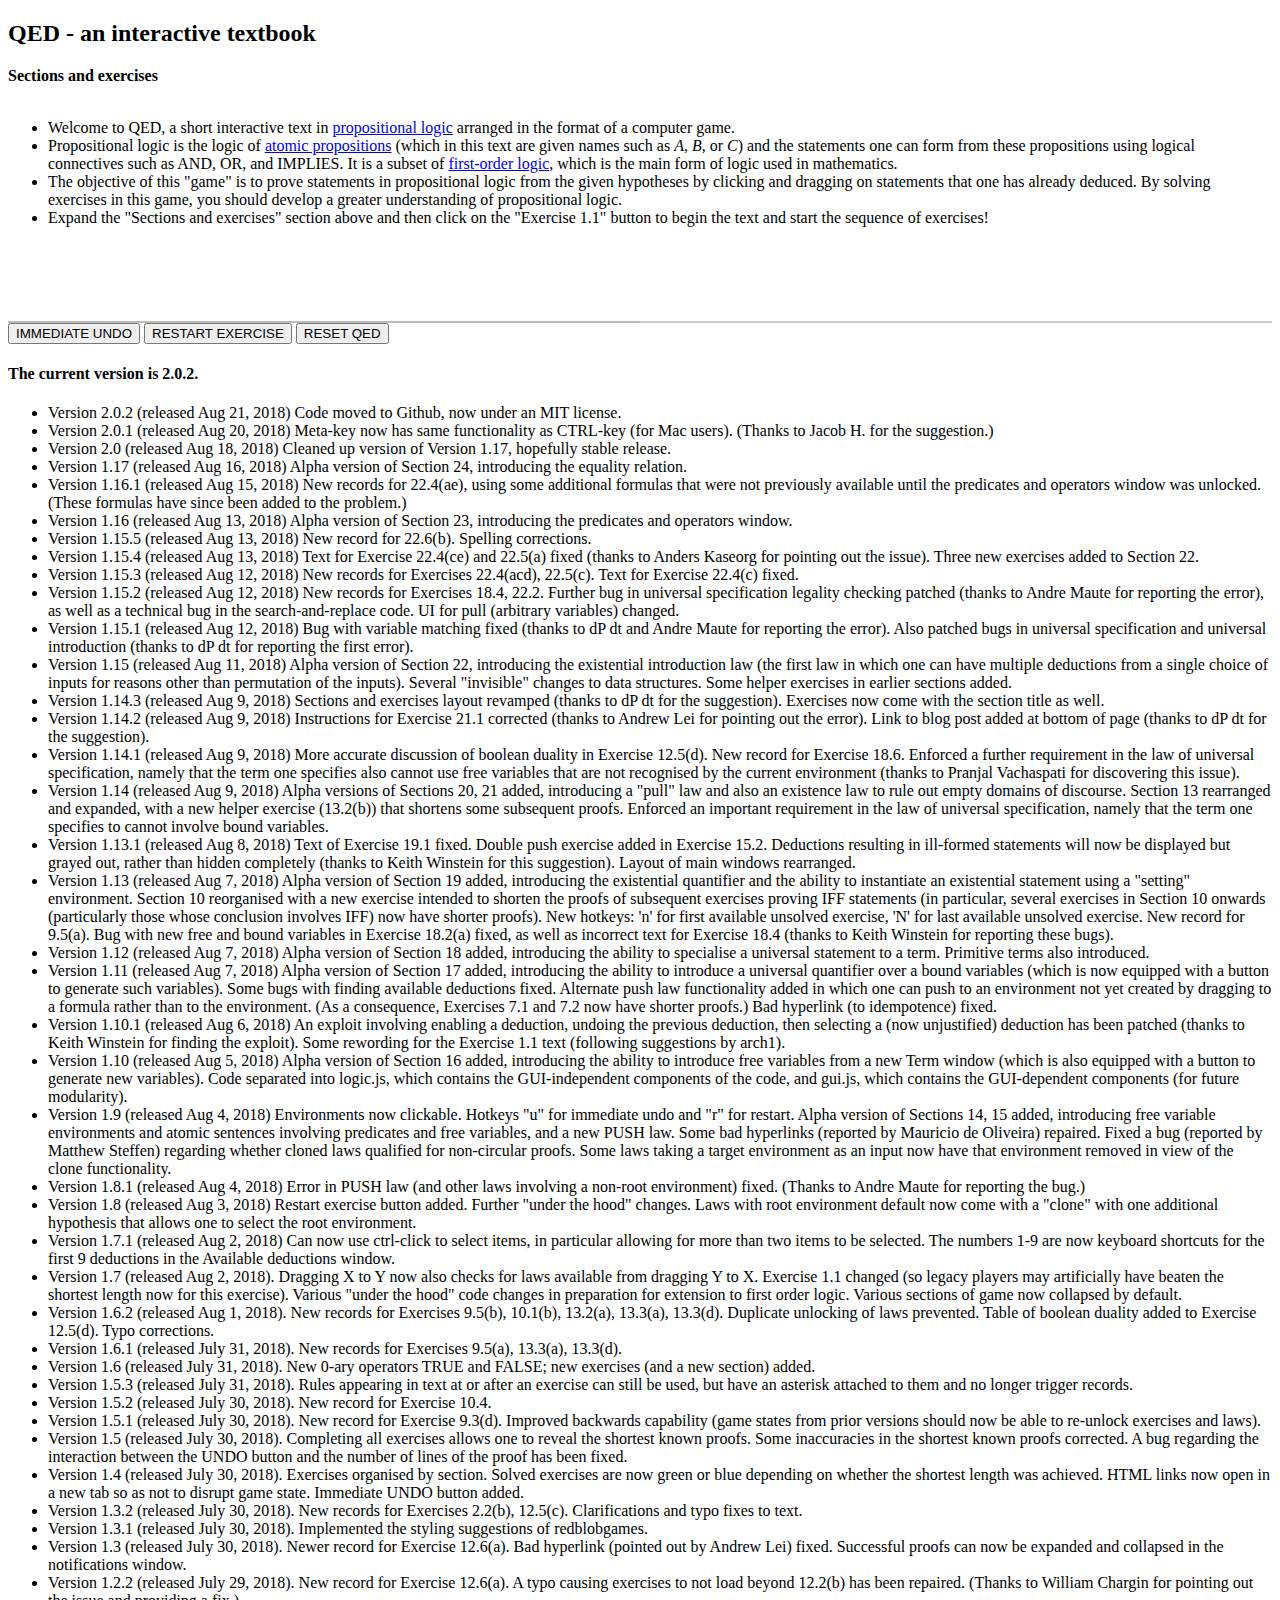
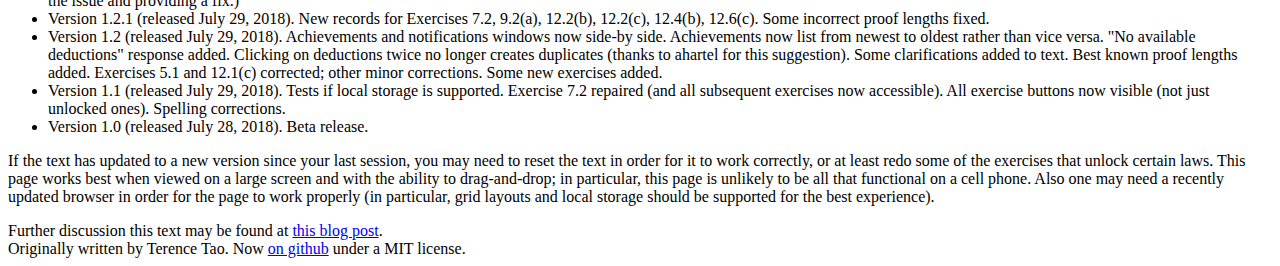
<file: QED.html>
<!DOCTYPE HTML>
<html>
<head>
    <title>QED</title> 
<meta charset="utf-8">
<meta name="viewport" content="width=device-width, initial-scale=1">

<style>
        * {
            box-sizing: border-box;
        }
    
    .wrapper {
    display: grid;
    grid-auto-columns: 32%;
    grid-gap: 10px;
    }

    .box {
        padding: 10px;
    }

    .root {
        grid-column: 1;
        grid-row: 1;
    }
    .term {
        grid-column: 1;
        grid-row: 2;
    }
    .formula {
        grid-column: 2;
        grid-row: 1;
    }
    .deductions {
        grid-column: 3;
        grid-row: 1/4;
    }

    .operators {
        grid-column: 2;
        grid-row: 2;
    }

        .halfbox {
            float: left;
            width: 50%;
            padding: 1px;
        }

        .clearfix::after {
            content: "";
            clear: both;
            display: table;
        }

        .clickable {
            box-shadow: 0 0 2px 1px rgba(0,0,0,0.2);
            border-radius: 2px;
        }
        .clickable:hover {
            box-shadow: 0 1px 2px 1px rgba(0,0,0,0.5);
        }

        table {
    font-family: arial, sans-serif;
    border-collapse: collapse;
    width: 100%;
}

td, th {
    border: 1px solid #dddddd;
    text-align: left;
    padding: 8px;
}

tr:nth-child(even) {
    background-color: #dddddd;
}
</style>
                

<script src="logic.js"></script>
<script src="gui.js"></script>


</head>
<body>

<header>
        <h2>QED - an interactive textbook</h2>
</header>


<div class="clearfix" id="exercise button box"><b>Sections and exercises</b></div>
<br>
<div class="clearfix" id="exercise"><UL>
    <LI> Welcome to QED, a short interactive text in <A HREF="https://en.wikipedia.org/wiki/Propositional_calculus" target="_blank">propositional logic</A> arranged in the format of a computer game.  </LI>
    <LI> Propositional logic is the logic of <A HREF="https://en.wikipedia.org/wiki/Atomic_sentence" target="_blank">atomic propositions</A> (which in this text are given names such as <I>A</I>, <I>B</I>, or <I>C</I>) and the statements one can form from these propositions using logical connectives such as AND, OR, and IMPLIES.  It is a subset of <A HREF="https://en.wikipedia.org/wiki/First-order_logic" target="_blank">first-order logic</A>, which is the main form of logic used in mathematics. </LI> 
    <LI> The objective of this "game" is to prove statements in propositional logic from the given hypotheses by clicking and dragging on statements that one has already deduced.  By solving exercises in this game, you should develop a greater understanding of propositional logic.</LI>
    <LI> Expand the "Sections and exercises" section above and then click on the "Exercise 1.1" button to begin the text and start the sequence of exercises!</LI>
</UL>
</div>
<br>
<div class="wrapper">
    <div class="box root" id="root environment"></div>
    <div class="box term" id="term window"></div>
    <div class="box formula" id="formula window"></div>
    <div class="box deductions" id="deductions box"></div>
    <div class="box operators" id="operators window"></div>
</div>
      
<div class="clearfix" id="proof box" style="background-color:#ddd"></div>
<div class="clearfix">
    <div class="halfbox" id="achievement box" style="background-color:#bbb">
    </div>
    <div class="halfbox" id="notification box" style="background-color:#ccc">
    </div>
  </div>

<button id="undo button">IMMEDIATE UNDO</button>
<button id="restart button">RESTART EXERCISE</button>
<button id="reset button">RESET QED</button>

<p></p> 
    <H4 id="version header"> The current version is 2.0.2.</H4>
    <UL id="version notes">
        <LI> Version 2.0.2 (released Aug 21, 2018)  Code moved to Github, now under an MIT license. </LI>
        <LI> Version 2.0.1 (released Aug 20, 2018)  Meta-key now has same functionality as CTRL-key (for Mac users).  (Thanks to Jacob H. for the suggestion.)</LI> 
        <LI> Version 2.0 (released Aug 18, 2018)  Cleaned up version of Version 1.17, hopefully stable release.</LI>
        <LI> Version 1.17 (released Aug 16, 2018)  Alpha version of Section 24, introducing the equality relation.</LI> 
        <LI> Version 1.16.1 (released Aug 15, 2018)  New records for 22.4(ae), using some additional formulas that were not previously available until the predicates and operators window was unlocked. (These formulas have since been added to the problem.)</LI>
        <LI> Version 1.16 (released Aug 13, 2018)  Alpha version of Section 23, introducing the predicates and operators window.</LI>
        <LI> Version 1.15.5 (released Aug 13, 2018) New record for 22.6(b).  Spelling corrections.</LI> 
        <LI> Version 1.15.4 (released Aug 13, 2018)  Text for Exercise 22.4(ce) and 22.5(a) fixed (thanks to Anders Kaseorg for pointing out the issue).  Three new exercises added to Section 22.</LI>
        <LI> Version 1.15.3 (released Aug 12, 2018)  New records for Exercises 22.4(acd), 22.5(c).  Text for Exercise 22.4(c) fixed.</LI>
	<LI> Version 1.15.2 (released Aug 12, 2018)  New records for Exercises 18.4, 22.2.  Further bug in universal specification legality checking patched (thanks to Andre Maute for reporting the error), as well as a technical bug in the search-and-replace code.  UI for pull (arbitrary variables) changed.
        <LI> Version 1.15.1 (released Aug 12, 2018)  Bug with variable matching fixed (thanks to dP dt and Andre Maute for reporting the error).  Also patched bugs in universal specification and universal introduction (thanks to dP dt for reporting the first error).</LI>
		<LI> Version 1.15 (released Aug 11, 2018)  Alpha version of Section 22, introducing the existential introduction law (the first law in which one can have multiple deductions from a single choice of inputs for reasons other than permutation of the inputs).  Several "invisible" changes to data structures.  Some helper exercises in earlier sections added.
        <LI> Version 1.14.3 (released Aug 9, 2018)  Sections and exercises layout revamped (thanks to dP dt for the suggestion).  Exercises now come with the section title as well.</LI>
        <LI> Version 1.14.2 (released Aug 9, 2018)  Instructions for Exercise 21.1 corrected (thanks to Andrew Lei for pointing out the error).  Link to blog post added at bottom of page (thanks to dP dt for the suggestion).
        <LI> Version 1.14.1 (released Aug 9, 2018)  More accurate discussion of boolean duality in Exercise 12.5(d). New record for Exercise 18.6.  Enforced a further requirement in the law of universal specification, namely that the term one specifies also cannot use free variables that are not recognised by the current environment (thanks to Pranjal Vachaspati for discovering this issue).</I>
        <LI> Version 1.14 (released Aug 9, 2018)  Alpha versions of Sections 20, 21 added, introducing a "pull" law and also an existence law to rule out empty domains of discourse. Section 13 rearranged and expanded, with a new helper exercise (13.2(b)) that shortens some subsequent proofs.  Enforced an important requirement in the law of universal specification, namely that the term one specifies to cannot involve bound variables.</LI>
        <LI> Version 1.13.1 (released Aug 8, 2018) Text of Exercise 19.1 fixed.  Double push exercise added in Exercise 15.2.  Deductions resulting in ill-formed statements will now be displayed but grayed out, rather than hidden completely (thanks to Keith Winstein for this suggestion).  Layout of main windows rearranged.</LI>
        <LI> Version 1.13 (released Aug 7, 2018) Alpha version of Section 19 added, introducing the existential quantifier and the ability to instantiate an existential statement using a "setting" environment.  Section 10 reorganised with a new exercise intended to shorten the proofs of subsequent exercises proving IFF statements (in particular, several exercises in Section 10 onwards (particularly those whose conclusion involves IFF) now have shorter proofs). New hotkeys: 'n' for first available unsolved exercise, 'N' for last available unsolved exercise.  New record for 9.5(a).  Bug with new free and bound variables in Exercise 18.2(a) fixed, as well as incorrect text for Exercise 18.4 (thanks to Keith Winstein for reporting these bugs).</LI>  
        <LI> Version 1.12 (released Aug 7, 2018)  Alpha version of Section 18 added, introducing the ability to specialise a universal statement to a term.  Primitive terms also introduced.</LI> 
        <LI> Version 1.11 (released Aug 7, 2018)  Alpha version of Section 17 added, introducing the ability to introduce a universal quantifier over a bound variables (which is now equipped with a button to generate such variables).  Some bugs with finding available deductions fixed.  Alternate push law functionality added in which one can push to an environment not yet created by dragging to a formula rather than to the environment. (As a consequence, Exercises 7.1 and 7.2 now have shorter proofs.) Bad hyperlink (to idempotence) fixed.</LI>
        <LI> Version 1.10.1 (released Aug 6, 2018) An exploit involving enabling a deduction, undoing the previous deduction, then selecting a (now unjustified) deduction has been patched (thanks to Keith Winstein for finding the exploit).  Some rewording for the Exercise 1.1 text (following suggestions by arch1).</LI>
        <LI> Version 1.10 (released Aug 5, 2018)  Alpha version of Section 16 added, introducing the ability to introduce free variables from a new Term window (which is also equipped with a button to generate new variables).  Code separated into logic.js, which contains the GUI-independent components of the code, and gui.js, which contains the GUI-dependent components (for future modularity).</LI>
        <LI> Version 1.9 (released Aug 4, 2018)  Environments now clickable.  Hotkeys "u" for immediate undo and "r" for restart. Alpha version of Sections 14, 15 added, introducing free variable environments and atomic sentences involving predicates and free variables, and a new PUSH law.  Some bad hyperlinks (reported by Mauricio de Oliveira) repaired. Fixed a bug (reported by Matthew Steffen) regarding whether cloned laws qualified for non-circular proofs.  Some laws taking a target environment as an input now have that environment removed in view of the clone functionality.</LI>
        <LI> Version 1.8.1 (released Aug 4, 2018)  Error in PUSH law (and other laws involving a non-root environment) fixed.  (Thanks to Andre Maute for reporting the bug.) </LI>
        <LI> Version 1.8 (released Aug 3, 2018)  Restart exercise button added.  Further "under the hood" changes.  Laws with root environment default now come with a "clone" with one additional hypothesis that allows one to select the root environment.</LI>
        <LI> Version 1.7.1 (released Aug 2, 2018)  Can now use ctrl-click to select items, in particular allowing for more than two items to be selected.  The numbers 1-9 are now keyboard shortcuts for the first 9 deductions in the Available deductions window.</LI>
        <LI> Version 1.7 (released Aug 2, 2018).  Dragging X to Y now also checks for laws available from dragging Y to X.  Exercise 1.1 changed (so legacy players may artificially have beaten the shortest length now for this exercise).  Various "under the hood" code changes in preparation for extension to first order logic.  Various sections of game now collapsed by default.</LI> 
        <LI> Version 1.6.2 (released Aug 1, 2018).  New records for Exercises 9.5(b), 10.1(b), 13.2(a), 13.3(a), 13.3(d). Duplicate unlocking of laws prevented.  Table of boolean duality added to Exercise 12.5(d). Typo corrections.</LI>    
        <LI> Version 1.6.1 (released July 31, 2018).  New records for Exercises 9.5(a), 13.3(a), 13.3(d).</LI>
        <LI> Version 1.6 (released July 31, 2018).  New 0-ary operators TRUE and FALSE; new exercises (and a new section) added.           </LI>
        <LI> Version 1.5.3 (released July 31, 2018).  Rules appearing in text at or after an exercise can still be used, but have an asterisk attached to them and no longer trigger records.</LI>
        <LI> Version 1.5.2 (released July 30, 2018).  New record for Exercise 10.4.</LI>
        <LI> Version 1.5.1 (released July 30, 2018).  New record for Exercise 9.3(d).  Improved backwards capability (game states from prior versions should now be able to re-unlock exercises and laws).</LI>
        <LI> Version 1.5 (released July 30, 2018).  Completing all exercises allows one to reveal the shortest known proofs.  Some inaccuracies in the shortest known proofs corrected.  A bug regarding the interaction between the UNDO button and the number of lines of the proof has been fixed.</LI>
        <LI> Version 1.4 (released July 30, 2018).  Exercises organised by section.  Solved exercises are now green or blue depending on whether the shortest length was achieved.  HTML links now open in a new tab so as not to disrupt game state.  Immediate UNDO button added.</LI>
        <LI> Version 1.3.2 (released July 30, 2018).  New records for Exercises 2.2(b), 12.5(c). Clarifications and typo fixes to text.</LI>
        <LI> Version 1.3.1 (released July 30, 2018).  Implemented the styling suggestions of redblobgames.</LI>
        <LI> Version 1.3 (released July 30, 2018).  Newer record for Exercise 12.6(a).  Bad hyperlink (pointed out by Andrew Lei) fixed.  Successful proofs can now be expanded and collapsed in the notifications window.</LI>
        <LI> Version 1.2.2 (released July 29, 2018).  New record for Exercise 12.6(a).  A typo causing exercises to not load beyond 12.2(b) has been repaired. (Thanks to William Chargin for pointing out the issue and providing a fix.)</LI>  
        <LI> Version 1.2.1 (released July 29, 2018).  New records for Exercises 7.2, 9.2(a), 12.2(b), 12.2(c), 12.4(b), 12.6(c).  Some incorrect proof lengths fixed.</LI>
        <LI> Version 1.2 (released July 29, 2018).  Achievements and notifications windows now side-by side.  Achievements now list from newest to oldest rather than vice versa.  "No available deductions" response added. Clicking on deductions twice no longer creates duplicates (thanks to ahartel for this suggestion).  Some clarifications added to text.  Best known proof lengths added. Exercises 5.1 and 12.1(c) corrected; other minor corrections.  Some new exercises added.</LI>
        <LI> Version 1.1 (released July 29, 2018).  Tests if local storage is supported. Exercise 7.2 repaired (and all subsequent exercises now accessible).  All exercise buttons now visible (not just unlocked ones).  Spelling corrections.</LI>
        <LI> Version 1.0 (released July 28, 2018).  Beta release.</LI>
</UL>


<script>
    var button = newCollapseButton(getElement("version notes"), false);
    getElement("version header").appendChild(button);
</script>
If the text has updated to a new version since your last session, you may need to reset the text in order for it to work correctly, or at least redo some of the exercises that unlock certain laws.  This page works best when viewed on a large screen and with the ability to drag-and-drop; in particular, this page is unlikely to be all that functional on a cell phone.  Also one may need a recently updated browser in order for the page to work properly (in particular, grid layouts and local storage should be supported for the best experience).
<P>  
</P>
Further discussion this text may be found at <A HREF="https://terrytao.wordpress.com/2018/07/28/gamifying-propositional-logic-qed-an-interactive-textbook/" target="_blank">this blog post</A>.
<footer>
    Originally written by Terence Tao.  Now <A HREF="https://github.com/teorth/QED">on github</A> under a MIT license.
</footer>
    
<script>

 createExerciseButtonBox();
 createExerciseBox();
 createRootEnvironment(); 
 createFormulaWindow();    
 createDeductionsBox();
 createProofBox();
 createTermWindow();    
 createAchievementsBox();
 createNotificationsBox();
 createOperatorsWindow();
 createUndoButton();
 createRestartButton();
 createResetButton();

 checkForUnlocks();
 document.body.setAttribute("onkeydown", "keydown(event)");


 var A = atomicSentence("A");
 var B = atomicSentence("B");
 var C = atomicSentence("C");
 var D = atomicSentence("D");

// polyfill the Array includes method (which is not supported in IE)
if (!Array.prototype.includes) {
  Object.defineProperty(Array.prototype, "includes", {
    enumerable: false,
    value: function(obj) {
        var newArr = this.filter(function(el) {
          return el == obj;
        });
        return newArr.length > 0;
      }
  });
}

 newSection("1", "Conjunction introduction");

 var LawConjunction1 = new Law('<A HREF="https://en.wikipedia.org/wiki/Conjunction_introduction" target="_blank">CONJUNCTION INTRODUCTION</A>', [A, B], AND(A,B));
 var Exercise11 = new Exercise("1.1", "", [A, B], AND(AND(B,A),B),5);
 Exercise11.unlocks(LawConjunction1);
 Exercise11.notes = '<UL> <LI>  The <B>Root environment</B> window below contains all the statements that one already knows to be true for the given exercise (which, in this case, are <I>A</I> and <I>B</I>).  Initially this window will just contain the given hypotheses of the exercise.  <LI> Statements can be <A HREF="https://en.wikipedia.org/wiki/Atomic_formula" target="_blank">atomic formulas</A> such as <I>A</I>, <I>B</I>, and <I>C</I>, or compound formulas formed from the atomic formulas and logical connectives such as AND, OR, and NOT.  For instance, (<I>A</I> AND <I>B</I>) OR <I>C</I> is a compound formula, and thus a potential statement in one\'s argument.<LI>  If one drags one statement to another, the <B>Available deductions</B> window below will show what conclusions one can draw from these statements using the available <A HREF="https://en.wikipedia.org/wiki/Rule_of_inference" target="_blank">deduction rules</A>; if any conclusions can be drawn, one can add them to the <B>Root environment</B> window by clicking on the button containing the conclusion.</LI>  <LI> For instance, to solve this level one drags the <I>B</I> statement onto the <I>A</I> statement (or vice versa), clicks on the button marked "<I>B</I> AND <I>A</I>" to add that statement to the <B>Root environment</B>, drags the nw <I>B</I> AND <I>A</I> statement onto the <I>B</I> statement (or vice versa), and then clicks on the button containing the desired conclusion.  <LI> By opening the first exercise of Section 1 (Exercise 1.1), you unlocked the rule of <A HREF="https://en.wikipedia.org/wiki/Conjunction_introduction" target="_blank">conjunction introduction</A>.  This asserts that if a statement <I>A</I> is known, and the statement <I>B</I> is known, then one can deduce the compound statement <I>A</I> AND <I>B</I>.  This is the only rule one starts with, but more deductive rules will be unlocked whenever one begins a new section of the textbook. <LI> Progress is recorded in the <B>Achievements</B> and <B>Notifications</B> windows below.  This progress will be saved between sessions (assuming your browser supports local storage), unless you reset this interactive text completely using the button at the bottom of the page.<LI> Your deductions will be recorded as a human-readable proof in the <B>Proof</B> window below.  This window is not absolutely necessary in order to play the game, but should help you understand and interpret the moves you are making.<LI> The exercise is completed when you have managed to obtain the desired conclusion (in this case, (<I>B</I> AND <I>A</I>) AND <I>B</I>) in the <B>Root environment</B> window.  This will unlock further exercises and sections of the textbook, turning the exercise buttons from gray to yellow.</UL>';
 Exercise11.completionMsg = 'Congratulations, you solved your first exercise!  Now two more exercises will be unlocked, as well as the next section of the text.  (For subsequent exercises, we will notify you of an exercise being solved by changing the color of the exercise and its proof to either green or blue, depending on whether you found the shortest known proof or not.  We also add a QED symbol (standing for "quod erat demonstrandum", or "what was to be demonstrated") to the end of the proof.)';
 Exercise11.proof = '<li><span><em>A</em>. <i>[given]</i></span></li><li><span><em>B</em>. <i>[given]</i></span></li><li><span>From <em>B</em>, <em>A</em>: deduce <em>B</em> AND <em>A</em>. <i>[<a<li><span><em>A</em>. <i>[given]</i></span></li><li><span><em>B</em>. <i>[given]</i></span></li><li><span>From <em>B</em>, <em>A</em>: deduce <em>B</em> AND <em>A</em>. <i>[<a href="https://en.wikipedia.org/wiki/Conjunction_introduction" target=" _blank">CONJUNCTION INTRODUCTION</a>]</i></span></li><li><span>From <em>B</em> AND <em>A</em>, <em>B</em>: deduce (<em>B</em> AND <em>A</em>) AND <em>B</em>. <i>[<a href="https://en.wikipedia.org/wiki/Conjunction_introduction" target=" _blank">CONJUNCTION INTRODUCTION</a>]</i></span></li><li><span>QED!</span></li>';
 activateExerciseButton(Exercise11);
 
 var Exercise12 = new Exercise("1.2", 'AND IS <A HREF="https://en.wikipedia.org/wiki/Idempotence" target="_blank">IDEMPOTENT</A>', [A], AND(A,A),3);
 Exercise12.unlockedBy(Exercise11);
 Exercise12.notes = '<UL> <LI> It is permissible to drag a statement onto itself.</LI> <LI> <Q>Each problem that I solved became a rule, which served afterwards to solve other problems</Q> - <A HREF="https://en.wikiquote.org/wiki/Ren%C3%A9_Descartes" target="_blank">René Descartes</A>.  Each exercise solved in this text becomes a new deduction rule that you may use in subsequent exercises.  The <B>Achievements</B> window lists all the rules of inference one has available, either through being unlocked by opening the appropriate exercise, or by proving that rule as one of the exercises.</LI><LI> One can also use the numbers \'1\' through \'9\' as hotkeys for the available eductions (or the first 9 of them, at any rate).</LI></UL>';
 Exercise12.proof = '<li><span><em>A</em> AND <em>B</em>. <i>[given]</i></span></li><li><span>From <em>A</em> AND <em>B</em>: deduce <em>A</em>. <i>[<a href="https://en.wikipedia.org/wiki/Conjunction_elimination" target="_blank">CONJUNCTION ELIMINATION</a> (left)]</i></span></li><li><span>From <em>A</em> AND <em>B</em>: deduce <em>B</em>. <i>[<a href="https://en.wikipedia.org/wiki/Conjunction_elimination" target="_blank">CONJUNCTION ELIMINATION</a> (right)]</i></span></li><li><span>From <em>B</em>, <em>A</em>: deduce <em>B</em> AND <em>A</em>. <i>[<a href="https://en.wikipedia.org/wiki/Conjunction_introduction" target=" _blank">CONJUNCTION INTRODUCTION</a>]</i></span></li><li><span>QED!</span></li>';

 newSection("2", "Conjunction elimination");

 var LawConjunction2 = new Law('<A HREF="https://en.wikipedia.org/wiki/Conjunction_elimination" target="_blank">CONJUNCTION ELIMINATION</A> (left)', [AND(A,B)], A);
 var LawConjunction3 = new Law('<A HREF="https://en.wikipedia.org/wiki/Conjunction_elimination" target="_blank">CONJUNCTION ELIMINATION</A> (right)', [AND(A,B)], B);
 var Exercise21 = new Exercise("2.1", 'AND IS <A HREF="https://en.wikipedia.org/wiki/Commutative_property" target="_blank">COMMUTATIVE</A>', [AND(A,B)], AND(B,A),5);
 Exercise21.unlocks(LawConjunction2);
 Exercise21.unlocks(LawConjunction3);
 Exercise21.unlockedBy(Exercise11);
 Exercise21.notes = '<UL><LI>The rules of <A HREF="https://en.wikipedia.org/wiki/Conjunction_elimination">conjunction elimination</A> have been unlocked.  These rules assert that if a conjunction statement such as <I>A</I> AND <I>B</I> is known, then one can deduce either of the two individual statements <I>A</I> or <I>B</I> of that statement separately.<LI> To activate this rule, click on a compound statement of the form <I>A</I> AND <I>B</I>.</UL>';
Exercise21.proof = '<li><span><em>A</em> AND <em>B</em>. <i>[given]</i></span></li><li><span>From <em>A</em> AND <em>B</em>: deduce <em>A</em>. <i>[<a href="https://en.wikipedia.org/wiki/Conjunction_elimination" target="_blank">CONJUNCTION ELIMINATION</a> (left)]</i></span></li><li><span>From <em>A</em> AND <em>B</em>: deduce <em>B</em>. <i>[<a href="https://en.wikipedia.org/wiki/Conjunction_elimination" target="_blank">CONJUNCTION ELIMINATION</a> (right)]</i></span></li><li><span>From <em>B</em>, <em>A</em>: deduce <em>B</em> AND <em>A</em>. <i>[<a href="https://en.wikipedia.org/wiki/Conjunction_introduction" target=" _blank">CONJUNCTION INTRODUCTION</a>]</i></span></li><li><span>QED!</span></li>';

 var Exercise22 = new Exercise("2.2(a)", 'AND IS <A HREF="https://en.wikipedia.org/wiki/Associative_property" target="_blank">ASSOCIATIVE</A> (left)', [AND(AND(A,B),C)], AND(A,AND(B,C)),8);
 Exercise22.unlockedBy(Exercise21);
 Exercise22.notes = '<UL> <LI> One can think of a deduction rule as a template in which the <A HREF="https://en.wikipedia.org/wiki/Atomic_formula" target="_blank">atomic formulas</A> of the deduction rule (such as <I>A</I> or <I>B</I>) can be replaced by compound formulas (e.g. "<I>A</I> AND <I>B</I>").  This can greatly increase the power of such laws. <LI> There are no "wrong" moves in the QED game - every move you make is a valid deduction!  However, you may end up making "useless" moves - moves that are logically valid, but do not bring one closer to the desired conclusion.  If you are finding the deduction environment to be getting too cluttered, you can click on the exercise button (in this case, Exercise 2.2(a)) to start from the beginning; one can also press the "RESTART QUESTION" (or presses "r") at the bottom of the page.<LI> One can also "UNDO" a deduction if one presses the "IMMEDIATE UNDO" button at the bottom of this page (or presses "u") immediately after making a deduction.  This feature is not available if the deduction solves the exercise, or if one has performed any action between the deduction and the undo.</UL>';
Exercise22.proof = '<li><span>(<em>A</em> AND <em>B</em>) AND <em>C</em>. <i>[given]</i></span></li><li><span>From (<em>A</em> AND <em>B</em>) AND <em>C</em>: deduce <em>A</em> AND <em>B</em>. <i>[<a href="https://en.wikipedia.org/wiki/Conjunction_elimination" target="_blank">CONJUNCTION ELIMINATION</a> (left)]</i></span></li><li><span>From (<em>A</em> AND <em>B</em>) AND <em>C</em>: deduce <em>C</em>. <i>[<a href="https://en.wikipedia.org/wiki/Conjunction_elimination" target="_blank">CONJUNCTION ELIMINATION</a> (right)]</i></span></li><li><span>From <em>A</em> AND <em>B</em>: deduce <em>A</em>. <i>[<a href="https://en.wikipedia.org/wiki/Conjunction_elimination" target="_blank">CONJUNCTION ELIMINATION</a> (left)]</i></span></li><li><span>From <em>A</em> AND <em>B</em>: deduce <em>B</em>. <i>[<a href="https://en.wikipedia.org/wiki/Conjunction_elimination" target="_blank">CONJUNCTION ELIMINATION</a> (right)]</i></span></li><li><span>From <em>B</em>, <em>C</em>: deduce <em>B</em> AND <em>C</em>. <i>[<a href="https://en.wikipedia.org/wiki/Conjunction_introduction" target=" _blank">CONJUNCTION INTRODUCTION</a>]</i></span></li><li><span>From <em>A</em>, <em>B</em> AND <em>C</em>: deduce <em>A</em> AND (<em>B</em> AND <em>C</em>). <i>[<a href="https://en.wikipedia.org/wiki/Conjunction_introduction" target=" _blank">CONJUNCTION INTRODUCTION</a>]</i></span></li><li><span>QED!</span></li>';
 

 var Exercise22b = new Exercise("2.2(b)", 'AND IS <A HREF="https://en.wikipedia.org/wiki/Associative_property" target="_blank">ASSOCIATIVE</A> (right)', [AND(A,AND(B,C))], AND(AND(A,B),C),7);
 Exercise22b.unlockedBy(Exercise21);
 Exercise22b.notes = 'Thanks to Stijn Vanhee and Siddhartha Srivastava for supplying a short proof.';
Exercise22b.proof = '<li><span><em>A</em> AND (<em>B</em> AND <em>C</em>). <i>[given]</i></span></li><li><span>From <em>A</em> AND (<em>B</em> AND <em>C</em>): deduce (<em>B</em> AND <em>C</em>) AND <em>A</em>. <i>[AND IS <a href="https://en.wikipedia.org/wiki/Commutative_property" target="_blank">COMMUTATIVE</a>]</i></span></li><li><span>From (<em>B</em> AND <em>C</em>) AND <em>A</em>: deduce <em>B</em> AND (<em>C</em> AND <em>A</em>). <i>[AND IS <a href="https://en.wikipedia.org/wiki/Associative_property" target="_blank">ASSOCIATIVE</a> (left)]</i></span></li><li><span>From <em>B</em> AND (<em>C</em> AND <em>A</em>): deduce (<em>C</em> AND <em>A</em>) AND <em>B</em>. <i>[AND IS <a href="https://en.wikipedia.org/wiki/Commutative_property" target="_blank">COMMUTATIVE</a>]</i></span></li><li><span>From (<em>C</em> AND <em>A</em>) AND <em>B</em>: deduce <em>C</em> AND (<em>A</em> AND <em>B</em>). <i>[AND IS <a href="https://en.wikipedia.org/wiki/Associative_property" target="_blank">ASSOCIATIVE</a> (left)]</i></span></li><li><span>From <em>C</em> AND (<em>A</em> AND <em>B</em>): deduce (<em>A</em> AND <em>B</em>) AND <em>C</em>. <i>[AND IS <a href="https://en.wikipedia.org/wiki/Commutative_property" target="_blank">COMMUTATIVE</a>]</i></span></li><li><span>QED!</span></li>';


newSection("3", "Disjunction introduction");
 
 var LawDisjunction1 = new Law('<A HREF="https://en.wikipedia.org/wiki/Disjunction_introduction" target="_blank">DISJUNCTION INTRODUCTION</A> (left)', [formulaContext(B), A], OR(A,B));
 var LawDisjunction2 = new Law('<A HREF="https://en.wikipedia.org/wiki/Disjunction_introduction" target="_blank">DISJUNCTION INTRODUCTION</A> (right)', [formulaContext(B), A], OR(B,A));  
 var Exercise31 = new Exercise("3.1(a)", "", [A, formulaContext(B), formulaContext(C)], OR(C,OR(A,B)),4);
 Exercise31.unlocks(LawDisjunction1);
 Exercise31.unlocks(LawDisjunction2);
 Exercise31.unlockedBy(Exercise21);
 Exercise31.revealFormulaWindow = true;
 Exercise31.notes = '<UL><LI>Some deductive rules use formulas (also known as <A HREF="https://en.wikipedia.org/wiki/Well-formed_formula" target="_blank">well-formed formulas</A>) as input.<LI>  Formulas look the same as statements, but whereas statements in the root environment are known to be true, a formula could be either true or false.  As such, we place them in a separate <B>Formulas</B> window, which is now unlocked for use.  For instance, in this exercise, the formulas <I>B</I> and <I>C</I> are <i>not</i> known to be true, but are still available for use in some rules of inference.  The formula <I>A</I> is known to be true, so it can belong to both the <B>Root environment</B> and <B>Formulas</B> windows.<LI> In mathematical logic, the logical connective OR (also known as <A HREF="https://en.wikipedia.org/wiki/Logical_disjunction" target="_blank">disjunction</A>) is interpreted as an <I>inclusive</I> or; the statement "<I>A</I> OR <I>B</I>" asserts that <I>at least one</I> of <I>A</I> and <I>B</I> are true, and in particular will remain true if <I>both</I> of <I>A</I> and <I>B</I> are true. This feature of OR is captured in part by the laws of <A HREF="https://en.wikipedia.org/wiki/Disjunction_introduction" target="_blank">disjunction introduction</A> that have just been unlocked.<LI> To use one of these laws, drag a formula from the <B>Formulas</B> window to a sentence in the <B>Root environment</B> window (or drag a sentence in the <B>Root environment</B> window to a formula in the <B>Formulas</B> window).</UL>';
Exercise31.proof = '<li><span><em>A</em>. <i>[given]</i></span></li><li><span>From <em>A</em>: deduce <em>A</em> OR <em>B</em>. <i>[<a href="https://en.wikipedia.org/wiki/Disjunction_introduction" target="_blank">DISJUNCTION INTRODUCTION</a> (left)]</i></span></li><li><span>From <em>A</em> OR <em>B</em>: deduce <em>C</em> OR (<em>A</em> OR <em>B</em>). <i>[<a href="https://en.wikipedia.org/wiki/Disjunction_introduction" target="_blank">DISJUNCTION INTRODUCTION</a> (right)]</i></span></li><li><span>QED!</span></li>';

 var Exercise31b = new Exercise("3.1(b)", 'OR IS <A HREF="https://en.wikipedia.org/wiki/Idempotence" target="_blank">IDEMPOTENT</A> (left)', [A], OR(A,A),3);
 Exercise31b.unlockedBy(Exercise31);
 Exercise31b.notes = 'The reverse implication (deducing <I>A</I> from <I>A</I> OR <I>A</I>) is true, but will be deferred to Exercise 9.1(b), as we first need to introduce the important concept of an assumption and then introduce some further laws of disjunction.';
Exercise31b.proof = '<li><span><em>A</em>. <i>[given]</i></span></li><li><span>From <em>A</em>: deduce <em>A</em> OR <em>A</em>. <i>[<a href="https://en.wikipedia.org/wiki/Disjunction_introduction" target="_blank">DISJUNCTION INTRODUCTION</a> (left)]</i></span></li><li><span>QED!</span></li>';
 
 
 newSection("4", "Assumption");
 
 var LawAssumption = new Law('IMPLICATION INTRODUCTION', [formulaContext(A)], assuming(A,A));
 var Exercise41 = new Exercise("4.1", "", [formulaContext(A)], assuming(AND(A,A),A),3);
 Exercise41.unlocks(LawAssumption);
 Exercise41.unlockedBy(Exercise31);
 Exercise41.notes = '<UL><LI> The <B>Root environment</B> window holds all the statements that are known to be true under the given hypothesis.  But sometimes in an argument, we also need to consider statements that are only <I>conditionally</I> known to be true, under one or more assumptions.  For instance, we might not know that a statement <I>A</I> is true unconditionally, but instead know that <I>A</I> is conditionally true under the assumption of a second statement <I>B</I>.  <LI> In this interactive text, assumptions are depicted as subwindows of the <B>Root environment</B> window.  For instance, to depict the knowledge of <I>A</I> conditionally under the assumption of <I>B</I>, one would form a subwindow of <B>Root environment</B> titled "<B>Assume <I>B</I></B>", and place <I>A</I> inside that window. <LI> The <A HREF="https://en.wikipedia.org/wiki/Conditional_proof" target="_blank">law of assumption</A> (or <I>implication introduction</I>) asserts that if <I>A</I> is a formula, then it will be true if we first make an assumption that <I>A</I> holds.  <LI>  Try dragging the formula <I>A</I> to the <B>Root environment</B> window (or clicking on the formula) to make such an assumption! <LI> Every deductive rule that one can apply in the root environment, one can also apply in a sub-environment.  This is the key to solving the current exercise (and to many subsequent exercises).</UL>';
Exercise41.proof = '<li><span>Deduce <em>A</em> [assuming <em>A</em>]. <i>[IMPLICATION INTRODUCTION]</i></span></li><li><span>From <em>A</em> [assuming <em>A</em>], <em>A</em> [assuming <em>A</em>]: deduce <em>A</em> AND <em>A</em> [assuming <em>A</em>]. <i>[<a href="https://en.wikipedia.org/wiki/Conjunction_introduction" target=" _blank">CONJUNCTION INTRODUCTION</a>]</i></span></li><li><span>QED!</span></li>';


newSection("5", "Logical connectives");
 
 var formAnd = new Law('AND', [formulaContext(A), formulaContext(B)], formulaContext(AND(A,B)));
 var formOr = new Law('OR', [formulaContext(A), formulaContext(B)], formulaContext(OR(A,B)));
 var Exercise51 = new Exercise("5.1", "", [formulaContext(A), formulaContext(B), formulaContext(C)], assuming(OR(AND(A,B),C), OR(AND(A,B),C)),2);
 Exercise51.unlocks(formAnd);
 Exercise51.unlocks(formOr);
 Exercise51.unlockedBy(Exercise41);
 Exercise51.notes = '<UL> <LI> One can combine formulas together to create compound formulas.  <LI> For binary logical connectives such as AND and OR, this is done here by dragging formulas together in the <B>Formulas</B> window.  <LI> See what happens if one drags the formula <I>A</I> onto the formula <I>B</I> or vice versa!<LI> For the purposes of recording proof length, the creation of new formulas is considered to be a "free move" in this text, in that it does not use up any lines of the proof.</LI> </UL>';
Exercise51.proof = '<li><span>Deduce (<em>A</em> AND <em>B</em>) OR <em>C</em> [assuming (<em>A</em> AND <em>B</em>) OR <em>C</em>]. <i>[IMPLICATION INTRODUCTION]</i></span></li><li><span>QED!</span></li>';
 

 var Exercise52 = new Exercise("5.2", "", [formulaContext(A), formulaContext(B)], assuming(assuming(A,A),B),3);
 Exercise52.unlockedBy(Exercise51);
 Exercise52.notes = '<UL><LI>Assumptions can be nested.</LI>  <LI>The statement "<I>A</I>, assuming <I>B</I>, <I>A</I>" asserts that if one assumes <I>B</I>, and then subsequently assumes <I>A</I>, then the statement <I>A</I> will be true under these two assumptions.</LI> <LI>As with Exercise 4.1, the key to solving this exercise is in using the fact that any deductive rule that is applicable in the root environment, can also be applied in any sub-environment.</LI></UL>';
Exercise52.proof = '<li><span>Deduce <em>B</em> [assuming <em>B</em>]. <i>[IMPLICATION INTRODUCTION]</i></span></li><li><span>Deduce <em>A</em> [assuming <em>B</em>, <em>A</em>]. <i>[IMPLICATION INTRODUCTION]</i></span></li><li><span>QED!</span></li>';

newSection("6", "Deduction theorem");
 
 var formImplies = new Law('IMPLIES', [formulaContext(A), formulaContext(B)], formulaContext(IMPLIES(A,B)));
 var LawImplication = new Law('<A HREF="https://en.wikipedia.org/wiki/Deduction_theorem" target="_blank">DEDUCTION THEOREM</A>', [assuming(B,A), rootEnvironmentContext()], IMPLIES(A,B));
 var Exercise61 = new Exercise("6.1(a)", 'IMPLIES IS <A HREF=https://en.wikipedia.org/wiki/Idempotence" target="_blank">IDEMPOTENT</A>', [formulaContext(A)], IMPLIES(A,A),3);
 Exercise61.unlocks(formImplies);
 Exercise61.unlocks(LawImplication);
 Exercise61.unlockedBy(Exercise51);
 Exercise61.notes = '<UL><LI>The logical connective IMPLIES is also known as <A HREF="https://en.wikipedia.org/wiki/Material_conditional" target="_blank">material implication</A> (or the <I>conditional</I>); informally, one can think of the assertion IMPLIES(<I>A</I>, <I>B</I>) as the assertion that <I>B</I> is "at least as true as" <I>A</I>.  (But they do not need to be <I>equally</I> true: in particular, if <I>A</I> is false and <I>B</I> is true, then it turns out that <I>A</I> IMPLIES <I>B</I> is true.<LI> The statement <I>A</I> IMPLIES <I>B</I> can also be written as IF <I>A</I>, THEN <I>B</I>.<LI>  The <A HREF="https://en.wikipedia.org/wiki/Deduction_theorem" target="_blank">deduction theorem</A> asserts that if you can prove a statement <I>B</I> under the assumption of another statement <I>A</I>, then you can deduce the compound statement <I>A</I> IMPLIES <I>B</I>. It is very commonly used in mathematics to prove implication statements.<LI> To use the deduction theorem, take a statement that is known under some hypothesis, and drag it out of the window corresponding to that hypothesis. <LI> In some proof systems for propositional calculus, the deduction theorem is not one of the given laws of inference, but actually has to be proven as a theorem, which explains the name.  However, in this text, we will take the deduction theorem as a primitive inference rule.</UL>';
Exercise61.proof = '<li><span>Deduce <em>A</em> [assuming <em>A</em>]. <i>[IMPLICATION INTRODUCTION]</i></span></li><li><span>From <em>A</em> [assuming <em>A</em>]: deduce <em>A</em> IMPLIES <em>A</em>. <i>[<a href="https://en.wikipedia.org/wiki/Deduction_theorem" target="_blank">DEDUCTION THEOREM</a>]</i></span></li><li><span>QED!</span></li>';


 var Exercise61b = new Exercise("6.1(b)", "", [formulaContext(A), formulaContext(B)], IMPLIES(AND(A,OR(A,B)),A),4);
 Exercise61b.unlockedBy(Exercise61);
 Exercise61b.notes = 'To prove an implication of the form <I>X</I> IMPLIES <I>Y</I>, first create <I>X</I> as a formula in the <B>Formulas</B> window, drag it to the <B>Root environment</B> window to use it as an assumption, and then try to establish <I>Y</I> inside the window corresponding to that assumption.  Then use the deduction theorem.';
Exercise61b.proof = '<li><span>Deduce <em>A</em> AND (<em>A</em> OR <em>B</em>) [assuming <em>A</em> AND (<em>A</em> OR <em>B</em>)]. <i>[IMPLICATION INTRODUCTION]</i></span></li><li><span>From <em>A</em> AND (<em>A</em> OR <em>B</em>) [assuming <em>A</em> AND (<em>A</em> OR <em>B</em>)]: deduce <em>A</em> [assuming <em>A</em> AND (<em>A</em> OR <em>B</em>)]. <i>[<a href="https://en.wikipedia.org/wiki/Conjunction_elimination" target="_blank">CONJUNCTION ELIMINATION</a> (left)]</i></span></li><li><span>From <em>A</em> [assuming <em>A</em> AND (<em>A</em> OR <em>B</em>)]: deduce (<em>A</em> AND (<em>A</em> OR <em>B</em>)) IMPLIES <em>A</em>. <i>[<a href="https://en.wikipedia.org/wiki/Deduction_theorem" target="_blank">DEDUCTION THEOREM</a>]</i></span></li><li><span>QED!</span></li>';

 var Exercise62 = new Exercise("6.2", 'DOUBLE <A HREF="https://en.wikipedia.org/wiki/Deduction_theorem" target="_blank">DEDUCTION THEOREM</A>', [assuming(assuming(C,B),A), rootEnvironmentContext()], IMPLIES(A,IMPLIES(B,C)),4);
 Exercise62.unlockedBy(Exercise61);
 Exercise62.notes = '<UL><LI> This exercise easily follows from two applications of the deduction theorem, but is convenient for use in later exercises.</LI> <LI>The appearance of [root environment] in the list of assumptions is not needed to <i>solve</i> the exercise; but it affects the user interface for <I>applying</I> the exercise.  Namely, to invoke this theorem in the future, one should drag a statement "up" two levels, undoing two levels of assumption.  (Without [root environment], one would instead click on the statement rather than drag it up two levels.)</LI></UL>';
Exercise62.proof = '<li><span><em>C</em> [assuming <em>A</em>, <em>B</em>]. <i>[given]</i></span></li><li><span>From <em>C</em> [assuming <em>A</em>, <em>B</em>]: deduce <em>B</em> IMPLIES <em>C</em> [assuming <em>A</em>]. <i>[<a href="https://en.wikipedia.org/wiki/Deduction_theorem" target="_blank">DEDUCTION THEOREM</a>]</i></span></li><li><span>From <em>B</em> IMPLIES <em>C</em> [assuming <em>A</em>]: deduce <em>A</em> IMPLIES (<em>B</em> IMPLIES <em>C</em>). <i>[<a href="https://en.wikipedia.org/wiki/Deduction_theorem" target="_blank">DEDUCTION THEOREM</a>]</i></span></li><li><span>QED!</span></li>';

newSection("7", "Push");
 

 var Push = new Law('PUSH', [A, environmentContext([B])], assuming(A,B));
 var PushAlt = new Law('PUSH (alternate form)', [A, formulaContext(B)], assuming(A,B));
  var Exercise71 = new Exercise("7.1", "", [formulaContext(A), formulaContext(B)], IMPLIES(A, IMPLIES(B,A)),4);
  Exercise71.unlocks(Push);
  Exercise71.unlocks(PushAlt);
 Exercise71.unlockedBy(Exercise61);
 Exercise71.notes = '<UL><LI> If a statement is known without an assumption, then it can be "pushed" into an enviroment with that assumption.  For instance, if <I>A</I> is known to be true unconditionally, then it is also known to be true assuming <I>B</I>. </LI> <LI> The push law is also known as "weakening" or <A HREF="https://en.wikipedia.org/wiki/Monotonicity_of_entailment" target = "_blank">monotonicity of entailment</A>.<LI> To apply a push, drag a statement into an assumption environment that shares the same parent environment as the original statement.  (Alternatively, if this environment has not yet been created, drag the statement onto a formula containing the assumption, or vice versa.)</UL>';
Exercise71.proof = '<li><span>Deduce <em>A</em> [assuming <em>A</em>]. <i>[IMPLICATION INTRODUCTION]</i></span></li><li><span>From <em>A</em> [assuming <em>A</em>]: deduce <em>A</em> [assuming <em>A</em>, <em>B</em>]. <i>[PUSH (alternate form)]</i></span></li><li><span>From <em>A</em> [assuming <em>A</em>, <em>B</em>]: deduce <em>A</em> IMPLIES (<em>B</em> IMPLIES <em>A</em>). <i>[DOUBLE <a href="https://en.wikipedia.org/wiki/Deduction_theorem" target="_blank">DEDUCTION THEOREM</a>]</i></span></li><li><span>QED! (again)</span></li>';


var Exercise72 = new Exercise("7.2", "DOUBLE PUSH", [A, environmentContext([B,C])], assuming(assuming(A,C),B),4);
Exercise72.unlockedBy(Exercise71);
Exercise72.notes = '<UL><LI> This exercise easily follows from two applications of the push law, but turns out to be convenient in some subsequent exercises. </LI> <LI> The presence of the assumption environment [assuming <I>B</I>, <I>C</I>] is needed for two technical reasons.  Firstly, it populates the formula window with the atomic formulas <I>B</I>, <I>C</I>, which otherwise would not be present.  Secondly, it affects the user interface for applying the double push rule.  Namely, to invoke this law, one should push a statement "down" two levels, into an assumption window that is two levels nested below the one that the statement lies in.</LI><LI>Thanks to Steve Trout for contributing a short proof.</LI></UL>';
Exercise72.proof = '<li><span><em>A</em>. <i>[given]</i></span></li><li><span>From <em>A</em>: deduce <em>A</em> [assuming <em>B</em>]. <i>[PUSH (alternate form)]</i></span></li><li><span>From <em>A</em> [assuming <em>B</em>]: deduce <em>A</em> [assuming <em>B</em>, <em>C</em>]. <i>[PUSH (alternate form)]</i></span></li><li><span>QED!</span></li>';

newSection("8", "Modus ponens");
 
 var ModusPonens = new Law('<A HREF="https://en.wikipedia.org/wiki/Modus_ponens" target="_blank">MODUS PONENS</A>', [A, IMPLIES(A,B)], B);
 var Exercise81 = new Exercise("8.1(a)", '<A HREF="https://en.wikipedia.org/wiki/Modus_ponens" target="_blank">MODUS PONENS</A> (ASSUMPTION FORM)', [A, assuming(B,A)], B,5);
 Exercise81.unlocks(ModusPonens);
 Exercise81.unlockedBy(Exercise71);
 Exercise81.notes = '<UL><LI><A HREF="https://en.wikipedia.org/wiki/Modus_ponens" target="_blank">Modus ponens</A> is one of the most famous deductive rules.  It asserts that if a statement <I>A</I> is known to be true, and it is also known that <I>A</I> IMPLIES <I>B</I>, then one can conclude that <I>B</I> is also true.<LI> To apply this rule, drag the hypothesis <I>A</I> of an implication onto the implication <I>A</I> IMPLIES <I>B</I>.  The two statements must lie in the same assumption window for the law to be applied.<LI> Incidentally, this exercise (the "assumption" form of Modus ponens) is a useful tool for several subsequent exercises in this text, so keep it in mind.  To apply this exercise, drag a hypothesis <I>A</I> to a conclusion <I>B</I> that has already been obtained under the assumption of <I>A</I>.</UL>';
Exercise81.proof = '<li><span><em>A</em>. <i>[given]</i></span></li><li><span><em>B</em> [assuming <em>A</em>]. <i>[given]</i></span></li><li><span>From <em>B</em> [assuming <em>A</em>]: deduce <em>A</em> IMPLIES <em>B</em>. <i>[<a href="https://en.wikipedia.org/wiki/Deduction_theorem" target="_blank">DEDUCTION THEOREM</a>]</i></span></li><li><span>From <em>A</em>, <em>A</em> IMPLIES <em>B</em>: deduce <em>B</em>. <i>[<a href="https://en.wikipedia.org/wiki/Modus_ponens" target="_blank">MODUS PONENS</a>]</i></span></li><li><span>QED!</span></li>';

 var Exercise81b = new Exercise("8.1(b)", 'REVERSE <A HREF="https://en.wikipedia.org/wiki/Deduction_theorem" target="_blank">DEDUCTION THEOREM</A>', [IMPLIES(A,B)], assuming(B,A),5);
 Exercise81b.unlockedBy(Exercise81);
 Exercise81b.notes = 'This exercise will be useful in some later exercises.  To apply it, click on an implication statement such as <I>A</I> IMPLIES <I>B</I>.';
Exercise81b.proof = '<li><span><em>A</em> IMPLIES <em>B</em>. <i>[given]</i></span></li><li><span>Deduce <em>A</em> [assuming <em>A</em>]. <i>[IMPLICATION INTRODUCTION]</i></span></li><li><span>From <em>A</em> IMPLIES <em>B</em>: deduce <em>A</em> IMPLIES <em>B</em> [assuming <em>A</em>]. <i>[PUSH]</i></span></li><li><span>From <em>A</em> [assuming <em>A</em>], <em>A</em> IMPLIES <em>B</em> [assuming <em>A</em>]: deduce <em>B</em> [assuming <em>A</em>]. <i>[<a href="https://en.wikipedia.org/wiki/Modus_ponens" target="_blank">MODUS PONENS</a>]</i></span></li><li><span>QED!</span></li>';

 var Exercise82 = new Exercise("8.2", 'IMPLIES IS <A HREF="https://en.wikipedia.org/wiki/Transitive_relation" target="_blank">TRANSITIVE</A>', [IMPLIES(A,B), IMPLIES(B,C)], IMPLIES(A,C),7);
 Exercise82.unlockedBy(Exercise81);
Exercise82.proof = '<li><span><em>A</em> IMPLIES <em>B</em>. <i>[given]</i></span></li><li><span><em>B</em> IMPLIES <em>C</em>. <i>[given]</i></span></li><li><span>From <em>A</em> IMPLIES <em>B</em>: deduce <em>B</em> [assuming <em>A</em>]. <i>[REVERSE <a href="https://en.wikipedia.org/wiki/Deduction_theorem" target="_blank">DEDUCTION THEOREM</a>]</i></span></li><li><span>From <em>B</em> IMPLIES <em>C</em>: deduce <em>B</em> IMPLIES <em>C</em> [assuming <em>A</em>]. <i>[PUSH]</i></span></li><li><span>From <em>B</em> [assuming <em>A</em>], <em>B</em> IMPLIES <em>C</em> [assuming <em>A</em>]: deduce <em>C</em> [assuming <em>A</em>]. <i>[<a href="https://en.wikipedia.org/wiki/Modus_ponens" target="_blank">MODUS PONENS</a>]</i></span></li><li><span>From <em>C</em> [assuming <em>A</em>]: deduce <em>A</em> IMPLIES <em>C</em>. <i>[<a href="https://en.wikipedia.org/wiki/Deduction_theorem" target="_blank">DEDUCTION THEOREM</a>]</i></span></li><li><span>QED!</span></li>';

 var Exercise83 = new Exercise("8.3", "", [formulaContext(A), formulaContext(B)], IMPLIES(AND(A,B),AND(B,A)),4);
 Exercise83.unlockedBy(Exercise81);
 Exercise83.notes = "The fact that AND is commutative, proven in Exercise 2.1, will be helpful here.";
Exercise83.proof = '<li><span>Deduce <em>A</em> AND <em>B</em> [assuming <em>A</em> AND <em>B</em>]. <i>[IMPLICATION INTRODUCTION]</i></span></li><li><span>From <em>A</em> AND <em>B</em> [assuming <em>A</em> AND <em>B</em>]: deduce <em>B</em> AND <em>A</em> [assuming <em>A</em> AND <em>B</em>]. <i>[AND IS <a href="https://en.wikipedia.org/wiki/Commutative_property" target="_blank">COMMUTATIVE</a>]</i></span></li><li><span>From <em>B</em> AND <em>A</em> [assuming <em>A</em> AND <em>B</em>]: deduce (<em>A</em> AND <em>B</em>) IMPLIES (<em>B</em> AND <em>A</em>). <i>[<a href="https://en.wikipedia.org/wiki/Deduction_theorem" target="_blank">DEDUCTION THEOREM</a>]</i></span></li><li><span>QED!</span></li>';

 var Exercise84 = new Exercise("8.4(a)", "", [IMPLIES(A,IMPLIES(B,C))], IMPLIES(AND(A,B),C),9);
 Exercise84.unlockedBy(Exercise81);
 Exercise84.notes = 'General tip: one can press "n" to advance to the next available unsolved exercise, or "N" to advance to the last available unsolved exercise (which will usually be the first exercise of the section after the last solved exercise).';
Exercise84.proof = '<li><span><em>A</em> IMPLIES (<em>B</em> IMPLIES <em>C</em>). <i>[given]</i></span></li><li><span>Deduce <em>A</em> AND <em>B</em> [assuming <em>A</em> AND <em>B</em>]. <i>[IMPLICATION INTRODUCTION]</i></span></li><li><span>From <em>A</em> AND <em>B</em> [assuming <em>A</em> AND <em>B</em>]: deduce <em>A</em> [assuming <em>A</em> AND <em>B</em>]. <i>[<a href="https://en.wikipedia.org/wiki/Conjunction_elimination" target="_blank">CONJUNCTION ELIMINATION</a> (left)]</i></span></li><li><span>From <em>A</em> IMPLIES (<em>B</em> IMPLIES <em>C</em>): deduce <em>A</em> IMPLIES (<em>B</em> IMPLIES <em>C</em>) [assuming <em>A</em> AND <em>B</em>]. <i>[PUSH]</i></span></li><li><span>From <em>A</em> [assuming <em>A</em> AND <em>B</em>], <em>A</em> IMPLIES (<em>B</em> IMPLIES <em>C</em>) [assuming <em>A</em> AND <em>B</em>]: deduce <em>B</em> IMPLIES <em>C</em> [assuming <em>A</em> AND <em>B</em>]. <i>[<a href="https://en.wikipedia.org/wiki/Modus_ponens" target="_blank">MODUS PONENS</a>]</i></span></li><li><span>From <em>A</em> AND <em>B</em> [assuming <em>A</em> AND <em>B</em>]: deduce <em>B</em> [assuming <em>A</em> AND <em>B</em>]. <i>[<a href="https://en.wikipedia.org/wiki/Conjunction_elimination" target="_blank">CONJUNCTION ELIMINATION</a> (right)]</i></span></li><li><span>From <em>B</em> [assuming <em>A</em> AND <em>B</em>], <em>B</em> IMPLIES <em>C</em> [assuming <em>A</em> AND <em>B</em>]: deduce <em>C</em> [assuming <em>A</em> AND <em>B</em>]. <i>[<a href="https://en.wikipedia.org/wiki/Modus_ponens" target="_blank">MODUS PONENS</a>]</i></span></li><li><span>From <em>C</em> [assuming <em>A</em> AND <em>B</em>]: deduce (<em>A</em> AND <em>B</em>) IMPLIES <em>C</em>. <i>[<a href="https://en.wikipedia.org/wiki/Deduction_theorem" target="_blank">DEDUCTION THEOREM</a>]</i></span></li><li><span>QED!</span></li>';


 var Exercise84b = new Exercise("8.4(b)", "", [IMPLIES(AND(A,B),C)], IMPLIES(A,IMPLIES(B,C)),9);
 Exercise84b.unlockedBy(Exercise81);
Exercise84b.proof = '<li><span>(<em>A</em> AND <em>B</em>) IMPLIES <em>C</em>. <i>[given]</i></span></li><li><span>Deduce <em>A</em> [assuming <em>A</em>]. <i>[IMPLICATION INTRODUCTION]</i></span></li><li><span>Deduce <em>B</em> [assuming <em>A</em>, <em>B</em>]. <i>[IMPLICATION INTRODUCTION]</i></span></li><li><span>From <em>A</em> [assuming <em>A</em>]: deduce <em>A</em> [assuming <em>A</em>, <em>B</em>]. <i>[PUSH]</i></span></li><li><span>From <em>A</em> [assuming <em>A</em>, <em>B</em>], <em>B</em> [assuming <em>A</em>, <em>B</em>]: deduce <em>A</em> AND <em>B</em> [assuming <em>A</em>, <em>B</em>]. <i>[<a href="https://en.wikipedia.org/wiki/Conjunction_introduction" target=" _blank">CONJUNCTION INTRODUCTION</a>]</i></span></li><li><span>From (<em>A</em> AND <em>B</em>) IMPLIES <em>C</em>: deduce (<em>A</em> AND <em>B</em>) IMPLIES <em>C</em> [assuming <em>A</em>, <em>B</em>]. <i>[DOUBLE PUSH]</i></span></li><li><span>From <em>A</em> AND <em>B</em> [assuming <em>A</em>, <em>B</em>], (<em>A</em> AND <em>B</em>) IMPLIES <em>C</em> [assuming <em>A</em>, <em>B</em>]: deduce <em>C</em> [assuming <em>A</em>, <em>B</em>]. <i>[<a href="https://en.wikipedia.org/wiki/Modus_ponens" target="_blank">MODUS PONENS</a>]</i></span></li><li><span>From <em>C</em> [assuming <em>A</em>, <em>B</em>]: deduce <em>A</em> IMPLIES (<em>B</em> IMPLIES <em>C</em>). <i>[DOUBLE <a href="https://en.wikipedia.org/wiki/Deduction_theorem" target="_blank">DEDUCTION THEOREM</a>]</i></span></li><li><span>QED!</span></li>';

 var Exercise84c = new Exercise("8.4(c)", "", [IMPLIES(A,IMPLIES(B,C))], IMPLIES(B,IMPLIES(A,C)),6);
 Exercise84c.unlockedBy(Exercise81);
 Exercise84c.notes = "Thanks to William Chargin and Junghyeon Park for a short proof.";
 Exercise84c.proof = '<li><span><em>A</em> IMPLIES (<em>B</em> IMPLIES <em>C</em>). <i>[given]</i></span></li><li><span>From <em>A</em> IMPLIES (<em>B</em> IMPLIES <em>C</em>): deduce (<em>A</em> AND <em>B</em>) IMPLIES <em>C</em>. <i>[EXERCISE 8.4(a)]</i></span></li><li><span>Deduce (<em>B</em> AND <em>A</em>) IMPLIES (<em>A</em> AND <em>B</em>). <i>[EXERCISE 8.3]</i></span></li><li><span>From (<em>B</em> AND <em>A</em>) IMPLIES (<em>A</em> AND <em>B</em>), (<em>A</em> AND <em>B</em>) IMPLIES <em>C</em>: deduce (<em>B</em> AND <em>A</em>) IMPLIES <em>C</em>. <i>[IMPLIES IS <a href="https://en.wikipedia.org/wiki/Transitive_relation" target="_blank">TRANSITIVE</a>]</i></span></li><li><span>From (<em>B</em> AND <em>A</em>) IMPLIES <em>C</em>: deduce <em>B</em> IMPLIES (<em>A</em> IMPLIES <em>C</em>). <i>[EXERCISE 8.4(b)]</i></span></li><li><span>QED!</span></li>';

 var Exercise85 = new Exercise("8.5", '<A HREF="https://en.wikipedia.org/wiki/Absorption_(logic)" target="_blank">ABSORPTION</A>', [IMPLIES(A,B)], IMPLIES(A, AND(A,B)),6);
 Exercise85.unlockedBy(Exercise81);
Exercise84.proof = '<li><span><em>A</em> IMPLIES <em>B</em>. <i>[given]</i></span></li><li><span>From <em>A</em> IMPLIES <em>B</em>: deduce <em>B</em> [assuming <em>A</em>]. <i>[REVERSE <a href="https://en.wikipedia.org/wiki/Deduction_theorem" target="_blank">DEDUCTION THEOREM</a>]</i></span></li><li><span>Deduce <em>A</em> [assuming <em>A</em>]. <i>[IMPLICATION INTRODUCTION]</i></span></li><li><span>From <em>A</em> [assuming <em>A</em>], <em>B</em> [assuming <em>A</em>]: deduce <em>A</em> AND <em>B</em> [assuming <em>A</em>]. <i>[<a href="https://en.wikipedia.org/wiki/Conjunction_introduction" target=" _blank">CONJUNCTION INTRODUCTION</a>]</i></span></li><li><span>From <em>A</em> AND <em>B</em> [assuming <em>A</em>]: deduce <em>A</em> IMPLIES (<em>A</em> AND <em>B</em>). <i>[<a href="https://en.wikipedia.org/wiki/Deduction_theorem" target="_blank">DEDUCTION THEOREM</a>]</i></span></li><li><span>QED!</span></li>';

newSection("9", "Case analysis");
 
 var caseAnalysis = new Law('<A HREF="https://en.wikipedia.org/wiki/Proof_by_exhaustion" target="_blank">CASE ANALYSIS</A>', [assuming(C,A), assuming(C,B)], assuming(C,OR(A,B)),8);
 var Exercise91 = new Exercise("9.1(a)", "OR IS COMMUTATIVE", [OR(A,B)], OR(B,A),8);
 Exercise91.unlocks(caseAnalysis);
 Exercise91.unlockedBy(Exercise81);
 Exercise91.notes = '<UL><LI> We now return to the laws of disjunction (i.e., the laws of the "OR" connective).  <LI> To complement the laws of <A HREF="https://en.wikipedia.org/wiki/Disjunction_introduction" target="_blank">disjunction introduction</A> from Section 3, one has the law of <A HREF="https://en.wikipedia.org/wiki/Proof_by_exhaustion" target="_blank">case analysis</A>: if a statement <I>C</I> is known to be true under the assumption <I>A</I>, and also known to be true under the assumption <I>B</I>, then it is true under the assumption <I>A</I> OR <I>B</I>.  <LI> For instance, to solve the current exercise, first establish <I>B</I> OR <I>A</I> under the assumption of <I>A</I>, and then separately establish <I>B</I> OR <I>A</I> under the assumption of <I>B</I>.  Then drag the two conclusions together! <LI> Splitting into cases is a common technique in mathematics.  For instance, to prove a statement <I>A</I> involving a natural number <i>n</i>, one might first prove the statement <I>A</I> assuming <i>n</I> is odd, and then prove it assuming <I>n</I> is even.  Since <i>n</I> has to be odd or even, the law of case analysis then establishes the statement <I>A</I> unconditionally.';
Exercise91.proof = '<li><span><em>A</em> OR <em>B</em>. <i>[given]</i></span></li><li><span>Deduce <em>A</em> [assuming <em>A</em>]. <i>[IMPLICATION INTRODUCTION]</i></span></li><li><span>From <em>A</em> [assuming <em>A</em>]: deduce <em>B</em> OR <em>A</em> [assuming <em>A</em>]. <i>[<a href="https://en.wikipedia.org/wiki/Disjunction_introduction" target="_blank">DISJUNCTION INTRODUCTION</a> (right)]</i></span></li><li><span>Deduce <em>B</em> [assuming <em>B</em>]. <i>[IMPLICATION INTRODUCTION]</i></span></li><li><span>From <em>B</em> [assuming <em>B</em>]: deduce <em>B</em> OR <em>A</em> [assuming <em>B</em>]. <i>[<a href="https://en.wikipedia.org/wiki/Disjunction_introduction" target="_blank">DISJUNCTION INTRODUCTION</a> (left)]</i></span></li><li><span>From <em>B</em> OR <em>A</em> [assuming <em>A</em>], <em>B</em> OR <em>A</em> [assuming <em>B</em>]: deduce <em>B</em> OR <em>A</em> [assuming <em>A</em> OR <em>B</em>]. <i>[<a href="https://en.wikipedia.org/wiki/Proof_by_exhaustion" target="_blank">CASE ANALYSIS</a>]</i></span></li><li><span>From <em>A</em> OR <em>B</em>, <em>B</em> OR <em>A</em> [assuming <em>A</em> OR <em>B</em>]: deduce <em>B</em> OR <em>A</em>. <i>[<a href="https://en.wikipedia.org/wiki/Modus_ponens" target="_blank">MODUS PONENS</a> (ASSUMPTION FORM)]</i></span></li><li><span>QED!</span></li>';

var Exercise91b = new Exercise("9.1(b)", 'OR IS <A HREF="https://en.wikipedia.org/wiki/Idempotence" target="_blank">IDEMPOTENT</A> (right)', [OR(A,A)], A,5);
 Exercise91b.unlockedBy(Exercise91);
 Exercise91b.notes = "This is the reverse of Exercise 3.1(b).";
Exercise91b.proof = '<li><span><em>A</em> OR <em>A</em>. <i>[given]</i></span></li><li><span>Deduce <em>A</em> [assuming <em>A</em>]. <i>[IMPLICATION INTRODUCTION]</i></span></li><li><span>From <em>A</em> [assuming <em>A</em>], <em>A</em> [assuming <em>A</em>]: deduce <em>A</em> [assuming <em>A</em> OR <em>A</em>]. <i>[<a href="https://en.wikipedia.org/wiki/Proof_by_exhaustion" target="_blank">CASE ANALYSIS</a>]</i></span></li><li><span>From <em>A</em> OR <em>A</em>, <em>A</em> [assuming <em>A</em> OR <em>A</em>]: deduce <em>A</em>. <i>[<a href="https://en.wikipedia.org/wiki/Modus_ponens" target="_blank">MODUS PONENS</a> (ASSUMPTION FORM)]</i></span></li><li><span>QED!</span></li>';

 var Exercise92 = new Exercise("9.2(a)", 'OR IS <A HREF="https://en.wikipedia.org/wiki/Associative_property" target="_blank">ASSOCIATIVE</A> (left)', [OR(OR(A,B),C)], OR(A,OR(B,C)),13);
 Exercise92.unlockedBy(Exercise91);
 Exercise92.notes = "<UL><LI> From this point onwards, the solutions will begin to be somewhat lengthy.</LI> <LI> Thanks to Steve Trout, William Chargin, Daniel Spivak, and Keith Winstein for contributing a (relatively) short proof.</LI></UL>";
Exercise92.proof = '<li><span>(<em>A</em> OR <em>B</em>) OR <em>C</em>. <i>[given]</i></span></li><li><span>Deduce <em>A</em> [assuming <em>A</em>]. <i>[IMPLICATION INTRODUCTION]</i></span></li><li><span>Deduce <em>B</em> [assuming <em>B</em>]. <i>[IMPLICATION INTRODUCTION]</i></span></li><li><span>Deduce <em>C</em> [assuming <em>C</em>]. <i>[IMPLICATION INTRODUCTION]</i></span></li><li><span>From <em>A</em> [assuming <em>A</em>]: deduce <em>A</em> OR (<em>B</em> OR <em>C</em>) [assuming <em>A</em>]. <i>[<a href="https://en.wikipedia.org/wiki/Disjunction_introduction" target="_blank">DISJUNCTION INTRODUCTION</a> (left)]</i></span></li><li><span>From <em>B</em> [assuming <em>B</em>]: deduce <em>B</em> OR <em>C</em> [assuming <em>B</em>]. <i>[<a href="https://en.wikipedia.org/wiki/Disjunction_introduction" target="_blank">DISJUNCTION INTRODUCTION</a> (left)]</i></span></li><li><span>From <em>B</em> OR <em>C</em> [assuming <em>B</em>]: deduce <em>A</em> OR (<em>B</em> OR <em>C</em>) [assuming <em>B</em>]. <i>[<a href="https://en.wikipedia.org/wiki/Disjunction_introduction" target="_blank">DISJUNCTION INTRODUCTION</a> (right)]</i></span></li><li><span>From <em>C</em> [assuming <em>C</em>]: deduce <em>B</em> OR <em>C</em> [assuming <em>C</em>]. <i>[<a href="https://en.wikipedia.org/wiki/Disjunction_introduction" target="_blank">DISJUNCTION INTRODUCTION</a> (right)]</i></span></li><li><span>From <em>B</em> OR <em>C</em> [assuming <em>C</em>]: deduce <em>A</em> OR (<em>B</em> OR <em>C</em>) [assuming <em>C</em>]. <i>[<a href="https://en.wikipedia.org/wiki/Disjunction_introduction" target="_blank">DISJUNCTION INTRODUCTION</a> (right)]</i></span></li><li><span>From <em>A</em> OR (<em>B</em> OR <em>C</em>) [assuming <em>A</em>], <em>A</em> OR (<em>B</em> OR <em>C</em>) [assuming <em>B</em>]: deduce <em>A</em> OR (<em>B</em> OR <em>C</em>) [assuming <em>A</em> OR <em>B</em>]. <i>[<a href="https://en.wikipedia.org/wiki/Proof_by_exhaustion" target="_blank">CASE ANALYSIS</a>]</i></span></li><li><span>From <em>A</em> OR (<em>B</em> OR <em>C</em>) [assuming <em>A</em> OR <em>B</em>], <em>A</em> OR (<em>B</em> OR <em>C</em>) [assuming <em>C</em>]: deduce <em>A</em> OR (<em>B</em> OR <em>C</em>) [assuming (<em>A</em> OR <em>B</em>) OR <em>C</em>]. <i>[<a href="https://en.wikipedia.org/wiki/Proof_by_exhaustion" target="_blank">CASE ANALYSIS</a>]</i></span></li><li><span>From (<em>A</em> OR <em>B</em>) OR <em>C</em>, <em>A</em> OR (<em>B</em> OR <em>C</em>) [assuming (<em>A</em> OR <em>B</em>) OR <em>C</em>]: deduce <em>A</em> OR (<em>B</em> OR <em>C</em>). <i>[<a href="https://en.wikipedia.org/wiki/Modus_ponens" target="_blank">MODUS PONENS</a> (ASSUMPTION FORM)]</i></span></li><li><span>QED!</span></li>';
 
 var Exercise92b = new Exercise("9.2(b)", 'OR IS <A HREF="https://en.wikipedia.org/wiki/Associative_property" target="_blank">ASSOCIATIVE</A> (right)', [OR(A,OR(B,C))], OR(OR(A,B),C),7);
 Exercise92b.unlockedBy(Exercise91);
 Exercise92b.notes = "Thanks to William Chargin for a short proof.";
Exercise92b.proof = '<li><span><em>A</em> OR (<em>B</em> OR <em>C</em>). <i>[given]</i></span></li><li><span>From <em>A</em> OR (<em>B</em> OR <em>C</em>): deduce (<em>B</em> OR <em>C</em>) OR <em>A</em>. <i>[OR IS COMMUTATIVE]</i></span></li><li><span>From (<em>B</em> OR <em>C</em>) OR <em>A</em>: deduce <em>B</em> OR (<em>C</em> OR <em>A</em>). <i>[OR IS <a href="https://en.wikipedia.org/wiki/Associative_property" target="_blank">ASSOCIATIVE</a> (left)]</i></span></li><li><span>From <em>B</em> OR (<em>C</em> OR <em>A</em>): deduce (<em>C</em> OR <em>A</em>) OR <em>B</em>. <i>[OR IS COMMUTATIVE]</i></span></li><li><span>From (<em>C</em> OR <em>A</em>) OR <em>B</em>: deduce <em>C</em> OR (<em>A</em> OR <em>B</em>). <i>[OR IS <a href="https://en.wikipedia.org/wiki/Associative_property" target="_blank">ASSOCIATIVE</a> (left)]</i></span></li><li><span>From <em>C</em> OR (<em>A</em> OR <em>B</em>): deduce (<em>A</em> OR <em>B</em>) OR <em>C</em>. <i>[OR IS COMMUTATIVE]</i></span></li><li><span>QED!</span></li>';
 
 var Exercise93 = new Exercise("9.3(a)", 'OR <A HREF="https://en.wikipedia.org/wiki/Distributive_property" target="_blank">DISTRIBUTES</A> OVER AND (left)', [OR(A, AND(B,C))], AND(OR(A,B), OR(A,C)),14);
 Exercise93.unlockedBy(Exercise91);
Exercise93.proof = '<li><span><em>A</em> OR (<em>B</em> AND <em>C</em>). <i>[given]</i></span></li><li><span>Deduce <em>A</em> [assuming <em>A</em>]. <i>[IMPLICATION INTRODUCTION]</i></span></li><li><span>From <em>A</em> [assuming <em>A</em>]: deduce <em>A</em> OR <em>B</em> [assuming <em>A</em>]. <i>[<a href="https://en.wikipedia.org/wiki/Disjunction_introduction" target="_blank">DISJUNCTION INTRODUCTION</a> (left)]</i></span></li><li><span>From <em>A</em> [assuming <em>A</em>]: deduce <em>A</em> OR <em>C</em> [assuming <em>A</em>]. <i>[<a href="https://en.wikipedia.org/wiki/Disjunction_introduction" target="_blank">DISJUNCTION INTRODUCTION</a> (left)]</i></span></li><li><span>From <em>A</em> OR <em>B</em> [assuming <em>A</em>], <em>A</em> OR <em>C</em> [assuming <em>A</em>]: deduce (<em>A</em> OR <em>B</em>) AND (<em>A</em> OR <em>C</em>) [assuming <em>A</em>]. <i>[<a href="https://en.wikipedia.org/wiki/Conjunction_introduction" target=" _blank">CONJUNCTION INTRODUCTION</a>]</i></span></li><li><span>Deduce <em>B</em> AND <em>C</em> [assuming <em>B</em> AND <em>C</em>]. <i>[IMPLICATION INTRODUCTION]</i></span></li><li><span>From <em>B</em> AND <em>C</em> [assuming <em>B</em> AND <em>C</em>]: deduce <em>B</em> [assuming <em>B</em> AND <em>C</em>]. <i>[<a href="https://en.wikipedia.org/wiki/Conjunction_elimination" target="_blank">CONJUNCTION ELIMINATION</a> (left)]</i></span></li><li><span>From <em>B</em> AND <em>C</em> [assuming <em>B</em> AND <em>C</em>]: deduce <em>C</em> [assuming <em>B</em> AND <em>C</em>]. <i>[<a href="https://en.wikipedia.org/wiki/Conjunction_elimination" target="_blank">CONJUNCTION ELIMINATION</a> (right)]</i></span></li><li><span>From <em>B</em> [assuming <em>B</em> AND <em>C</em>]: deduce <em>A</em> OR <em>B</em> [assuming <em>B</em> AND <em>C</em>]. <i>[<a href="https://en.wikipedia.org/wiki/Disjunction_introduction" target="_blank">DISJUNCTION INTRODUCTION</a> (right)]</i></span></li><li><span>From <em>C</em> [assuming <em>B</em> AND <em>C</em>]: deduce <em>A</em> OR <em>C</em> [assuming <em>B</em> AND <em>C</em>]. <i>[<a href="https://en.wikipedia.org/wiki/Disjunction_introduction" target="_blank">DISJUNCTION INTRODUCTION</a> (right)]</i></span></li><li><span>From <em>A</em> OR <em>B</em> [assuming <em>B</em> AND <em>C</em>], <em>A</em> OR <em>C</em> [assuming <em>B</em> AND <em>C</em>]: deduce (<em>A</em> OR <em>B</em>) AND (<em>A</em> OR <em>C</em>) [assuming <em>B</em> AND <em>C</em>]. <i>[<a href="https://en.wikipedia.org/wiki/Conjunction_introduction" target=" _blank">CONJUNCTION INTRODUCTION</a>]</i></span></li><li><span>From (<em>A</em> OR <em>B</em>) AND (<em>A</em> OR <em>C</em>) [assuming <em>A</em>], (<em>A</em> OR <em>B</em>) AND (<em>A</em> OR <em>C</em>) [assuming <em>B</em> AND <em>C</em>]: deduce (<em>A</em> OR <em>B</em>) AND (<em>A</em> OR <em>C</em>) [assuming <em>A</em> OR (<em>B</em> AND <em>C</em>)]. <i>[<a href="https://en.wikipedia.org/wiki/Proof_by_exhaustion" target="_blank">CASE ANALYSIS</a>]</i></span></li><li><span>From <em>A</em> OR (<em>B</em> AND <em>C</em>), (<em>A</em> OR <em>B</em>) AND (<em>A</em> OR <em>C</em>) [assuming <em>A</em> OR (<em>B</em> AND <em>C</em>)]: deduce (<em>A</em> OR <em>B</em>) AND (<em>A</em> OR <em>C</em>). <i>[<a href="https://en.wikipedia.org/wiki/Modus_ponens" target="_blank">MODUS PONENS</a> (ASSUMPTION FORM)]</i></span></li><li><span>QED!</span></li>';

 var Exercise93b = new Exercise("9.3(b)", 'AND <A HREF="https://en.wikipedia.org/wiki/Distributive_property" target="_blank">DISTRIBUTES</A> OVER OR (left)', [AND(A, OR(B,C))], OR(AND(A,B), AND(A,C)),14);
Exercise93b.unlockedBy(Exercise91);
Exercise93b.proof = '<li><span><em>A</em> AND (<em>B</em> OR <em>C</em>). <i>[given]</i></span></li><li><span>From <em>A</em> AND (<em>B</em> OR <em>C</em>): deduce <em>A</em>. <i>[<a href="https://en.wikipedia.org/wiki/Conjunction_elimination" target="_blank">CONJUNCTION ELIMINATION</a> (left)]</i></span></li><li><span>From <em>A</em> AND (<em>B</em> OR <em>C</em>): deduce <em>B</em> OR <em>C</em>. <i>[<a href="https://en.wikipedia.org/wiki/Conjunction_elimination" target="_blank">CONJUNCTION ELIMINATION</a> (right)]</i></span></li><li><span>Deduce <em>B</em> [assuming <em>B</em>]. <i>[IMPLICATION INTRODUCTION]</i></span></li><li><span>From <em>A</em>: deduce <em>A</em> [assuming <em>B</em>]. <i>[PUSH]</i></span></li><li><span>From <em>A</em> [assuming <em>B</em>], <em>B</em> [assuming <em>B</em>]: deduce <em>A</em> AND <em>B</em> [assuming <em>B</em>]. <i>[<a href="https://en.wikipedia.org/wiki/Conjunction_introduction" target=" _blank">CONJUNCTION INTRODUCTION</a>]</i></span></li><li><span>From <em>A</em> AND <em>B</em> [assuming <em>B</em>]: deduce (<em>A</em> AND <em>B</em>) OR (<em>A</em> AND <em>C</em>) [assuming <em>B</em>]. <i>[<a href="https://en.wikipedia.org/wiki/Disjunction_introduction" target="_blank">DISJUNCTION INTRODUCTION</a> (left)]</i></span></li><li><span>Deduce <em>C</em> [assuming <em>C</em>]. <i>[IMPLICATION INTRODUCTION]</i></span></li><li><span>From <em>A</em>: deduce <em>A</em> [assuming <em>C</em>]. <i>[PUSH]</i></span></li><li><span>From <em>A</em> [assuming <em>C</em>], <em>C</em> [assuming <em>C</em>]: deduce <em>A</em> AND <em>C</em> [assuming <em>C</em>]. <i>[<a href="https://en.wikipedia.org/wiki/Conjunction_introduction" target=" _blank">CONJUNCTION INTRODUCTION</a>]</i></span></li><li><span>From <em>A</em> AND <em>C</em> [assuming <em>C</em>]: deduce (<em>A</em> AND <em>B</em>) OR (<em>A</em> AND <em>C</em>) [assuming <em>C</em>]. <i>[<a href="https://en.wikipedia.org/wiki/Disjunction_introduction" target="_blank">DISJUNCTION INTRODUCTION</a> (right)]</i></span></li><li><span>From (<em>A</em> AND <em>B</em>) OR (<em>A</em> AND <em>C</em>) [assuming <em>B</em>], (<em>A</em> AND <em>B</em>) OR (<em>A</em> AND <em>C</em>) [assuming <em>C</em>]: deduce (<em>A</em> AND <em>B</em>) OR (<em>A</em> AND <em>C</em>) [assuming <em>B</em> OR <em>C</em>]. <i>[<a href="https://en.wikipedia.org/wiki/Proof_by_exhaustion" target="_blank">CASE ANALYSIS</a>]</i></span></li><li><span>From <em>B</em> OR <em>C</em>, (<em>A</em> AND <em>B</em>) OR (<em>A</em> AND <em>C</em>) [assuming <em>B</em> OR <em>C</em>]: deduce (<em>A</em> AND <em>B</em>) OR (<em>A</em> AND <em>C</em>). <i>[<a href="https://en.wikipedia.org/wiki/Modus_ponens" target="_blank">MODUS PONENS</a> (ASSUMPTION FORM)]</i></span></li><li><span>QED!</span></li>';

 var Exercise93c = new Exercise("9.3(c)", 'AND <A HREF="https://en.wikipedia.org/wiki/Distributive_property" target="_blank">DISTRIBUTES</A> OVER OR (right)', [OR(AND(A,B), AND(A,C))], AND(A, OR(B,C)) ,14);
Exercise93c.unlockedBy(Exercise91);
Exercise93c.proof = '<li><span>(<em>A</em> AND <em>B</em>) OR (<em>A</em> AND <em>C</em>). <i>[given]</i></span></li><li><span>Deduce <em>A</em> AND <em>B</em> [assuming <em>A</em> AND <em>B</em>]. <i>[IMPLICATION INTRODUCTION]</i></span></li><li><span>From <em>A</em> AND <em>B</em> [assuming <em>A</em> AND <em>B</em>]: deduce <em>A</em> [assuming <em>A</em> AND <em>B</em>]. <i>[<a href="https://en.wikipedia.org/wiki/Conjunction_elimination" target="_blank">CONJUNCTION ELIMINATION</a> (left)]</i></span></li><li><span>From <em>A</em> AND <em>B</em> [assuming <em>A</em> AND <em>B</em>]: deduce <em>B</em> [assuming <em>A</em> AND <em>B</em>]. <i>[<a href="https://en.wikipedia.org/wiki/Conjunction_elimination" target="_blank">CONJUNCTION ELIMINATION</a> (right)]</i></span></li><li><span>From <em>B</em> [assuming <em>A</em> AND <em>B</em>]: deduce <em>B</em> OR <em>C</em> [assuming <em>A</em> AND <em>B</em>]. <i>[<a href="https://en.wikipedia.org/wiki/Disjunction_introduction" target="_blank">DISJUNCTION INTRODUCTION</a> (left)]</i></span></li><li><span>From <em>A</em> [assuming <em>A</em> AND <em>B</em>], <em>B</em> OR <em>C</em> [assuming <em>A</em> AND <em>B</em>]: deduce <em>A</em> AND (<em>B</em> OR <em>C</em>) [assuming <em>A</em> AND <em>B</em>]. <i>[<a href="https://en.wikipedia.org/wiki/Conjunction_introduction" target=" _blank">CONJUNCTION INTRODUCTION</a>]</i></span></li><li><span>Deduce <em>A</em> AND <em>C</em> [assuming <em>A</em> AND <em>C</em>]. <i>[IMPLICATION INTRODUCTION]</i></span></li><li><span>From <em>A</em> AND <em>C</em> [assuming <em>A</em> AND <em>C</em>]: deduce <em>A</em> [assuming <em>A</em> AND <em>C</em>]. <i>[<a href="https://en.wikipedia.org/wiki/Conjunction_elimination" target="_blank">CONJUNCTION ELIMINATION</a> (left)]</i></span></li><li><span>From <em>A</em> AND <em>C</em> [assuming <em>A</em> AND <em>C</em>]: deduce <em>C</em> [assuming <em>A</em> AND <em>C</em>]. <i>[<a href="https://en.wikipedia.org/wiki/Conjunction_elimination" target="_blank">CONJUNCTION ELIMINATION</a> (right)]</i></span></li><li><span>From <em>C</em> [assuming <em>A</em> AND <em>C</em>]: deduce <em>B</em> OR <em>C</em> [assuming <em>A</em> AND <em>C</em>]. <i>[<a href="https://en.wikipedia.org/wiki/Disjunction_introduction" target="_blank">DISJUNCTION INTRODUCTION</a> (right)]</i></span></li><li><span>From <em>A</em> [assuming <em>A</em> AND <em>C</em>], <em>B</em> OR <em>C</em> [assuming <em>A</em> AND <em>C</em>]: deduce <em>A</em> AND (<em>B</em> OR <em>C</em>) [assuming <em>A</em> AND <em>C</em>]. <i>[<a href="https://en.wikipedia.org/wiki/Conjunction_introduction" target=" _blank">CONJUNCTION INTRODUCTION</a>]</i></span></li><li><span>From <em>A</em> AND (<em>B</em> OR <em>C</em>) [assuming <em>A</em> AND <em>B</em>], <em>A</em> AND (<em>B</em> OR <em>C</em>) [assuming <em>A</em> AND <em>C</em>]: deduce <em>A</em> AND (<em>B</em> OR <em>C</em>) [assuming (<em>A</em> AND <em>B</em>) OR (<em>A</em> AND <em>C</em>)]. <i>[<a href="https://en.wikipedia.org/wiki/Proof_by_exhaustion" target="_blank">CASE ANALYSIS</a>]</i></span></li><li><span>From (<em>A</em> AND <em>B</em>) OR (<em>A</em> AND <em>C</em>), <em>A</em> AND (<em>B</em> OR <em>C</em>) [assuming (<em>A</em> AND <em>B</em>) OR (<em>A</em> AND <em>C</em>)]: deduce <em>A</em> AND (<em>B</em> OR <em>C</em>). <i>[<a href="https://en.wikipedia.org/wiki/Modus_ponens" target="_blank">MODUS PONENS</a> (ASSUMPTION FORM)]</i></span></li><li><span>QED!</span></li>';

 var Exercise93d = new Exercise("9.3(d)", 'OR <A HREF="https://en.wikipedia.org/wiki/Distributive_property" target="_blank">DISTRIBUTES</A> OVER AND (right)', [AND(OR(A,B), OR(A,C))], OR(A, AND(B,C)) ,16);
 Exercise93d.unlockedBy(Exercise91);
 Exercise93d.notes = "Thanks to Jan Wieners for the short proof.";
 Exercise93d.proof = '<li><span>(<em>A</em> OR <em>B</em>) AND (<em>A</em> OR <em>C</em>). <i>[given]</i></span></li><li><span>Deduce <em>B</em> [assuming <em>B</em>]. <i>[IMPLICATION INTRODUCTION]</i></span></li><li><span>From (<em>A</em> OR <em>B</em>) AND (<em>A</em> OR <em>C</em>): deduce <em>A</em> OR <em>C</em>. <i>[<a href="https://en.wikipedia.org/wiki/Conjunction_elimination" target="_blank">CONJUNCTION ELIMINATION</a> (right)]</i></span></li><li><span>From <em>A</em> OR <em>C</em>: deduce <em>A</em> OR <em>C</em> [assuming <em>B</em>]. <i>[PUSH]</i></span></li><li><span>From <em>B</em> [assuming <em>B</em>], <em>A</em> OR <em>C</em> [assuming <em>B</em>]: deduce <em>B</em> AND (<em>A</em> OR <em>C</em>) [assuming <em>B</em>]. <i>[<a href="https://en.wikipedia.org/wiki/Conjunction_introduction" target=" _blank">CONJUNCTION INTRODUCTION</a>]</i></span></li><li><span>From <em>B</em> AND (<em>A</em> OR <em>C</em>) [assuming <em>B</em>]: deduce (<em>B</em> AND <em>A</em>) OR (<em>B</em> AND <em>C</em>) [assuming <em>B</em>]. <i>[AND <a href="https://en.wikipedia.org/wiki/Distributive_property" target="_blank">DISTRIBUTES</a> OVER OR (left)]</i></span></li><li><span>Deduce <em>A</em> [assuming <em>A</em>]. <i>[IMPLICATION INTRODUCTION]</i></span></li><li><span>From <em>A</em> [assuming <em>A</em>]: deduce <em>A</em> OR (<em>B</em> AND <em>C</em>) [assuming <em>A</em>]. <i>[<a href="https://en.wikipedia.org/wiki/Disjunction_introduction" target="_blank">DISJUNCTION INTRODUCTION</a> (left)]</i></span></li><li><span>From (<em>B</em> AND <em>A</em>) OR (<em>B</em> AND <em>C</em>) [assuming <em>B</em>]: deduce (<em>B</em> AND <em>C</em>) OR (<em>B</em> AND <em>A</em>) [assuming <em>B</em>]. <i>[OR IS COMMUTATIVE]</i></span></li><li><span>From (<em>B</em> AND <em>C</em>) OR (<em>B</em> AND <em>A</em>) [assuming <em>B</em>]: deduce ((<em>B</em> AND <em>C</em>) OR <em>B</em>) AND ((<em>B</em> AND <em>C</em>) OR <em>A</em>) [assuming <em>B</em>]. <i>[OR <a href="https://en.wikipedia.org/wiki/Distributive_property" target="_blank">DISTRIBUTES</a> OVER AND (left)]</i></span></li><li><span>From ((<em>B</em> AND <em>C</em>) OR <em>B</em>) AND ((<em>B</em> AND <em>C</em>) OR <em>A</em>) [assuming <em>B</em>]: deduce (<em>B</em> AND <em>C</em>) OR <em>A</em> [assuming <em>B</em>]. <i>[<a href="https://en.wikipedia.org/wiki/Conjunction_elimination" target="_blank">CONJUNCTION ELIMINATION</a> (right)]</i></span></li><li><span>From (<em>B</em> AND <em>C</em>) OR <em>A</em> [assuming <em>B</em>]: deduce <em>A</em> OR (<em>B</em> AND <em>C</em>) [assuming <em>B</em>]. <i>[OR IS COMMUTATIVE]</i></span></li><li><span>From <em>A</em> OR (<em>B</em> AND <em>C</em>) [assuming <em>A</em>], <em>A</em> OR (<em>B</em> AND <em>C</em>) [assuming <em>B</em>]: deduce <em>A</em> OR (<em>B</em> AND <em>C</em>) [assuming <em>A</em> OR <em>B</em>]. <i>[<a href="https://en.wikipedia.org/wiki/Proof_by_exhaustion" target="_blank">CASE ANALYSIS</a>]</i></span></li><li><span>From (<em>A</em> OR <em>B</em>) AND (<em>A</em> OR <em>C</em>): deduce <em>A</em> OR <em>B</em>. <i>[<a href="https://en.wikipedia.org/wiki/Conjunction_elimination" target="_blank">CONJUNCTION ELIMINATION</a> (left)]</i></span></li><li><span>From <em>A</em> OR <em>B</em>, <em>A</em> OR (<em>B</em> AND <em>C</em>) [assuming <em>A</em> OR <em>B</em>]: deduce <em>A</em> OR (<em>B</em> AND <em>C</em>). <i>[<a href="https://en.wikipedia.org/wiki/Modus_ponens" target="_blank">MODUS PONENS</a> (ASSUMPTION FORM)]</i></span></li><li><span>QED!</span></li>';

 var Exercise94 = new Exercise("9.4(a)", '<A HREF="https://en.wikipedia.org/wiki/Constructive_dilemma" target="_blank">CONSTRUCTIVE DILEMMA</A> (left)', [OR(A,B), IMPLIES(A,C)], OR(C,B),9);
 Exercise94.unlockedBy(Exercise91);
Exercise94.proof = '<li><span><em>A</em> OR <em>B</em>. <i>[given]</i></span></li><li><span><em>A</em> IMPLIES <em>C</em>. <i>[given]</i></span></li><li><span>From <em>A</em> IMPLIES <em>C</em>: deduce <em>C</em> [assuming <em>A</em>]. <i>[REVERSE <a href="https://en.wikipedia.org/wiki/Deduction_theorem" target="_blank">DEDUCTION THEOREM</a>]</i></span></li><li><span>From <em>C</em> [assuming <em>A</em>]: deduce <em>C</em> OR <em>B</em> [assuming <em>A</em>]. <i>[<a href="https://en.wikipedia.org/wiki/Disjunction_introduction" target="_blank">DISJUNCTION INTRODUCTION</a> (left)]</i></span></li><li><span>Deduce <em>B</em> [assuming <em>B</em>]. <i>[IMPLICATION INTRODUCTION]</i></span></li><li><span>From <em>B</em> [assuming <em>B</em>]: deduce <em>C</em> OR <em>B</em> [assuming <em>B</em>]. <i>[<a href="https://en.wikipedia.org/wiki/Disjunction_introduction" target="_blank">DISJUNCTION INTRODUCTION</a> (right)]</i></span></li><li><span>From <em>C</em> OR <em>B</em> [assuming <em>A</em>], <em>C</em> OR <em>B</em> [assuming <em>B</em>]: deduce <em>C</em> OR <em>B</em> [assuming <em>A</em> OR <em>B</em>]. <i>[<a href="https://en.wikipedia.org/wiki/Proof_by_exhaustion" target="_blank">CASE ANALYSIS</a>]</i></span></li><li><span>From <em>A</em> OR <em>B</em>, <em>C</em> OR <em>B</em> [assuming <em>A</em> OR <em>B</em>]: deduce <em>C</em> OR <em>B</em>. <i>[<a href="https://en.wikipedia.org/wiki/Modus_ponens" target="_blank">MODUS PONENS</a> (ASSUMPTION FORM)]</i></span></li><li><span>QED!</span></li>';

 var Exercise94b = new Exercise("9.4(b)", '<A HREF="https://en.wikipedia.org/wiki/Constructive_dilemma" target="_blank">CONSTRUCTIVE DILEMMA</A> (right)', [OR(A,B), IMPLIES(B,C)], OR(A,C),6);
 Exercise94b.unlockedBy(Exercise91);
 Exercise94b.notes = "Thanks to William Chargin for a short proof.";
Exercise94b.proof = '<li><span><em>A</em> OR <em>B</em>. <i>[given]</i></span></li><li><span><em>B</em> IMPLIES <em>C</em>. <i>[given]</i></span></li><li><span>From <em>A</em> OR <em>B</em>: deduce <em>B</em> OR <em>A</em>. <i>[OR IS COMMUTATIVE]</i></span></li><li><span>From <em>B</em> OR <em>A</em>, <em>B</em> IMPLIES <em>C</em>: deduce <em>C</em> OR <em>A</em>. <i>[<a href="https://en.wikipedia.org/wiki/Constructive_dilemma" target="_blank">CONSTRUCTIVE DILEMMA</a> (left)]</i></span></li><li><span>From <em>C</em> OR <em>A</em>: deduce <em>A</em> OR <em>C</em>. <i>[OR IS COMMUTATIVE]</i></span></li><li><span>QED!</span></li>';

 var Exercise94c = new Exercise("9.4(c)", '<A HREF="https://en.wikipedia.org/wiki/Constructive_dilemma" target="_blank">CONSTRUCTIVE DILEMMA</A> (both)', [OR(A,B), IMPLIES(A,C), IMPLIES(B,D)], OR(C,D),6);
 Exercise94c.unlockedBy(Exercise91);
 Exercise94c.notes = "<UL> <LI> This exercise involves three hypotheses, so it cannot be directly invoked by clicking or dragging on these hypotheses.  However, if one drags the first hypothesis to the second and then CTRL-clicks the third, or if one clicks the first and then CTRL-clicks the next two, one will be able to apply this exercise (once it is proven), of course.  Alternatively, one can use the two halves of this dilemma in Exercise 19(a) and Exercise 19(b) as a substitute. <LI> This exercise can be solved quickly if one uses Exercises 9.4(a) and 9.4(b).  (Of course, you must then solve these exercises first!)</UL>";
Exercise94c.proof = '<li><span><em>A</em> OR <em>B</em>. <i>[given]</i></span></li><li><span><em>A</em> IMPLIES <em>C</em>. <i>[given]</i></span></li><li><span><em>B</em> IMPLIES <em>D</em>. <i>[given]</i></span></li><li><span>From <em>A</em> OR <em>B</em>, <em>A</em> IMPLIES <em>C</em>: deduce <em>C</em> OR <em>B</em>. <i>[<a href="https://en.wikipedia.org/wiki/Constructive_dilemma" target="_blank">CONSTRUCTIVE DILEMMA</a> (left)]</i></span></li><li><span>From <em>C</em> OR <em>B</em>, <em>B</em> IMPLIES <em>D</em>: deduce <em>C</em> OR <em>D</em>. <i>[<a href="https://en.wikipedia.org/wiki/Constructive_dilemma" target="_blank">CONSTRUCTIVE DILEMMA</a> (right)]</i></span></li><li><span>QED!</span></li>';

var Exercise95 = new Exercise("9.5(a)", '<A HREF="https://en.wikipedia.org/wiki/Monotonic_function" target="_blank">MONOTONICITY</A> OF AND', [formulaContext(C), IMPLIES(A,B)], IMPLIES(AND(A,C), AND(B,C)),6);
Exercise95.unlockedBy(Exercise91);
Exercise95.notes = 'Thanks to dP dt for the short proof, and Anders Kaseorg for a shorter proof (located using computer search!).';
Exercise95.proof = '<li><span><em>A</em> IMPLIES <em>B</em>. <i>[given]</i></span></li><li><span>Deduce (<em>B</em> AND <em>C</em>) IMPLIES (<em>B</em> AND <em>C</em>). <i>[IMPLIES IS <a href="https://en.wikipedia.org/wiki/Idempotence&quot;" target="_blank">IDEMPOTENT</a>]</i></span></li><li><span>From (<em>B</em> AND <em>C</em>) IMPLIES (<em>B</em> AND <em>C</em>): deduce <em>B</em> IMPLIES (<em>C</em> IMPLIES (<em>B</em> AND <em>C</em>)). <i>[EXERCISE 8.4(b)]</i></span></li><li><span>From <em>A</em> IMPLIES <em>B</em>, <em>B</em> IMPLIES (<em>C</em> IMPLIES (<em>B</em> AND <em>C</em>)): deduce <em>A</em> IMPLIES (<em>C</em> IMPLIES (<em>B</em> AND <em>C</em>)). <i>[IMPLIES IS <a href="https://en.wikipedia.org/wiki/Transitive_relation" target="_blank">TRANSITIVE</a>]</i></span></li><li><span>From <em>A</em> IMPLIES (<em>C</em> IMPLIES (<em>B</em> AND <em>C</em>)): deduce (<em>A</em> AND <em>C</em>) IMPLIES (<em>B</em> AND <em>C</em>). <i>[EXERCISE 8.4(a)]</i></span></li><li><span>QED!</span></li>';

var Exercise95b = new Exercise("9.5(b)", '<A HREF="https://en.wikipedia.org/wiki/Monotonic_function" target="_blank">MONOTONICITY</A> OF OR', [formulaContext(C), IMPLIES(A,B)], IMPLIES(OR(A,C), OR(B,C)),6);
Exercise95b.unlockedBy(Exercise91);
Exercise95b.notes = 'Thanks to Pace Nielsen, Andrew Liftin, Alan Lu, and Ephim Kolmogorov for the short proof.';
Exercise95b.proof = '<li><span><em>A</em> IMPLIES <em>B</em>. <i>[given]</i></span></li><li><span>Deduce <em>A</em> OR <em>C</em> [assuming <em>A</em> OR <em>C</em>]. <i>[IMPLICATION INTRODUCTION]</i></span></li><li><span>From <em>A</em> IMPLIES <em>B</em>: deduce <em>A</em> IMPLIES <em>B</em> [assuming <em>A</em> OR <em>C</em>]. <i>[PUSH]</i></span></li><li><span>From <em>A</em> OR <em>C</em> [assuming <em>A</em> OR <em>C</em>], <em>A</em> IMPLIES <em>B</em> [assuming <em>A</em> OR <em>C</em>]: deduce <em>B</em> OR <em>C</em> [assuming <em>A</em> OR <em>C</em>]. <i>[<a href="https://en.wikipedia.org/wiki/Constructive_dilemma" target="_blank">CONSTRUCTIVE DILEMMA</a> (left)]</i></span></li><li><span>From <em>B</em> OR <em>C</em> [assuming <em>A</em> OR <em>C</em>]: deduce (<em>A</em> OR <em>C</em>) IMPLIES (<em>B</em> OR <em>C</em>). <i>[<a href="https://en.wikipedia.org/wiki/Deduction_theorem" target="_blank">DEDUCTION THEOREM</a>]</i></span></li><li><span>QED!</span></li>';

newSection("10", "The biconditional");
 
 var formIFF = new Law('IFF', [formulaContext(A), formulaContext(B)], formulaContext(IFF(A,B)));
 var BiconditionalIntroduction = new Law('BICONDITIONAL INTRODUCTION', [IMPLIES(A,B), IMPLIES(B,A)], IFF(A,B));
 var BiconditionalElimination1 = new Law('BICONDITIONAL ELIMINATION (left)', [IFF(A,B)], IMPLIES(A,B));
 var BiconditionalElimination2 = new Law('BICONDITIONAL ELIMINATION (right)', [IFF(A,B)], IMPLIES(B,A));
 var Exercise101 = new Exercise("10.1(a)", "SUBSTITUTION", [A, IFF(A,B)], B,5);
 Exercise101.unlocks(formIFF);
 Exercise101.unlocks(BiconditionalIntroduction);
 Exercise101.unlocks(BiconditionalElimination1);
 Exercise101.unlocks(BiconditionalElimination2);
 Exercise101.unlockedBy(Exercise91);
 Exercise101.notes = '<UL><LI> The logical connective IFF (short for "IF AND ONLY IF") is also known as the <A HREF="https://en.wikipedia.org/wiki/Logical_biconditional" target="_blank">biconditional</A>. </LI> <LI> As the laws of biconditional assert, the statement <I>A</I> IFF <I>B</I> is equivalent to the statements <I>A</I> IMPLIES <I>B</I> and <I>B</I> IMPLIES <I>A</I> both being true.</LI> <LI> Another way of thinking about it is that the statement <I>A</I> IFF <I>B</I> asserts that <I>A</I> and <I>B</I> are <I>equally</I> true.</LI> <LI> To use the laws, either click on a statement of the form <I>A</I> IFF <I>B</I> to be able to apply biconditional elimination to deduce <I>A</I> IMPLIES <I>B</I> or <I>B</I> IMPLIES <I>A</I>, or drag <I>A</I> IMPLIES <I>B</I> and <I>B</I> IMPLIES <I>A</I> together to form <I>A</I> IFF <I>B</I> (or <I>B</I> IFF <I>A</I>) via the law of biconditional introduction.</LI> </UL>';
Exercise101.proof = '<li><span><em>A</em>. <i>[given]</i></span></li><li><span><em>A</em> IFF <em>B</em>. <i>[given]</i></span></li><li><span>From <em>A</em> IFF <em>B</em>: deduce <em>A</em> IMPLIES <em>B</em>. <i>[BICONDITIONAL ELIMINATION (left)]</i></span></li><li><span>From <em>A</em>, <em>A</em> IMPLIES <em>B</em>: deduce <em>B</em>. <i>[<a href="https://en.wikipedia.org/wiki/Modus_ponens" target="_blank">MODUS PONENS</a>]</i></span></li><li><span>QED!</span></li>';

 var Exercise101b = new Exercise("10.1(b)", "SUBSTITUTION FOR AND (left)", [AND(A,B), IFF(A,C)], AND(C,B),6);
 Exercise101b.unlockedBy(Exercise101);
 Exercise101b.notes = 'Thanks to Wilson Cheang and Alan Lu for the short proof.';
Exercise101b.proof = '<li><span><em>A</em> AND <em>B</em>. <i>[given]</i></span></li><li><span><em>A</em> IFF <em>C</em>. <i>[given]</i></span></li><li><span>From <em>A</em> IFF <em>C</em>: deduce <em>A</em> IMPLIES <em>C</em>. <i>[BICONDITIONAL ELIMINATION (left)]</i></span></li><li><span>From <em>A</em> IMPLIES <em>C</em>: deduce (<em>A</em> AND <em>B</em>) IMPLIES (<em>C</em> AND <em>B</em>). <i>[<a href="https://en.wikipedia.org/wiki/Monotonic_function" target="_blank">MONOTONICITY</a> OF AND]</i></span></li><li><span>From <em>A</em> AND <em>B</em>, (<em>A</em> AND <em>B</em>) IMPLIES (<em>C</em> AND <em>B</em>): deduce <em>C</em> AND <em>B</em>. <i>[<a href="https://en.wikipedia.org/wiki/Modus_ponens" target="_blank">MODUS PONENS</a>]</i></span></li><li><span>QED!</span></li>';

 var Exercise101c = new Exercise("10.1(c)", "SUBSTITUTION FOR AND (right)", [AND(A,B), IFF(B,C)], AND(A,C),6);
 Exercise101c.unlockedBy(Exercise101);
 Exercise101c.notes;
 Exercise101c.proof = '<li><span><em>A</em> AND <em>B</em>. <i>[given]</i></span></li><li><span><em>B</em> IFF <em>C</em>. <i>[given]</i></span></li><li><span>From <em>A</em> AND <em>B</em>: deduce <em>B</em> AND <em>A</em>. <i>[AND IS <a href="https://en.wikipedia.org/wiki/Commutative_property" target="_blank">COMMUTATIVE</a>]</i></span></li><li><span>From <em>B</em> AND <em>A</em>, <em>B</em> IFF <em>C</em>: deduce <em>C</em> AND <em>A</em>. <i>[SUBSTITUTION FOR AND (left)]</i></span></li><li><span>From <em>C</em> AND <em>A</em>: deduce <em>A</em> AND <em>C</em>. <i>[AND IS <a href="https://en.wikipedia.org/wiki/Commutative_property" target="_blank">COMMUTATIVE</a>]</i></span></li><li><span>QED!</span></li>';

 var Exercise101d = new Exercise("10.1(d)", "SUBSTITUTION FOR OR (left)", [OR(A,B), IFF(A,C)], OR(C,B),5);
 Exercise101d.unlockedBy(Exercise101);
Exercise101d.proof = '<li><span><em>A</em> OR <em>B</em>. <i>[given]</i></span></li><li><span><em>A</em> IFF <em>C</em>. <i>[given]</i></span></li><li><span>From <em>A</em> IFF <em>C</em>: deduce <em>A</em> IMPLIES <em>C</em>. <i>[BICONDITIONAL ELIMINATION (left)]</i></span></li><li><span>From <em>A</em> OR <em>B</em>, <em>A</em> IMPLIES <em>C</em>: deduce <em>C</em> OR <em>B</em>. <i>[<a href="https://en.wikipedia.org/wiki/Constructive_dilemma" target="_blank">CONSTRUCTIVE DILEMMA</a> (left)]</i></span></li><li><span>QED!</span></li>';

 var Exercise101e = new Exercise("10.1(e)", "SUBSTITUTION FOR OR (right)", [OR(A,B), IFF(B,C)], OR(A,C),5);
 Exercise101e.unlockedBy(Exercise101);
Exercise101e.proof = '<li><span><em>A</em> OR <em>B</em>. <i>[given]</i></span></li><li><span><em>B</em> IFF <em>C</em>. <i>[given]</i></span></li><li><span>From <em>B</em> IFF <em>C</em>: deduce <em>B</em> IMPLIES <em>C</em>. <i>[BICONDITIONAL ELIMINATION (left)]</i></span></li><li><span>From <em>A</em> OR <em>B</em>, <em>B</em> IMPLIES <em>C</em>: deduce <em>A</em> OR <em>C</em>. <i>[<a href="https://en.wikipedia.org/wiki/Constructive_dilemma" target="_blank">CONSTRUCTIVE DILEMMA</a> (right)]</i></span></li><li><span>QED!</span></li>';

 var Exercise101f = new Exercise("10.1(f)", "SUBSTITUTION FOR IMPLIES (left)", [IMPLIES(A,B), IFF(A,C)], IMPLIES(C,B),5);
 Exercise101f.unlockedBy(Exercise101);
Exercise101f.proof = '<li><span><em>A</em> IMPLIES <em>B</em>. <i>[given]</i></span></li><li><span><em>A</em> IFF <em>C</em>. <i>[given]</i></span></li><li><span>From <em>A</em> IFF <em>C</em>: deduce <em>C</em> IMPLIES <em>A</em>. <i>[BICONDITIONAL ELIMINATION (right)]</i></span></li><li><span>From <em>C</em> IMPLIES <em>A</em>, <em>A</em> IMPLIES <em>B</em>: deduce <em>C</em> IMPLIES <em>B</em>. <i>[IMPLIES IS <a href="https://en.wikipedia.org/wiki/Transitive_relation" target="_blank">TRANSITIVE</a>]</i></span></li><li><span>QED!</span></li>';

 var Exercise101g = new Exercise("10.1(g)", "SUBSTITUTION FOR IMPLIES (right)", [IMPLIES(A,B), IFF(B,C)], IMPLIES(A,C),5);
 Exercise101g.unlockedBy(Exercise101);
Exercise101g.proof = '<li><span><em>A</em> IMPLIES <em>B</em>. <i>[given]</i></span></li><li><span><em>B</em> IFF <em>C</em>. <i>[given]</i></span></li><li><span>From <em>B</em> IFF <em>C</em>: deduce <em>B</em> IMPLIES <em>C</em>. <i>[BICONDITIONAL ELIMINATION (left)]</i></span></li><li><span>From <em>A</em> IMPLIES <em>B</em>, <em>B</em> IMPLIES <em>C</em>: deduce <em>A</em> IMPLIES <em>C</em>. <i>[IMPLIES IS <a href="https://en.wikipedia.org/wiki/Transitive_relation" target="_blank">TRANSITIVE</a>]</i></span></li><li><span>QED!</span></li>';


 var Exercise102 = new Exercise("10.2(a)", 'IFF IS <A HREF="https://en.wikipedia.org/wiki/Symmetric_relation" target="_blank">SYMMETRIC</A>', [IFF(A,B)], IFF(B,A),5);
 Exercise102.unlockedBy(Exercise101);
Exercise102.proof = '<li><span><em>A</em> IFF <em>B</em>. <i>[given]</i></span></li><li><span>From <em>A</em> IFF <em>B</em>: deduce <em>A</em> IMPLIES <em>B</em>. <i>[BICONDITIONAL ELIMINATION (left)]</i></span></li><li><span>From <em>A</em> IFF <em>B</em>: deduce <em>B</em> IMPLIES <em>A</em>. <i>[BICONDITIONAL ELIMINATION (right)]</i></span></li><li><span>From <em>B</em> IMPLIES <em>A</em>, <em>A</em> IMPLIES <em>B</em>: deduce <em>B</em> IFF <em>A</em>. <i>[BICONDITIONAL INTRODUCTION]</i></span></li><li><span>QED!</span></li>';
 
 var Exercise102b = new Exercise("10.2(b)", 'IFF IS <A HREF="https://en.wikipedia.org/wiki/Transitive_relation" target="_blank">TRANSITIVE</A>', [IFF(A,B), IFF(B,C)], IFF(A,C),8);
 Exercise102b.unlockedBy(Exercise101);
Exercise102b.proof = '<li><span><em>A</em> IFF <em>B</em>. <i>[given]</i></span></li><li><span><em>B</em> IFF <em>C</em>. <i>[given]</i></span></li><li><span>From <em>A</em> IFF <em>B</em>: deduce <em>A</em> IMPLIES <em>B</em>. <i>[BICONDITIONAL ELIMINATION (left)]</i></span></li><li><span>From <em>A</em> IMPLIES <em>B</em>, <em>B</em> IFF <em>C</em>: deduce <em>A</em> IMPLIES <em>C</em>. <i>[SUBSTITUTION FOR IMPLIES (right)]</i></span></li><li><span>From <em>A</em> IFF <em>B</em>: deduce <em>B</em> IMPLIES <em>A</em>. <i>[BICONDITIONAL ELIMINATION (right)]</i></span></li><li><span>From <em>B</em> IMPLIES <em>A</em>, <em>B</em> IFF <em>C</em>: deduce <em>C</em> IMPLIES <em>A</em>. <i>[SUBSTITUTION FOR IMPLIES (left)]</i></span></li><li><span>From <em>A</em> IMPLIES <em>C</em>, <em>C</em> IMPLIES <em>A</em>: deduce <em>A</em> IFF <em>C</em>. <i>[BICONDITIONAL INTRODUCTION]</i></span></li><li><span>QED!</span></li>';

var Exercise103 = new Exercise("10.3", "BICONDITIONAL INTRODUCTION (ASSUMPTION FORM)", [assuming(A,B), assuming(B,A)], IFF(A,B), 6);
Exercise103.unlockedBy(Exercise101);
Exercise103.notes = 'This form of biconditional introduction is convenient in some later exercises, as it can shorten proofs slightly.';

 var Exercise104 = new Exercise("10.4", 'OR IS <A HREF="<A HREF="https://en.wikipedia.org/wiki/Idempotence" target="_blank">IDEMPOTENT</A> (biconditional form)', [formulaContext(A)], IFF(A, OR(A,A)),5);
 Exercise104.unlockedBy(Exercise101);
 Exercise104.notes = '<UL><LI>The left and right idempotence of OR, proven in Exercise 3.1(b) and Exercise 9.1(b) respectively, will be useful here.</LI> <LI> Thanks to Chen Xu and JP Sugarbroad for the short proof.</LI></UL>';
Exercise104.proof = '<li><span>Deduce <em>A</em> [assuming <em>A</em>]. <i>[IMPLICATION INTRODUCTION]</i></span></li><li><span>From <em>A</em> [assuming <em>A</em>], <em>A</em> [assuming <em>A</em>]: deduce <em>A</em> [assuming <em>A</em> OR <em>A</em>]. <i>[<a href="https://en.wikipedia.org/wiki/Proof_by_exhaustion" target="_blank">CASE ANALYSIS</a>]</i></span></li><li><span>From <em>A</em> [assuming <em>A</em>]: deduce <em>A</em> OR <em>A</em> [assuming <em>A</em>]. <i>[<a href="https://en.wikipedia.org/wiki/Disjunction_introduction" target="_blank">DISJUNCTION INTRODUCTION</a> (left)]</i></span></li><li><span>From <em>A</em> [assuming <em>A</em> OR <em>A</em>], <em>A</em> OR <em>A</em> [assuming <em>A</em>]: deduce <em>A</em> IFF (<em>A</em> OR <em>A</em>). <i>[BICONDITIONAL INTRODUCTION (ASSUMPTION FORM)]</i></span></li><li><span>QED!</span></li>';

 var Exercise105 = new Exercise("10.5", "", [formulaContext(A), formulaContext(B), formulaContext(C)], IFF(AND(AND(A,B),C),AND(A,AND(B,C))),6);
 Exercise105.unlockedBy(Exercise101);
 Exercise105.notes = 'The fact that AND is associative, proven in Exercise 2.2(a) and Exercise 2.2(b) will be useful here.'
Exercise105.proof = '<li><span>Deduce (<em>A</em> AND <em>B</em>) AND <em>C</em> [assuming (<em>A</em> AND <em>B</em>) AND <em>C</em>]. <i>[IMPLICATION INTRODUCTION]</i></span></li><li><span>From (<em>A</em> AND <em>B</em>) AND <em>C</em> [assuming (<em>A</em> AND <em>B</em>) AND <em>C</em>]: deduce <em>A</em> AND (<em>B</em> AND <em>C</em>) [assuming (<em>A</em> AND <em>B</em>) AND <em>C</em>]. <i>[AND IS <a href="https://en.wikipedia.org/wiki/Associative_property" target="_blank">ASSOCIATIVE</a> (left)]</i></span></li><li><span>Deduce <em>A</em> AND (<em>B</em> AND <em>C</em>) [assuming <em>A</em> AND (<em>B</em> AND <em>C</em>)]. <i>[IMPLICATION INTRODUCTION]</i></span></li><li><span>From <em>A</em> AND (<em>B</em> AND <em>C</em>) [assuming <em>A</em> AND (<em>B</em> AND <em>C</em>)]: deduce (<em>A</em> AND <em>B</em>) AND <em>C</em> [assuming <em>A</em> AND (<em>B</em> AND <em>C</em>)]. <i>[AND IS <a href="https://en.wikipedia.org/wiki/Associative_property" target="_blank">ASSOCIATIVE</a> (right)]</i></span></li><li><span>From (<em>A</em> AND <em>B</em>) AND <em>C</em> [assuming <em>A</em> AND (<em>B</em> AND <em>C</em>)], <em>A</em> AND (<em>B</em> AND <em>C</em>) [assuming (<em>A</em> AND <em>B</em>) AND <em>C</em>]: deduce ((<em>A</em> AND <em>B</em>) AND <em>C</em>) IFF (<em>A</em> AND (<em>B</em> AND <em>C</em>)). <i>[BICONDITIONAL INTRODUCTION (ASSUMPTION FORM)]</i></span></li><li><span>QED!</span></li>';

newSection("11", "Disjunctive elimination");
 
 var formNot = new Law('NOT', [formulaContext(A)], formulaContext(NOT(A)));
 var caseElimination1 = new Law('<A HREF="https://en.wikipedia.org/wiki/Disjunctive_syllogism" target="_blank">DISJUNCTIVE ELIMINATION</A> (left)', [OR(A,B), NOT(A)], B);
 var caseElimination2 = new Law('<A HREF="https://en.wikipedia.org/wiki/Disjunctive_syllogism" target="_blank">DISJUNCTIVE ELIMINATION</A> (right)', [OR(A,B), NOT(B)], A);
 var Exercise111 = new Exercise("11.1", '<A HREF="https://en.wikipedia.org/wiki/Principle_of_explosion" target="_blank">EX FALSO QUODLIBET</A>', [AND(A,NOT(A)), formulaContext(B)], B,6);
 Exercise111.unlocks(formNot);
 Exercise111.unlocks(caseElimination1);
 Exercise111.unlocks(caseElimination2);
 Exercise111.unlockedBy(Exercise101);
 Exercise111.notes = '<UL><LI> The logical connective NOT (also known as <A HREF="https://en.wikipedia.org/wiki/Negation" target="_blank">negation</A>) is a unary connective; click on a formula to find the option to build the negated formula.  A statement NOT <I>A</I> is true when <I>A</I> is false, and false when <I>A</I> is true. <LI> We have unlocked the <A HREF="https://en.wikipedia.org/wiki/Disjunctive_syllogism" target="_blank">laws of disjunctive elimination</A>.  These laws assert that if a disjunction <I>A</I> OR <I>B</I> is true, and (say) NOT <I>A</I> is known to be true (so <I>A</I> is known to be false), then <I>B</I> must be true.  <LI> To use this law, drag a disjunction such as <I>A</I> OR <I>B</I> to the negation of either <I>A</I> or <I>B</I>; one can also drag in the reversed direction.<LI> This exercise, <A HREF="https://en.wikipedia.org/wiki/Principle_of_explosion" target="_blank"><I>ex falso quodlibet</I></A>, is also known as the "principle of explosion".  Informally, it asserts that once one has arrived at a contradiction, one can obtain any conclusion one wishes.  <LI> To apply <I>ex falso quodlibet</I> in subsequent exercises, drag a sentence of the form <I>A</I> AND (NOT <I>A</I>) to a formula in the <B>Formulas</B> window (or vice versa).  </UL>';
Exercise111.proof = '<li><span><em>A</em> AND (NOT <em>A</em>). <i>[given]</i></span></li><li><span>From <em>A</em> AND (NOT <em>A</em>): deduce <em>A</em>. <i>[<a href="https://en.wikipedia.org/wiki/Conjunction_elimination" target="_blank">CONJUNCTION ELIMINATION</a> (left)]</i></span></li><li><span>From <em>A</em> AND (NOT <em>A</em>): deduce NOT <em>A</em>. <i>[<a href="https://en.wikipedia.org/wiki/Conjunction_elimination" target="_blank">CONJUNCTION ELIMINATION</a> (right)]</i></span></li><li><span>From <em>A</em>: deduce <em>A</em> OR <em>B</em>. <i>[<a href="https://en.wikipedia.org/wiki/Disjunction_introduction" target="_blank">DISJUNCTION INTRODUCTION</a> (left)]</i></span></li><li><span>From <em>A</em> OR <em>B</em>, NOT <em>A</em>: deduce <em>B</em>. <i>[<a href="https://en.wikipedia.org/wiki/Disjunctive_syllogism" target="_blank">DISJUNCTIVE ELIMINATION</a> (left)]</i></span></li><li><span>QED!</span></li>';
    
    newSection("12", "Law of excluded middle");
 
 var excludedMiddle = new Law('<A HREF="https://en.wikipedia.org/wiki/Law_of_excluded_middle" target="_blank">EXCLUDED MIDDLE</A>', [formulaContext(A)], OR(A,NOT(A)));
 var Exercise121 = new Exercise("12.1(a)", '<A HREF="https://en.wikipedia.org/wiki/Reductio_ad_absurdum" target="_blank">REDUCTIO AD ABSURDUM</A>', [assuming(AND(B,NOT(B)),A)], NOT(A),7);
 Exercise121.unlocks(excludedMiddle);
 Exercise121.unlockedBy(Exercise111);
 Exercise121.notes = '<UL><LI> The <A HREF="https://en.wikipedia.org/wiki/Law_of_excluded_middle" target="_blank">law of the excluded middle</A> is one of the most powerful rules in classical propositional logic, playing a role somewhat analogous to that of the parallel postulate in Euclidean geometry; it completes the basic set of rules of inference for propositional logic. <LI> The law asserts that for any statement <I>A</I>, one of the statements <I>A</I> and NOT <I>A</I> is true.  To apply this law, drag the formula <I>A</I> from the <B>Formulas</B> window to an assumption environment (such as the <B>Root environment</B>), or just click on <I>A</I> if one wants to use the law in the root environment. <LI>  If one removes the law of the excluded middle from classical logic (replacing it with the <I>reductio ad absurdum</I> rule of this exercise), one obtains the system of <A HREF="https://en.wikipedia.org/wiki/Intuitionistic_logic" target="_blank">constructivist logic</A> (also known as intuitionistic logic), which is deductively weaker, but (by the same token) makes a stronger assertion about the statements that it can still prove. <LI> <Q><I>Reductio ad absurdum</I> is a far finer gambit than any chess gambit: a chess player may offer the sacrifice of a pawn or even a piece, but a mathematician offers the game.</Q> - G. H. Hardy</UL>';
Exercise121.proof = '<li><span><em>B</em> AND (NOT <em>B</em>) [assuming <em>A</em>]. <i>[given]</i></span></li><li><span>From <em>B</em> AND (NOT <em>B</em>) [assuming <em>A</em>]: deduce NOT <em>A</em> [assuming <em>A</em>]. <i>[<a href="https://en.wikipedia.org/wiki/Principle_of_explosion" target="_blank">EX FALSO QUODLIBET</a>]</i></span></li><li><span>Deduce NOT <em>A</em> [assuming NOT <em>A</em>]. <i>[IMPLICATION INTRODUCTION]</i></span></li><li><span>From NOT <em>A</em> [assuming <em>A</em>], NOT <em>A</em> [assuming NOT <em>A</em>]: deduce NOT <em>A</em> [assuming <em>A</em> OR (NOT <em>A</em>)]. <i>[<a href="https://en.wikipedia.org/wiki/Proof_by_exhaustion" target="_blank">CASE ANALYSIS</a>]</i></span></li><li><span>Deduce <em>A</em> OR (NOT <em>A</em>). <i>[<a href="https://en.wikipedia.org/wiki/Law_of_excluded_middle" target="_blank">EXCLUDED MIDDLE</a>]</i></span></li><li><span>From <em>A</em> OR (NOT <em>A</em>), NOT <em>A</em> [assuming <em>A</em> OR (NOT <em>A</em>)]: deduce NOT <em>A</em>. <i>[<a href="https://en.wikipedia.org/wiki/Modus_ponens" target="_blank">MODUS PONENS</a> (ASSUMPTION FORM)]</i></span></li><li><span>QED!</span></li>';


 var Exercise121b = new Exercise("12.1(b)", '<A HREF="https://en.wikipedia.org/wiki/Reductio_ad_absurdum" target="_blank">REDUCTIO AD ABSURDUM</A> (separated form)', [assuming(B,A), assuming(NOT(B),A)], NOT(A),5);
 Exercise121b.unlockedBy(Exercise121);
 Exercise121b.notes = '<UL> <LI> This form of reductio ad absurdum is slightly more convenient to use in subsequent exercises.  To apply it, combine <I>B</I> and NOT <I>B</I> together inside an assumption environment.</LI>  </UL>';
Exercise121b.proof = '<li><span><em>B</em> [assuming <em>A</em>]. <i>[given]</i></span></li><li><span>NOT <em>B</em> [assuming <em>A</em>]. <i>[given]</i></span></li><li><span>From <em>B</em> [assuming <em>A</em>], NOT <em>B</em> [assuming <em>A</em>]: deduce <em>B</em> AND (NOT <em>B</em>) [assuming <em>A</em>]. <i>[<a href="https://en.wikipedia.org/wiki/Conjunction_introduction" target=" _blank">CONJUNCTION INTRODUCTION</a>]</i></span></li><li><span>From <em>B</em> AND (NOT <em>B</em>) [assuming <em>A</em>]: deduce NOT <em>A</em>. <i>[<a href="https://en.wikipedia.org/wiki/Reductio_ad_absurdum" target="_blank">REDUCTIO AD ABSURDUM</a>]</i></span></li><li><span>QED!</span></li>';

var Exercise121c = new Exercise("12.1(c)", '<A HREF="https://en.wikipedia.org/wiki/Law_of_excluded_middle" target="_blank">EXCLUDED MIDDLE</A> (case analysis form)', [assuming(B,A), assuming(B,NOT(A))], B,6);
Exercise121c.unlockedBy(Exercise121);
 Exercise121c.notes = 'This form of the excluded middle is slightly more convenient to use in subsequent exercises.  To apply it, combine a statement <I>B</I> (in a window assuming some formula <I>A</I>) with the same statement <I>B</I> (in a separate window assuming NOT <I>A</I>).';
Exercise121c.proof = '<li><span><em>B</em> [assuming <em>A</em>]. <i>[given]</i></span></li><li><span><em>B</em> [assuming NOT <em>A</em>]. <i>[given]</i></span></li><li><span>From <em>B</em> [assuming <em>A</em>], <em>B</em> [assuming NOT <em>A</em>]: deduce <em>B</em> [assuming <em>A</em> OR (NOT <em>A</em>)]. <i>[<a href="https://en.wikipedia.org/wiki/Proof_by_exhaustion" target="_blank">CASE ANALYSIS</a>]</i></span></li><li><span>Deduce <em>A</em> OR (NOT <em>A</em>). <i>[<a href="https://en.wikipedia.org/wiki/Law_of_excluded_middle" target="_blank">EXCLUDED MIDDLE</a>]</i></span></li><li><span>From <em>A</em> OR (NOT <em>A</em>), <em>B</em> [assuming <em>A</em> OR (NOT <em>A</em>)]: deduce <em>B</em>. <i>[<a href="https://en.wikipedia.org/wiki/Modus_ponens" target="_blank">MODUS PONENS</a> (ASSUMPTION FORM)]</i></span></li><li><span>QED!</span></li>';


 var Exercise122 = new Exercise("12.2(a)", 'DOUBLE NEGATION (right)', [NOT(NOT(A))], A,4);
 Exercise122.unlockedBy(Exercise121);
Exercise122.proof = '<li><span>NOT (NOT <em>A</em>). <i>[given]</i></span></li><li><span>Deduce <em>A</em> OR (NOT <em>A</em>). <i>[<a href="https://en.wikipedia.org/wiki/Law_of_excluded_middle" target="_blank">EXCLUDED MIDDLE</a>]</i></span></li><li><span>From <em>A</em> OR (NOT <em>A</em>), NOT (NOT <em>A</em>): deduce <em>A</em>. <i>[<a href="https://en.wikipedia.org/wiki/Disjunctive_syllogism" target="_blank">DISJUNCTIVE ELIMINATION</a> (right)]</i></span></li><li><span>QED!</span></li>';

 var Exercise122b = new Exercise("12.2(b)", 'DOUBLE NEGATION (left)', [A], NOT(NOT(A)),5);
 Exercise122b.unlockedBy(Exercise121);
 Exercise122b.notes = "Thanks to Steve Trout, Hugo Musso Gualandi, Jon Easterday, William Chargin, Haggai Nuchi, Andrew Lei, Jim Apple, Jorge Cañizales Díaz, and Matthew Steffen for discovering the short proof.";
Exercise122b.proof = '<li><span><em>A</em>. <i>[given]</i></span></li><li><span>Deduce NOT <em>A</em> [assuming NOT <em>A</em>]. <i>[IMPLICATION INTRODUCTION]</i></span></li><li><span>From <em>A</em>: deduce <em>A</em> [assuming NOT <em>A</em>]. <i>[PUSH]</i></span></li><li><span>From <em>A</em> [assuming NOT <em>A</em>], NOT <em>A</em> [assuming NOT <em>A</em>]: deduce NOT (NOT <em>A</em>). <i>[<a href="https://en.wikipedia.org/wiki/Reductio_ad_absurdum" target="_blank">REDUCTIO AD ABSURDUM</a> (separated form)]</i></span></li><li><span>QED!</span></li>';


 var Exercise122c = new Exercise("12.2(c)", 'DOUBLE NEGATION (both)', [formulaContext(A)], IFF(A,NOT(NOT(A))),6);
 Exercise122c.unlockedBy(Exercise121);
Exercise122c.proof = '<li><span>Deduce <em>A</em> [assuming <em>A</em>]. <i>[IMPLICATION INTRODUCTION]</i></span></li><li><span>From <em>A</em> [assuming <em>A</em>]: deduce NOT (NOT <em>A</em>) [assuming <em>A</em>]. <i>[DOUBLE NEGATION (left)]</i></span></li><li><span>Deduce NOT (NOT <em>A</em>) [assuming NOT (NOT <em>A</em>)]. <i>[IMPLICATION INTRODUCTION]</i></span></li><li><span>From NOT (NOT <em>A</em>) [assuming NOT (NOT <em>A</em>)]: deduce <em>A</em> [assuming NOT (NOT <em>A</em>)]. <i>[DOUBLE NEGATION (right)]</i></span></li><li><span>From <em>A</em> [assuming NOT (NOT <em>A</em>)], NOT (NOT <em>A</em>) [assuming <em>A</em>]: deduce <em>A</em> IFF (NOT (NOT <em>A</em>)). <i>[BICONDITIONAL INTRODUCTION (ASSUMPTION FORM)]</i></span></li><li><span>QED!</span></li>';

 var Exercise123 = new Exercise("12.3", 'PROOF BY CONTRADICTION', [assuming(AND(B,NOT(B)),NOT(A))], A,4);
 Exercise123.unlockedBy(Exercise121);
 Exercise123.notes = "Thanks to Tyler Freeman and Chandler Watson for a short proof, and Hugo Musso Gualandi, Jon Easterday, Haggai Nuchi, and Jorge Cañizales Díaz for an even shorter proof.";
Exercise123.proof = '<li><span><em>B</em> AND (NOT <em>B</em>) [assuming NOT <em>A</em>]. <i>[given]</i></span></li><li><span>From <em>B</em> AND (NOT <em>B</em>) [assuming NOT <em>A</em>]: deduce NOT (NOT <em>A</em>). <i>[<a href="https://en.wikipedia.org/wiki/Reductio_ad_absurdum" target="_blank">REDUCTIO AD ABSURDUM</a>]</i></span></li><li><span>From NOT (NOT <em>A</em>): deduce <em>A</em>. <i>[DOUBLE NEGATION (right)]</i></span></li><li><span>QED!</span></li>';

 var Exercise124 = new Exercise("12.4(a)", "", [IMPLIES(A,B)], OR( NOT(A), B),5);
 Exercise124.unlockedBy(Exercise121);
Exercise124.proof = '<li><span><em>A</em> IMPLIES <em>B</em>. <i>[given]</i></span></li><li><span>Deduce <em>A</em> OR (NOT <em>A</em>). <i>[<a href="https://en.wikipedia.org/wiki/Law_of_excluded_middle" target="_blank">EXCLUDED MIDDLE</a>]</i></span></li><li><span>From <em>A</em> OR (NOT <em>A</em>), <em>A</em> IMPLIES <em>B</em>: deduce <em>B</em> OR (NOT <em>A</em>). <i>[<a href="https://en.wikipedia.org/wiki/Constructive_dilemma" target="_blank">CONSTRUCTIVE DILEMMA</a> (left)]</i></span></li><li><span>From <em>B</em> OR (NOT <em>A</em>): deduce (NOT <em>A</em>) OR <em>B</em>. <i>[OR IS COMMUTATIVE]</i></span></li><li><span>QED!</span></li>';

 var Exercise124b = new Exercise("12.4(b)", "", [OR( NOT(A), B)], IMPLIES(A,B),7);
 Exercise124b.unlockedBy(Exercise121);
 Exercise124b.notes = "Thanks to Yuval Wigderson, cory, Tyler Freeman, Haggai Nuchi, and Chandler Watson for supplying the short proof for this exercise.";
Exercise124b.proof = '<li><span>(NOT <em>A</em>) OR <em>B</em>. <i>[given]</i></span></li><li><span>Deduce <em>A</em> [assuming <em>A</em>]. <i>[IMPLICATION INTRODUCTION]</i></span></li><li><span>From (NOT <em>A</em>) OR <em>B</em>: deduce (NOT <em>A</em>) OR <em>B</em> [assuming <em>A</em>]. <i>[PUSH]</i></span></li><li><span>From <em>A</em> [assuming <em>A</em>]: deduce NOT (NOT <em>A</em>) [assuming <em>A</em>]. <i>[DOUBLE NEGATION (left)]</i></span></li><li><span>From (NOT <em>A</em>) OR <em>B</em> [assuming <em>A</em>], NOT (NOT <em>A</em>) [assuming <em>A</em>]: deduce <em>B</em> [assuming <em>A</em>]. <i>[<a href="https://en.wikipedia.org/wiki/Disjunctive_syllogism" target="_blank">DISJUNCTIVE ELIMINATION</a> (left)]</i></span></li><li><span>From <em>B</em> [assuming <em>A</em>]: deduce <em>A</em> IMPLIES <em>B</em>. <i>[<a href="https://en.wikipedia.org/wiki/Deduction_theorem" target="_blank">DEDUCTION THEOREM</a>]</i></span></li><li><span>QED!</span></li>';

 var Exercise124c = new Exercise("12.4(c)", "", [formulaContext(A), formulaContext(B)], IFF(IMPLIES(A,B), OR( NOT(A), B)),6);
 Exercise124c.unlockedBy(Exercise121);
Exercise124c.proof = '<li><span>Deduce <em>A</em> IMPLIES <em>B</em> [assuming <em>A</em> IMPLIES <em>B</em>]. <i>[IMPLICATION INTRODUCTION]</i></span></li><li><span>From <em>A</em> IMPLIES <em>B</em> [assuming <em>A</em> IMPLIES <em>B</em>]: deduce (NOT <em>A</em>) OR <em>B</em> [assuming <em>A</em> IMPLIES <em>B</em>]. <i>[EXERCISE 12.4(a)]</i></span></li><li><span>Deduce (NOT <em>A</em>) OR <em>B</em> [assuming (NOT <em>A</em>) OR <em>B</em>]. <i>[IMPLICATION INTRODUCTION]</i></span></li><li><span>From (NOT <em>A</em>) OR <em>B</em> [assuming (NOT <em>A</em>) OR <em>B</em>]: deduce <em>A</em> IMPLIES <em>B</em> [assuming (NOT <em>A</em>) OR <em>B</em>]. <i>[EXERCISE 12.4(b)]</i></span></li><li><span>From <em>A</em> IMPLIES <em>B</em> [assuming (NOT <em>A</em>) OR <em>B</em>], (NOT <em>A</em>) OR <em>B</em> [assuming <em>A</em> IMPLIES <em>B</em>]: deduce (<em>A</em> IMPLIES <em>B</em>) IFF ((NOT <em>A</em>) OR <em>B</em>). <i>[BICONDITIONAL INTRODUCTION (ASSUMPTION FORM)]</i></span></li><li><span>QED!</span></li>';

  var Exercise125 = new Exercise("12.5(a)", '<A HREF="https://en.wikipedia.org/wiki/De_Morgan%27s_laws" target="_blank">DE MORGAN\'S LAW</A> I', [NOT(OR(A,B))], AND(NOT(A), NOT(B)),11);
 Exercise125.unlockedBy(Exercise121);
 Exercise125.notes = "Thanks to Daniel Spivak for a short proof.";
Exercise125.proof = '<li><span>NOT (<em>A</em> OR <em>B</em>). <i>[given]</i></span></li><li><span>Deduce <em>A</em> [assuming <em>A</em>]. <i>[IMPLICATION INTRODUCTION]</i></span></li><li><span>From <em>A</em> [assuming <em>A</em>]: deduce <em>A</em> OR <em>B</em> [assuming <em>A</em>]. <i>[<a href="https://en.wikipedia.org/wiki/Disjunction_introduction" target="_blank">DISJUNCTION INTRODUCTION</a> (left)]</i></span></li><li><span>From NOT (<em>A</em> OR <em>B</em>): deduce NOT (<em>A</em> OR <em>B</em>) [assuming <em>A</em>]. <i>[PUSH]</i></span></li><li><span>From <em>A</em> OR <em>B</em> [assuming <em>A</em>], NOT (<em>A</em> OR <em>B</em>) [assuming <em>A</em>]: deduce NOT <em>A</em>. <i>[<a href="https://en.wikipedia.org/wiki/Reductio_ad_absurdum" target="_blank">REDUCTIO AD ABSURDUM</a> (separated form)]</i></span></li><li><span>Deduce <em>B</em> [assuming <em>B</em>]. <i>[IMPLICATION INTRODUCTION]</i></span></li><li><span>From <em>B</em> [assuming <em>B</em>]: deduce <em>A</em> OR <em>B</em> [assuming <em>B</em>]. <i>[<a href="https://en.wikipedia.org/wiki/Disjunction_introduction" target="_blank">DISJUNCTION INTRODUCTION</a> (right)]</i></span></li><li><span>From NOT (<em>A</em> OR <em>B</em>): deduce NOT (<em>A</em> OR <em>B</em>) [assuming <em>B</em>]. <i>[PUSH]</i></span></li><li><span>From <em>A</em> OR <em>B</em> [assuming <em>B</em>], NOT (<em>A</em> OR <em>B</em>) [assuming <em>B</em>]: deduce NOT <em>B</em>. <i>[<a href="https://en.wikipedia.org/wiki/Reductio_ad_absurdum" target="_blank">REDUCTIO AD ABSURDUM</a> (separated form)]</i></span></li><li><span>From NOT <em>A</em>, NOT <em>B</em>: deduce (NOT <em>A</em>) AND (NOT <em>B</em>). <i>[<a href="https://en.wikipedia.org/wiki/Conjunction_introduction" target=" _blank">CONJUNCTION INTRODUCTION</a>]</i></span></li><li><span>QED!</span></li>';

 var Exercise125b = new Exercise("12.5(b)", '<A HREF="https://en.wikipedia.org/wiki/De_Morgan%27s_laws" target="_blank">DE MORGAN\'S LAW</A> II', [OR(NOT(A), NOT(B))], NOT(AND(A,B)),7);
 Exercise125b.unlockedBy(Exercise121);
 Exercise125b.notes = 'Thanks to Anders Kaseorg for a short proof (found by computer search!).';
Exercise125b.proof = '<li><span>(NOT <em>A</em>) OR (NOT <em>B</em>). <i>[given]</i></span></li><li><span>From (NOT <em>A</em>) OR (NOT <em>B</em>): deduce <em>A</em> IMPLIES (NOT <em>B</em>). <i>[EXERCISE 12.4(b)]</i></span></li><li><span>From <em>A</em> IMPLIES (NOT <em>B</em>): deduce (<em>A</em> AND <em>B</em>) IMPLIES ((NOT <em>B</em>) AND <em>B</em>). <i>[<a href="https://en.wikipedia.org/wiki/Monotonic_function" target="_blank">MONOTONICITY</a> OF AND]</i></span></li><li><span>From (<em>A</em> AND <em>B</em>) IMPLIES ((NOT <em>B</em>) AND <em>B</em>): deduce (NOT <em>B</em>) AND <em>B</em> [assuming <em>A</em> AND <em>B</em>]. <i>[REVERSE <a href="https://en.wikipedia.org/wiki/Deduction_theorem" target="_blank">DEDUCTION THEOREM</a>]</i></span></li><li><span>From (NOT <em>B</em>) AND <em>B</em> [assuming <em>A</em> AND <em>B</em>]: deduce <em>B</em> AND (NOT <em>B</em>) [assuming <em>A</em> AND <em>B</em>]. <i>[AND IS <a href="https://en.wikipedia.org/wiki/Commutative_property" target="_blank">COMMUTATIVE</a>]</i></span></li><li><span>From <em>B</em> AND (NOT <em>B</em>) [assuming <em>A</em> AND <em>B</em>]: deduce NOT (<em>A</em> AND <em>B</em>). <i>[<a href="https://en.wikipedia.org/wiki/Reductio_ad_absurdum" target="_blank">REDUCTIO AD ABSURDUM</a>]</i></span></li><li><span>QED!</span></li>';

 var Exercise125c = new Exercise("12.5(c)", '<A HREF="https://en.wikipedia.org/wiki/De_Morgan%27s_laws" target="_blank">DE MORGAN\'S LAW</A> III', [NOT(AND(A,B))], OR(NOT(A), NOT(B)),10);
 Exercise125c.unlockedBy(Exercise121);
 Exercise125c.notes = "Thanks to Daniel Spivak, Anders Kaseorg, Vincent Hwang, and Olle Wiklund for supplying the short proof for this exercise.";
Exercise125c.proof = '<li><span>NOT (<em>A</em> AND <em>B</em>). <i>[given]</i></span></li><li><span>Deduce <em>A</em> [assuming <em>A</em>]. <i>[IMPLICATION INTRODUCTION]</i></span></li><li><span>Deduce <em>B</em> [assuming <em>A</em>, <em>B</em>]. <i>[IMPLICATION INTRODUCTION]</i></span></li><li><span>From <em>A</em> [assuming <em>A</em>]: deduce <em>A</em> [assuming <em>A</em>, <em>B</em>]. <i>[PUSH]</i></span></li><li><span>From <em>A</em> [assuming <em>A</em>, <em>B</em>], <em>B</em> [assuming <em>A</em>, <em>B</em>]: deduce <em>A</em> AND <em>B</em> [assuming <em>A</em>, <em>B</em>]. <i>[<a href="https://en.wikipedia.org/wiki/Conjunction_introduction" target=" _blank">CONJUNCTION INTRODUCTION</a>]</i></span></li><li><span>From NOT (<em>A</em> AND <em>B</em>): deduce NOT (<em>A</em> AND <em>B</em>) [assuming <em>A</em>, <em>B</em>]. <i>[DOUBLE PUSH]</i></span></li><li><span>From <em>A</em> AND <em>B</em> [assuming <em>A</em>, <em>B</em>], NOT (<em>A</em> AND <em>B</em>) [assuming <em>A</em>, <em>B</em>]: deduce NOT <em>B</em> [assuming <em>A</em>]. <i>[<a href="https://en.wikipedia.org/wiki/Reductio_ad_absurdum" target="_blank">REDUCTIO AD ABSURDUM</a> (separated form)]</i></span></li><li><span>From NOT <em>B</em> [assuming <em>A</em>]: deduce <em>A</em> IMPLIES (NOT <em>B</em>). <i>[<a href="https://en.wikipedia.org/wiki/Deduction_theorem" target="_blank">DEDUCTION THEOREM</a>]</i></span></li><li><span>From <em>A</em> IMPLIES (NOT <em>B</em>): deduce (NOT <em>A</em>) OR (NOT <em>B</em>). <i>[EXERCISE 12.4(a)]</i></span></li><li><span>QED!</span></li>';

 var Exercise125d = new Exercise("12.5(d)", '<A HREF="https://en.wikipedia.org/wiki/De_Morgan%27s_laws" target="_blank">DE MORGAN\'S LAW</A> IV', [AND(NOT(A), NOT(B))], NOT(OR(A,B)),8);
 Exercise125d.unlockedBy(Exercise121);
 Exercise125d.notes = '<table> <tr> <th>Object</th> <th>Dual</th> </tr>     <tr> <td>TRUE</td> <td>FALSE</td> </tr> <tr> <td>AND</td> <td>OR</td> </tr> <tr> <td>NOT</td> <td>NOT</td> </tr> <tr> <td>FOR ALL</td> <td>THERE EXISTS</td> </tr> <tr>  <td>Hypothesis</td> <td>Conclusion</td> </tr> </td> </tr> <UL><LI> At this point, the reader may have noticed a certain symmetry to propositional logic.  This symmetry is formalised by the <A HREF="https://en.wikipedia.org/wiki/Boolean_algebra#Duality_principle" target="_blank">duality principle</A> in <A HREF="https://en.wikipedia.org/wiki/Boolean_algebra" target="_blank">boolean algebra</A>, and may be summarised by the displayed table of "dual" pairs. </LI> <LI>  Every deductive law involving the connectives TRUE, FALSE, AND, OR, and NOT with a single hypothesis and conclusion then has a dual law in which the hypothesis and conclusion are interchanged, and the logical connectives are replaced with their duals as indicated by the table. </LI> <LI> For instance, Exercise 12.5(a) and Exercise 12.5(b) are dual, as are Exercise 12.5(c) and Exercise 12.5(d).</LI><LI>Thanks to Yuval Wigderson and cory for supplying the short proof for this exercise.</LI></UL>';
Exercise125d.proof = '<li><span>(NOT <em>A</em>) AND (NOT <em>B</em>). <i>[given]</i></span></li><li><span>Deduce <em>A</em> OR <em>B</em> [assuming <em>A</em> OR <em>B</em>]. <i>[IMPLICATION INTRODUCTION]</i></span></li><li><span>From (NOT <em>A</em>) AND (NOT <em>B</em>): deduce (NOT <em>A</em>) AND (NOT <em>B</em>) [assuming <em>A</em> OR <em>B</em>]. <i>[PUSH]</i></span></li><li><span>From (NOT <em>A</em>) AND (NOT <em>B</em>) [assuming <em>A</em> OR <em>B</em>]: deduce NOT <em>A</em> [assuming <em>A</em> OR <em>B</em>]. <i>[<a href="https://en.wikipedia.org/wiki/Conjunction_elimination" target="_blank">CONJUNCTION ELIMINATION</a> (left)]</i></span></li><li><span>From (NOT <em>A</em>) AND (NOT <em>B</em>) [assuming <em>A</em> OR <em>B</em>]: deduce NOT <em>B</em> [assuming <em>A</em> OR <em>B</em>]. <i>[<a href="https://en.wikipedia.org/wiki/Conjunction_elimination" target="_blank">CONJUNCTION ELIMINATION</a> (right)]</i></span></li><li><span>From <em>A</em> OR <em>B</em> [assuming <em>A</em> OR <em>B</em>], NOT <em>A</em> [assuming <em>A</em> OR <em>B</em>]: deduce <em>B</em> [assuming <em>A</em> OR <em>B</em>]. <i>[<a href="https://en.wikipedia.org/wiki/Disjunctive_syllogism" target="_blank">DISJUNCTIVE ELIMINATION</a> (left)]</i></span></li><li><span>From <em>B</em> [assuming <em>A</em> OR <em>B</em>], NOT <em>B</em> [assuming <em>A</em> OR <em>B</em>]: deduce NOT (<em>A</em> OR <em>B</em>). <i>[<a href="https://en.wikipedia.org/wiki/Reductio_ad_absurdum" target="_blank">REDUCTIO AD ABSURDUM</a> (separated form)]</i></span></li><li><span>QED!</span></li>';

 var Exercise126 = new Exercise("12.6(a)", '<A HREF="https://en.wikipedia.org/wiki/Contraposition" target="_blank">CONTRAPOSITION</A>', [IMPLIES(A,B)], IMPLIES(NOT(B),NOT(A)),7);
 Exercise126.unlockedBy(Exercise121);
 Exercise126.notes = '<UL><LI>Contraposition is also known as <A HREF="" target="_blank">transposition</A>, and the statement (NOT <I>B</I>) IMPLIES (NOT <I>A</I>) is known as the <I>contrapositive</I> of <I>A</I> IMPLIES <I>B</I>.</LI><LI>Thanks to Steve Trout for a short proof, and Andrew Litfin and Andrew Lei for a shorter proof.</LI></UL>';
Exercise126.proof = '<li><span><em>A</em> IMPLIES <em>B</em>. <i>[given]</i></span></li><li><span>Deduce NOT <em>B</em> [assuming NOT <em>B</em>]. <i>[IMPLICATION INTRODUCTION]</i></span></li><li><span>From <em>A</em> IMPLIES <em>B</em>: deduce <em>A</em> IMPLIES <em>B</em> [assuming NOT <em>B</em>]. <i>[PUSH]</i></span></li><li><span>From <em>A</em> IMPLIES <em>B</em> [assuming NOT <em>B</em>]: deduce (NOT <em>A</em>) OR <em>B</em> [assuming NOT <em>B</em>]. <i>[EXERCISE 12.4(a)]</i></span></li><li><span>From (NOT <em>A</em>) OR <em>B</em> [assuming NOT <em>B</em>], NOT <em>B</em> [assuming NOT <em>B</em>]: deduce NOT <em>A</em> [assuming NOT <em>B</em>]. <i>[<a href="https://en.wikipedia.org/wiki/Disjunctive_syllogism" target="_blank">DISJUNCTIVE ELIMINATION</a> (right)]</i></span></li><li><span>From NOT <em>A</em> [assuming NOT <em>B</em>]: deduce (NOT <em>B</em>) IMPLIES (NOT <em>A</em>). <i>[<a href="https://en.wikipedia.org/wiki/Deduction_theorem" target="_blank">DEDUCTION THEOREM</a>]</i></span></li><li><span>QED!</span></li>';
 
 var Exercise126b = new Exercise("12.6(b)", '<A HREF="https://en.wikipedia.org/wiki/Modus_tollens" target="_blank">MODUS TOLLENS</A>', [IMPLIES(A,B), NOT(B)], NOT(A),5);
 Exercise126b.unlockedBy(Exercise121);
Exercise126b.proof = '<li><span><em>A</em> IMPLIES <em>B</em>. <i>[given]</i></span></li><li><span>NOT <em>B</em>. <i>[given]</i></span></li><li><span>From <em>A</em> IMPLIES <em>B</em>: deduce (NOT <em>B</em>) IMPLIES (NOT <em>A</em>). <i>[<a href="https://en.wikipedia.org/wiki/Contraposition" target="_blank">CONTRAPOSITION</a>]</i></span></li><li><span>From NOT <em>B</em>, (NOT <em>B</em>) IMPLIES (NOT <em>A</em>): deduce NOT <em>A</em>. <i>[<a href="https://en.wikipedia.org/wiki/Modus_ponens" target="_blank">MODUS PONENS</a>]</i></span></li><li><span>QED!</span></li>';

 var Exercise126c = new Exercise("12.6(c)", "SUBSTITUTION FOR NOT", [NOT(A), IFF(A,B)], NOT(B),5);
 Exercise126c.unlockedBy(Exercise121);
 Exercise126c.notes ="Thanks to Haggai Nuchi for a short proof, and Tyler Freeman, Jim Apple, and Jorge Cañizales Díaz for an even shorter proof.";
Exercise126c.proof = '<li><span>NOT <em>A</em>. <i>[given]</i></span></li><li><span><em>A</em> IFF <em>B</em>. <i>[given]</i></span></li><li><span>From <em>A</em> IFF <em>B</em>: deduce <em>B</em> IMPLIES <em>A</em>. <i>[BICONDITIONAL ELIMINATION (right)]</i></span></li><li><span>From <em>B</em> IMPLIES <em>A</em>, NOT <em>A</em>: deduce NOT <em>B</em>. <i>[<a href="https://en.wikipedia.org/wiki/Modus_tollens" target="_blank">MODUS TOLLENS</a>]</i></span></li><li><span>QED!</span></li>';

 var Exercise127 = new Exercise("12.7", '<A HREF="https://en.wikipedia.org/wiki/Peirce%27s_law" target="_blank">PEIRCE\'S LAW</A>', [IMPLIES(IMPLIES(A,B),A)], A,9);
 Exercise127.unlockedBy(Exercise121);
Exercise127.proof = '<li><span>(<em>A</em> IMPLIES <em>B</em>) IMPLIES <em>A</em>. <i>[given]</i></span></li><li><span>Deduce NOT <em>A</em> [assuming NOT <em>A</em>]. <i>[IMPLICATION INTRODUCTION]</i></span></li><li><span>From NOT <em>A</em> [assuming NOT <em>A</em>]: deduce (NOT <em>A</em>) OR <em>B</em> [assuming NOT <em>A</em>]. <i>[<a href="https://en.wikipedia.org/wiki/Disjunction_introduction" target="_blank">DISJUNCTION INTRODUCTION</a> (left)]</i></span></li><li><span>From (NOT <em>A</em>) OR <em>B</em> [assuming NOT <em>A</em>]: deduce <em>A</em> IMPLIES <em>B</em> [assuming NOT <em>A</em>]. <i>[EXERCISE 12.4(b)]</i></span></li><li><span>From (<em>A</em> IMPLIES <em>B</em>) IMPLIES <em>A</em>: deduce (<em>A</em> IMPLIES <em>B</em>) IMPLIES <em>A</em> [assuming NOT <em>A</em>]. <i>[PUSH]</i></span></li><li><span>From <em>A</em> IMPLIES <em>B</em> [assuming NOT <em>A</em>], (<em>A</em> IMPLIES <em>B</em>) IMPLIES <em>A</em> [assuming NOT <em>A</em>]: deduce <em>A</em> [assuming NOT <em>A</em>]. <i>[<a href="https://en.wikipedia.org/wiki/Modus_ponens" target="_blank">MODUS PONENS</a>]</i></span></li><li><span>From <em>A</em> [assuming NOT <em>A</em>], NOT <em>A</em> [assuming NOT <em>A</em>]: deduce NOT (NOT <em>A</em>). <i>[<a href="https://en.wikipedia.org/wiki/Reductio_ad_absurdum" target="_blank">REDUCTIO AD ABSURDUM</a> (separated form)]</i></span></li><li><span>From NOT (NOT <em>A</em>): deduce <em>A</em>. <i>[DOUBLE NEGATION (right)]</i></span></li><li><span>QED!</span></li>';

 var Exercise128 = new Exercise("12.8", '<A HREF="https://en.wikipedia.org/wiki/Resolution_(logic)" target="_blank">RESOLUTION</A>', [OR(A,B), OR(NOT(A),C)], OR(C,B), 5);
 Exercise128.unlockedBy(Exercise121);
 Exercise128.proof = '<li><span><em>A</em> OR <em>B</em>. <i>[given]</i></span></li><li><span>(NOT <em>A</em>) OR <em>C</em>. <i>[given]</i></span></li><li><span>From (NOT <em>A</em>) OR <em>C</em>: deduce <em>A</em> IMPLIES <em>C</em>. <i>[EXERCISE 12.4(b)]</i></span></li><li><span>From <em>A</em> OR <em>B</em>, <em>A</em> IMPLIES <em>C</em>: deduce <em>C</em> OR <em>B</em>. <i>[<a href="https://en.wikipedia.org/wiki/Constructive_dilemma" target="_blank">CONSTRUCTIVE DILEMMA</a> (left)]</i></span></li><li><span>QED!</span></li>';

newSection("13", "True and false");

var trueLaw = new Law("TRUE", [formulaContext(TRUE())], TRUE());
var falseLaw = new Law("NOT FALSE", [formulaContext(NOT(FALSE()))], NOT(FALSE()));
var Exercise131 = new Exercise("13.1(a)", "TRUE IS IDENTITY FOR AND", [formulaContext(A)], IFF(A,AND(TRUE(),A)),7);
Exercise131.unlocks(trueLaw);
Exercise131.unlocks(falseLaw);
Exercise131.unlockedBy(Exercise121);
Exercise131.notes = "<UL><LI> In propositional logic, there are two formulas with a constant truth value: TRUE, which is always true, and FALSE, which is never true.  These have now been permanently added to the <B>Formulas</B> window for use.</LI> <LI> There is just one law for TRUE: TRUE is always true!  To use it, drag TRUE from the <B>Formulas</B> window to any environment (or just click on TRUE, if one wants to create it in the root environment).</LI> <LI> Similarly, there is one law for FALSE, namely that NOT(FALSE) is always true.  To use it, create the formula NOT(FALSE) in the <B>Formulas</B> window and drag it to any environment (or click on NOT(FALSE)).</LI> <LI> Another feature that can be of some minor convenience: if a formula already exists in an enviroment, you can create a copy in the <B>Formulas</B> window by dragging to that window.</UL>";
Exercise131.revealTrueFalse = true;
Exercise131.proof = '<li><span>Deduce <em>A</em> [assuming <em>A</em>]. <i>[IMPLICATION INTRODUCTION]</i></span></li><li><span>Deduce TRUE [assuming <em>A</em>]. <i>[TRUE]</i></span></li><li><span>From TRUE [assuming <em>A</em>], <em>A</em> [assuming <em>A</em>]: deduce TRUE AND <em>A</em> [assuming <em>A</em>]. <i>[<a href="https://en.wikipedia.org/wiki/Conjunction_introduction" target="_blank">CONJUNCTION INTRODUCTION</a>]</i></span></li><li><span>Deduce TRUE AND <em>A</em> [assuming TRUE AND <em>A</em>]. <i>[IMPLICATION INTRODUCTION]</i></span></li><li><span>From TRUE AND <em>A</em> [assuming TRUE AND <em>A</em>]: deduce <em>A</em> [assuming TRUE AND <em>A</em>]. <i>[<a href="https://en.wikipedia.org/wiki/Conjunction_elimination" target="_blank">CONJUNCTION ELIMINATION</a> (right)]</i></span></li><li><span>From <em>A</em> [assuming TRUE AND <em>A</em>], TRUE AND <em>A</em> [assuming <em>A</em>]: deduce <em>A</em> IFF (TRUE AND <em>A</em>). <i>[BICONDITIONAL INTRODUCTION (ASSUMPTION FORM)]</i></span></li><li><span>QED! (again)</span></li>';

var Exercise131b = new Exercise("13.1(b)", "FALSE IS IDENTITY FOR OR", [formulaContext(A)], IFF(A,OR(FALSE(),A)),7);
Exercise131b.unlockedBy(Exercise131);
Exercise131b.proof = '<li><span>Deduce <em>A</em> [assuming <em>A</em>]. <i>[IMPLICATION INTRODUCTION]</i></span></li><li><span>From <em>A</em> [assuming <em>A</em>]: deduce FALSE OR <em>A</em> [assuming <em>A</em>]. <i>[<a href="https://en.wikipedia.org/wiki/Disjunction_introduction" target="_blank">DISJUNCTION INTRODUCTION</a> (right)]</i></span></li><li><span>Deduce FALSE OR <em>A</em> [assuming FALSE OR <em>A</em>]. <i>[IMPLICATION INTRODUCTION]</i></span></li><li><span>Deduce NOT FALSE [assuming FALSE OR <em>A</em>]. <i>[NOT FALSE]</i></span></li><li><span>From FALSE OR <em>A</em> [assuming FALSE OR <em>A</em>], NOT FALSE [assuming FALSE OR <em>A</em>]: deduce <em>A</em> [assuming FALSE OR <em>A</em>]. <i>[<a href="https://en.wikipedia.org/wiki/Disjunctive_syllogism" target="_blank">DISJUNCTIVE ELIMINATION</a> (left)]</i></span></li><li><span>From <em>A</em> [assuming FALSE OR <em>A</em>], FALSE OR <em>A</em> [assuming <em>A</em>]: deduce <em>A</em> IFF (FALSE OR <em>A</em>). <i>[BICONDITIONAL INTRODUCTION (ASSUMPTION FORM)]</i></span></li><li><span>QED!</span></li>';

var Exercise132 = new Exercise("13.2(a)", "FALSE ANNULS AND", [formulaContext(A)], NOT(AND(FALSE(),A)),4);
Exercise132.unlockedBy(Exercise131);
 Exercise132.notes ="Thanks to Pace Nielsen, Elliot Parlin, Adam Glasgall, Ephim Kolmogorov, and Loren Spice for a short proof.";
Exercise132.proof = '<li><span>Deduce NOT FALSE. <i>[NOT FALSE]</i></span></li><li><span>From NOT FALSE: deduce (NOT FALSE) OR (NOT <em>A</em>). <i>[<a href="https://en.wikipedia.org/wiki/Disjunction_introduction" target="_blank">DISJUNCTION INTRODUCTION</a> (left)]</i></span></li><li><span>From (NOT FALSE) OR (NOT <em>A</em>): deduce NOT (FALSE AND <em>A</em>). <i>[<a href="https://en.wikipedia.org/wiki/De_Morgan%27s_laws" target="_blank">DE MORGAN\'S LAW</a> II]</i></span></li><li><span>QED!</span></li>';

var Exercise132b = new Exercise("13.2(b)", "TRUE ANNULS OR", [formulaContext(A)], OR(TRUE(),A),3);
Exercise132b.unlockedBy(Exercise131);
Exercise132b.proof = '<li><span>Deduce TRUE. <i>[TRUE]</i></span></li><li><span>From TRUE: deduce TRUE OR <em>A</em>. <i>[<a href="https://en.wikipedia.org/wiki/Disjunction_introduction" target="_blank">DISJUNCTION INTRODUCTION</a> (left)]</i></span></li><li><span>QED!</span></li>';

var Exercise133 = new Exercise("13.3(a)", "EX FALSO QUODLIBET (boolean version)", [formulaContext(A)], IMPLIES(FALSE(),A),4);
Exercise133.unlockedBy(Exercise131);
Exercise133.notes = 'Thanks to Anders Kaseorg, Jacob Hobbs, and Pace Nielsen for the short proof.';
Exercise133.proof = '<li><span>Deduce NOT FALSE. <i>[NOT FALSE]</i></span></li><li><span>From NOT FALSE: deduce (NOT FALSE) OR <em>A</em>. <i>[<a href="https://en.wikipedia.org/wiki/Disjunction_introduction" target="_blank">DISJUNCTION INTRODUCTION</a> (left)]</i></span></li><li><span>From (NOT FALSE) OR <em>A</em>: deduce FALSE IMPLIES <em>A</em>. <i>[EXERCISE 12.4(b)]</i></span></li><li><span>QED!</span></li>';

var Exercise133b = new Exercise("13.3(b)", "", [formulaContext(A)], IMPLIES(A,TRUE()),4);
Exercise133b.unlockedBy(Exercise131);
Exercise133b.proof = '<li><span>Deduce <em>A</em> [assuming <em>A</em>]. <i>[IMPLICATION INTRODUCTION]</i></span></li><li><span>Deduce TRUE [assuming <em>A</em>]. <i>[TRUE]</i></span></li><li><span>From TRUE [assuming <em>A</em>]: deduce <em>A</em> IMPLIES TRUE. <i>[<a href="https://en.wikipedia.org/wiki/Deduction_theorem" target="_blank">DEDUCTION THEOREM</a>]</i></span></li><li><span>QED!</span></li>';

var Exercise133c = new Exercise("13.3(c)", "", [formulaContext(A)], IFF(A, IMPLIES(TRUE(),A)),7);
Exercise133c.unlockedBy(Exercise131);
Exercise133c.proof = '<li><span>Deduce <em>A</em> IMPLIES (TRUE IMPLIES <em>A</em>). <i>[EXERCISE 7.1]</i></span></li><li><span>Deduce TRUE IMPLIES <em>A</em> [assuming TRUE IMPLIES <em>A</em>]. <i>[IMPLICATION INTRODUCTION]</i></span></li><li><span>Deduce TRUE [assuming TRUE IMPLIES <em>A</em>]. <i>[TRUE]</i></span></li><li><span>From TRUE [assuming TRUE IMPLIES <em>A</em>], TRUE IMPLIES <em>A</em> [assuming TRUE IMPLIES <em>A</em>]: deduce <em>A</em> [assuming TRUE IMPLIES <em>A</em>]. <i>[<a href="https://en.wikipedia.org/wiki/Modus_ponens" target="_blank">MODUS PONENS</a>]</i></span></li><li><span>From <em>A</em> [assuming TRUE IMPLIES <em>A</em>]: deduce (TRUE IMPLIES <em>A</em>) IMPLIES <em>A</em>. <i>[<a href="https://en.wikipedia.org/wiki/Deduction_theorem" target="_blank">DEDUCTION THEOREM</a>]</i></span></li><li><span>From <em>A</em> IMPLIES (TRUE IMPLIES <em>A</em>), (TRUE IMPLIES <em>A</em>) IMPLIES <em>A</em>: deduce <em>A</em> IFF (TRUE IMPLIES <em>A</em>). <i>[BICONDITIONAL INTRODUCTION]</i></span></li><li><span>QED!</span></li>';

var Exercise133d = new Exercise("13.3(d)", "", [formulaContext(A)], IFF(NOT(A), IMPLIES(A,FALSE())),8);
Exercise133d.unlockedBy(Exercise131);
Exercise133d.notes = 'Thanks to Anders Kaseorg for the short proof, to Jacob Hobbs for a shorter proof, and to Pace Nielsen for an even shorter proof.';
Exercise133d.proof = '<li><span>Deduce <em>A</em> IMPLIES FALSE [assuming <em>A</em> IMPLIES FALSE]. <i>[IMPLICATION INTRODUCTION]</i></span></li><li><span>Deduce NOT FALSE [assuming <em>A</em> IMPLIES FALSE]. <i>[NOT FALSE]</i></span></li><li><span>From <em>A</em> IMPLIES FALSE [assuming <em>A</em> IMPLIES FALSE], NOT FALSE [assuming <em>A</em> IMPLIES FALSE]: deduce NOT <em>A</em> [assuming <em>A</em> IMPLIES FALSE]. <i>[<a href="https://en.wikipedia.org/wiki/Modus_tollens" target="_blank">MODUS TOLLENS</a>]</i></span></li><li><span>Deduce NOT <em>A</em> [assuming NOT <em>A</em>]. <i>[IMPLICATION INTRODUCTION]</i></span></li><li><span>From NOT <em>A</em> [assuming NOT <em>A</em>]: deduce (NOT <em>A</em>) OR FALSE [assuming NOT <em>A</em>]. <i>[<a href="https://en.wikipedia.org/wiki/Disjunction_introduction" target="_blank">DISJUNCTION INTRODUCTION</a> (left)]</i></span></li><li><span>From (NOT <em>A</em>) OR FALSE [assuming NOT <em>A</em>]: deduce <em>A</em> IMPLIES FALSE [assuming NOT <em>A</em>]. <i>[EXERCISE 12.4(b)]</i></span></li><li><span>From NOT <em>A</em> [assuming <em>A</em> IMPLIES FALSE], <em>A</em> IMPLIES FALSE [assuming NOT <em>A</em>]: deduce (NOT <em>A</em>) IFF (<em>A</em> IMPLIES FALSE). <i>[BICONDITIONAL INTRODUCTION (ASSUMPTION FORM)]</i></span></li><li><span>QED!</span></li>';

newSection("14", "Free variables");

 var x = new FreeVariable("x");
 var y = new FreeVariable("y");
 var z = new FreeVariable("z");

 var P = new Predicate("P", 1, false);
 var Q = new Predicate("Q", 1, false);
 var R = new Predicate("R", 1, false);
 var P2 = new Predicate("P", 2, false);
 var Q2 = new Predicate("Q", 2, false);
 var R2 = new Predicate("R", 2, false);
 var P3 = new Predicate("P", 3, false);
 var Q3 = new Predicate("Q", 3, false);
 var R3 = new Predicate("R", 3, false);
 var gt = new Predicate(">", 2, true);
 var lt = new Predicate("<", 2, true);


 var f = new Operator("f", 1, false);
 var plus = new Operator("+", 2, true);
 var times = new Operator("*", 2, true);

 var X = new BoundVariable("X");
 var Y = new BoundVariable("Y");
 var Z = new BoundVariable("Z");

var alpha = primitiveTerm("&alpha;");
var beta = primitiveTerm("&beta;");
var gamma = primitiveTerm("&gamma;");

var Px = predicateSentence(P,[x]);
var Qx = predicateSentence(Q,[x]);
var Rx = predicateSentence(R,[x]);
var Qy = predicateSentence(Q,[y]);
var PX = predicateSentence(P,[X]);
var PY = predicateSentence(P,[Y]);
var QX = predicateSentence(Q,[X]);
var QY = predicateSentence(Q,[Y]);
var RX = predicateSentence(R,[X]);
var Pa = predicateSentence(P,[alpha]);
var Pb = predicateSentence(P,[alpha]);
var Qa = predicateSentence(Q,[alpha]);
var Qxy = predicateSentence(Q2,[x,y]);
var QXY = predicateSentence(Q2,[X,Y]);
var Qaa = predicateSentence(Q2,[alpha,alpha]);
var QXa = predicateSentence(Q2,[X,alpha]);
var QaX = predicateSentence(Q2,[alpha,X]);
var gtXY = predicateSentence(gt, [X,Y]);
var PXplusY = predicateSentence(P, [operatorTerm(plus, [X,Y])]);

var fa = operatorTerm(f, [alpha]);
var fb = operatorTerm(f, [beta]);


var Exercise141 = new Exercise("14.1", "", [assuming(Px,x)], assuming(IMPLIES(Qx,AND(Px,Qx)),x), 6);
Exercise141.unlockedBy(Exercise131);
Exercise141.notes = '<B>Note:</B> this section, and subsequent ones, are in alpha release, and may be subject to change as the version updates.  Please report any bugs found here to tao@math.ucla.edu.<UL><LI> In previous sections we were working in the simple setting of <A HREF="https://en.wikipedia.org/wiki/Propositional_calculus" target="_blank">propositional logic</A>, in which the atomic propositions were given short names such as <I>A</I>, <I>B</I>, or <I>C</I>, and had no further internal structure.  We now begin the exploration of a powerful extension of this logic known as <A HREF="https://en.wikipedia.org/wiki/First-order_logic" target="_blank">first-order logic</A> (or <I>predicate logic</I>), in which the atomic propositions may now depend on one or more <I>variables</I> such as <I>x</I>, <I>y</I>, <I>z</I>.  First-order logic is the standard logical framework for most of modern mathematics.</LI>  <LI> For now, we focus on the type of variable known as <A HREF="https://en.wikipedia.org/wiki/Free_variables_and_bound_variables" target="_blank">free variables</A>.</LI> <LI> A free variable can take any value within a given <A HREF="https://en.wikipedia.org/wiki/Domain_of_discourse" target="_blank">domain of discourse</A>.  The precise domain of discourse used is important when applying first-order logic to mathematical situations; for instance, if one is doing number theory, the domain of discourse might be the real numbers, while if one is doing group theory, domain of discourse might be the collection of elements of the group.  For more complicated mathematics, the domain of discourse may be the <A HREF="https://en.wikipedia.org/wiki/Universe_(mathematics)" target="_blank">universe of sets</A>.  However the rules of first-order logic do not care exactly what this domain is, so we will usually leave the domain unspecified.</LI>  <LI> In previous sections, we created sub-environments of the <B>Root environment</B> in which certain sentences were assumed to be true.  In first-order logic, one can also create sub-environments in which new free variables are introduced and allowed to range freely in the domain of discourse.  Any statement in such a sub-environment is known to be true for all values of this variable. </LI> <LI>All the usual laws of propositional logic apply within such sub-environments, with one new wrinkle: if one wants to use a sentence such as <I>P(x)</I> that depends on a variable <I>x</I>, one can only do so inside an environment in which that variable has been introduced.  For instance, <I>P(x)</I> cannot be directly used in the <B>Root environment</B>, but can be used in a sub-environment where <I>x</I> is arbitrary.  (Try dragging <I>P(x)</I> or <I>Q(x)</I> to various environments to see what happens!)</LI><LI> <B>Technical note</B>: matching has not been automatically implemented on exercises containing terms such as <I>P(x)</I> that involve variables.  As such, once one completes exercises in this section and later ones, it may not necessarily be possible to apply these exercises the same way as for preceding exercises.  I hope to implement this functionality in the future.</LI></UL>';
Exercise141.proof = '<li><span><i>P</i>(<i>x</i>) [letting <i>x</i> be arbitrary]. <i>[given]</i></span></li><li><span>Deduce <i>Q</i>(<i>x</i>) [letting <i>x</i> be arbitrary, assuming <i>Q</i>(<i>x</i>)]. <i>[IMPLICATION INTRODUCTION]</i></span></li><li><span>From <i>P</i>(<i>x</i>) [letting <i>x</i> be arbitrary]: deduce <i>P</i>(<i>x</i>) [letting <i>x</i> be arbitrary, assuming <i>Q</i>(<i>x</i>)]. <i>[PUSH]</i></span></li><li><span>From <i>P</i>(<i>x</i>) [letting <i>x</i> be arbitrary, assuming <i>Q</i>(<i>x</i>)], <i>Q</i>(<i>x</i>) [letting <i>x</i> be arbitrary, assuming <i>Q</i>(<i>x</i>)]: deduce <i>P</i>(<i>x</i>) AND <i>Q</i>(<i>x</i>) [letting <i>x</i> be arbitrary, assuming <i>Q</i>(<i>x</i>)]. <i>[<a href="https://en.wikipedia.org/wiki/Conjunction_introduction" target="_blank">CONJUNCTION INTRODUCTION</a>]</i></span></li><li><span>From <i>P</i>(<i>x</i>) AND <i>Q</i>(<i>x</i>) [letting <i>x</i> be arbitrary, assuming <i>Q</i>(<i>x</i>)]: deduce <i>Q</i>(<i>x</i>) IMPLIES (<i>P</i>(<i>x</i>) AND <i>Q</i>(<i>x</i>)) [letting <i>x</i> be arbitrary]. <i>[<a href="https://en.wikipedia.org/wiki/Deduction_theorem" target="_blank">DEDUCTION THEOREM</a>]</i></span></li><li><span>QED!</span></li>';

newSection("15", "Push (for free variables)");

var PushVar = new Law("PUSH (for free variables)", [A, x], assuming(A, x));
var Exercise151 = new Exercise("15.1", "", [assuming(Px,x), assuming(assuming(Qxy,y),x)], assuming(assuming(AND(Px,Qxy),y),x), 5);
Exercise151.unlocks(PushVar);
Exercise151.unlockedBy(Exercise141);
Exercise151.notes = '<UL><LI> We already know that a sentence (such as <I>A</I>) can be pushed into a sub-environment in which an additional statement (such as <I>B</I>) is assumed.</LI><LI>  Similarly, we may push a sentence into a sub-environment in which an additional free variable (such as <I>x</I>) is introduced.</LI><LI> By invoking the push law in this fashion, we may end up with statements that do not depend on all of the ambient free variables, but this is perfectly acceptable in first-order logic. (However, as mentioned previously, in any given environment, it is not permitted to work with sentences that depend on free variables that have not been introduced into that environment.)</LI></UL>'
Exercise151.proof = '<li><span><i>P</i>(<i>x</i>) [letting <i>x</i> be arbitrary]. <i>[given]</i></span></li><li><span><i>Q</i>(<i>x</i>, <i>y</i>) [letting <i>x</i>, <i>y</i> be arbitrary]. <i>[given]</i></span></li><li><span>From <i>P</i>(<i>x</i>) [letting <i>x</i> be arbitrary]: deduce <i>P</i>(<i>x</i>) [letting <i>x</i>, <i>y</i> be arbitrary]. <i>[PUSH (for free variables)]</i></span></li><li><span>From <i>P</i>(<i>x</i>) [letting <i>x</i>, <i>y</i> be arbitrary], <i>Q</i>(<i>x</i>, <i>y</i>) [letting <i>x</i>, <i>y</i> be arbitrary]: deduce <i>P</i>(<i>x</i>) AND <i>Q</i>(<i>x</i>, <i>y</i>) [letting <i>x</i>, <i>y</i> be arbitrary]. <i>[<a href="https://en.wikipedia.org/wiki/Conjunction_introduction" target="_blank">CONJUNCTION INTRODUCTION</a>]</i></span></li><li><span>QED!</span></li>';

var Exercise152 = new Exercise("15.2(a)", "DOUBLE PUSH (for free variables)", [A, environmentContext([x,y])], assuming(assuming(A,y),x),5);
Exercise152.unlockedBy(Exercise151);
Exercise152.notes = 'This is the analogue of the DOUBLE PUSH law for assumptions introduced in Exercise 7.2, and can similarly be used to shorten some of the proofs in subsequent exercises.';
Exercise152.proof = '<li><span><em>A</em>. <i>[given]</i></span></li><li><span>Form environment [letting <i>x</i>, <i>y</i> be arbitrary]. <i>[given]</i></span></li><li><span>From <em>A</em>: deduce <em>A</em> [letting <i>x</i> be arbitrary]. <i>[PUSH (for free variables)]</i></span></li><li><span>From <em>A</em> [letting <i>x</i> be arbitrary]: deduce <em>A</em> [letting <i>x</i>, <i>y</i> be arbitrary]. <i>[PUSH (for free variables)]</i></span></li><li><span>QED! (again)</span></li>';

var Exercise152b = new Exercise("15.2(b)", "DOUBLE PUSH (mixed version I)", [A, environmentContext([B,x])], assuming(assuming(A,x),B),5);
Exercise152b.notes = 'It will also be helpful to have "mixed" double pushes involving both assumptions and arbitrary variables.';
Exercise152b.unlockedBy(Exercise151);

var Exercise152c = new Exercise("15.2(c)", "DOUBLE PUSH (mixed version II)", [A, environmentContext([x,B])], assuming(assuming(A,B),x),5);
Exercise152c.unlockedBy(Exercise151);

newSection("16", "Free variable introduction");

var freeLaw = new Law("FREE VARIABLE INTRODUCTION", [toTerm(x)], x);
var Exercise161 = new Exercise("16.1", "", [formulaContext(Qxy)], assuming(assuming(OR(Qxy, NOT(Qxy)),y),x), 4);
Exercise161.unlockedBy(Exercise151);
Exercise161.unlocks(freeLaw);
Exercise161.revealTermWindow = true;
Exercise161.notes = '<UL><LI>In any environment, one may introduce any free variable that is not already in use, thus forming a new environment in which that free variable is arbitrary.</LI><LI>To do this, drag a free variable from the (now unlocked) <B>Terms</B> window to the target environment (or, if one wants to start from the root environment, one can just click on a free variable).</LI><LI> If all the free variables in the <B>Terms</B> window are already in use, you can click on the "New free variable" button to create a further free variable.</LI><LI>Later, we will introduce some other types of terms than free variables, namely bound variables, primitive terms, and operators applied to other terms. But for now, the <B>Terms</B> window will only be occupied by free variables.</LI></UL>';
Exercise161.proof = '<li><span>Form environment [letting <i>x</i> be arbitrary]. <i>[FREE VARIABLE INTRODUCTION]</i></span></li><li><span>Form environment [letting <i>x</i>, <i>y</i> be arbitrary]. <i>[FREE VARIABLE INTRODUCTION]</i></span></li><li><span>Deduce <i>Q</i>(<i>x</i>, <i>y</i>) OR (NOT <i>Q</i>(<i>x</i>, <i>y</i>)) [letting <i>x</i>, <i>y</i> be arbitrary]. <i>[<a href="https://en.wikipedia.org/wiki/Law_of_excluded_middle" target="_blank">EXCLUDED MIDDLE</a>]</i></span></li><li><span>QED!</span></li>';

newSection("17", "Universal quantification");

var universalIntroduction = new Law('<A HREF="https://en.wikipedia.org/wiki/Universal_generalization" target="_blank"> UNIVERSAL INTRODUCTION</A>', [assuming(Px,x),toTerm(X)], forAll(PX,X));
var universalIntroduction2 = new Law('<A HREF="https://en.wikipedia.org/wiki/Universal_generalization" target="_blank"> UNIVERSAL INTRODUCTION</A>', [assuming(Px,x), rootEnvironmentContext()], forAll(PX,X));
var forAllLaw = new Law("FOR ALL", [formulaContext(A), toTerm(X)], formulaContext(forAll(A,X)));
var Exercise171 = new Exercise("17.1", "", [formulaContext(Px)], forAll(IMPLIES(PX,PX),X), 4);
Exercise171.unlockedBy(Exercise161);
Exercise171.unlocks(forAllLaw);
Exercise171.unlocks(universalIntroduction);
Exercise171.unlocks(universalIntroduction2);
Exercise171.revealBoundButton = true;
Exercise171.notes = '<UL><LI>Recall the <A HREF="https://en.wikipedia.org/wiki/Deduction_theorem" target="_blank">deduction theorem</A>, which allowed one to convert a statement <I>A</I> that was only known conditionally on an assumption <I>B</I>, to a statement <I>A</I> IMPLIES <I>B</I> that was known unconditionally.</LI><LI> In a similar spirit, we have the law of <A HREF="https://en.wikipedia.org/wiki/Universal_generalization" target="_blank">universal introduction</A>: if one has established a statement <I>P(x)</I> under the assumption that the free variable <I>x</I> be arbitrary, then one can conclude the statement FOR ALL <I>X</I>: <I>P(X)</I> unconditionally.</LI> <LI> Note that it is the immediate environment of the statement <I>P(x)</I> that has to be of the form "<B>Let <I>x</I> be arbitrary</B>"; the law of universal quantification is not available if <I>P(x)</I> is deeply nested inside such an environment.</LI> <LI>  Here <I>X</I> is a different type of variable than a free variable, namely a <A HREF="https://en.wikipedia.org/wiki/Free_variables_and_bound_variables" target="_blank">bound variable</A>.  <I>P(X)</I> is formed from <I>P(x)</I> by replacing every occurrence of the free variable <I>x</I> in <I>P(x)</I> with the bound variable <I>X</I>.</LI><LI> Bound variables need to have different names from free variables; in this text, we ensure this by using lower case letters such as <I>x</I>, <I>y</I>, <I>z</I> for free variables and upper case variables such as <I>X</I>, <I>Y</I>, <I>Z</I> for bound variables. (Note: this convention is not standard in the mathematics literature; usually, one sees free and bound variables share the same namespace, and then one has to ensure that a variable is not simultaneously used as a free variable and as a bound variable.)</LI> <LI>  Both free and bound variables will be placed in the <B>Terms</B> window.  In later sections we will also introduce further types of terms.</LI><LI> A bound variable such as <I>X</I> can only be used in statements in various environments if they are "bound" by an appropriate quantifier.  </LI> <LI> For instance, the formula <I>P(X)</I> cannot be directly used in environment windows right now, as it is not bound by a quantifier.  (However, we still consider it to be a valid formula.)</LI><LI> Currently, the only available quantifier is the universal quantifier "FOR ALL"; later we will also introduce the existential quantifier "THERE EXISTS".</LI><LI> Quantifiers can be nested, as long as each quantifier uses different bound variables: "FOR ALL <I>X</I>: (FOR ALL <I>Y</I>: <I>Q(X,Y)</I>)" is a valid formula, but "FOR ALL <I>X</I>: (FOR ALL <I>X</I>: <I>Q(X,X)</I>)" is not.</LI><LI> To use the law of universal introduction, either drag a statement (in which some free variable is arbitrary) to a bound variable in the <B>Terms</B> window, or drag it to the parent environment.</LI><LI> In the former case, the bound variable selected will be used to perform universal quantification.  In the latter case, the text will pick the next available bound variable.</LI><LI>  As with free variables, a button is now provided to produce additional bound variables, should this prove necessary.</LI></UL>';
Exercise171.proof = '<li><span>Form environment [letting <i>x</i> be arbitrary]. <i>[FREE VARIABLE INTRODUCTION]</i></span></li><li><span>Deduce <i>P</i>(<i>x</i>) IMPLIES <i>P</i>(<i>x</i>) [letting <i>x</i> be arbitrary]. <i>[IMPLIES IS <a href="https://en.wikipedia.org/wiki/Idempotence" target="_blank" target="_blank">IDEMPOTENT</a>]</i></span></li><li><span>From <i>P</i>(<i>x</i>) IMPLIES <i>P</i>(<i>x</i>) [letting <i>x</i> be arbitrary]: deduce FOR ALL <i>X</i>: (<i>P</i>(<i>X</i>) IMPLIES <i>P</i>(<i>X</i>)). <i>[UNIVERSAL INTRODUCTION]</i></span></li><li><span>QED!</span></li>';

var Exercise172 = new Exercise("17.2", "", [formulaContext(QXY)], IMPLIES(forAll(forAll(QXY,Y),X),forAll(forAll(QXY,Y),X)), 2);
Exercise172.unlockedBy(Exercise171);
Exercise172.notes = '<UL><LI> To create a formula of the form "FOR ALL <I>X</I>: <I>P(X)</I>", create the formula "<I>P(X)</I>" and drag it to the bound variable <I>X</I> (or vice versa).</LI><LI> As previously noted, we allow the <B>Formulas</B> window to contain formulas such as <I>Q(X,Y)</I> that contain unquantified bound variables.  As such, these formulas cannot be <I>directly</I> used in an environment window; however, after enclosing such formulas in quantifiers to bound all the bound variables, it becomes legal to use them in those windows.</LI></UL>';
Exercise172.proof = '<li><span>Deduce (FOR ALL <i>X</i>: (FOR ALL <i>Y</i>: <i>Q</i>(<i>X</i>, <i>Y</i>))) IMPLIES (FOR ALL <i>X</i>: (FOR ALL <i>Y</i>: <i>Q</i>(<i>X</i>, <i>Y</i>))). <i>[IMPLIES IS <a href="&lt;A HREF="https://en.wikipedia.org/wiki/Idempotence" target="_blank" target="_blank">IDEMPOTENT</a>]</i></span></li><li><span>QED!</span></li>';

newSection("18", "Universal specification");

var universalSpecification = new Law('<A HREF="https://en.wikipedia.org/wiki/Universal_instantiation" target="_blank">UNIVERSAL SPECIFICATION</A>', [forAll(PX,X), alpha], Pa);

var Exercise181 = new Exercise("18.1", "RENAMING BOUND VARIABLE (universal)", [forAll(PX,X)], forAll(PY,Y), 6);
Exercise181.unlocks(universalSpecification);
Exercise181.unlockedBy(Exercise171);
Exercise181.notes = '<UL><LI>There is a reverse to the law of universal introduction, known as the law of <A HREF="https://en.wikipedia.org/wiki/Universal_instantiation" target="_blank">universal specification</A>.  It asserts that if FOR ALL <I>X</I>: <I>P(X)</I> is true, and <I>&alpha;</I> is a term which is <I>well-defined</I> in the sense that it does not involve bound variables or free variables not present in the environment, then <I>P(&alpha;)</I> is also true.</LI> <LI> Here, <I>X</I> is a bound variable, <I>P(X)</I> is any statement that can involve the variable <I>X</I>.</LI> <LI> At present, the only terms you have seen are free variables and bound variables, so the law can only be currently applied to free variables <I>&alpha;</I>.  However, some further examples of terms will be introduced later.</LI> <LI> As with all other laws, this law is only applicable if the conclusion <I>P(&alpha;)</I> is <A HREF="https://en.wikipedia.org/wiki/Well-formed_formula" target="_blank">well-formed</A>: in particular, the statement <I>P(&alpha;)</I> cannot use free variables that are not present in the environment, nor can it have nested quantifiers involving the same bound variable.</LI> <LI> The law of universal specification can fail if one permits <I>&alpha;</I> to contain bound variables.  For instance, using the natural numbers as the domain of discourse, the sentence "FOR ALL <I>X</I>: THERE EXISTS <I>Y</I>: <I>Y</I>=<I>X</I>+1" is true (every natural number has a successor), but one cannot specify <I>X</I> to equal <I>Y</I> to conclude the (incorrect) statement THERE EXISTS <I>Y</I>: <I>Y</I>=<I>Y</I>+1.  However, if <I>y</I> is an ambient free variable in the current environment, one may specify <I>X</I> to equal <I>y</I> and conclude THERE EXISTS <I>Y</I>: <I>Y</I>=<I>y</I>+1.  <LI> To use the law of universal instantiation, drag a sentence of the form FOR ALL <I>X</I>: <I>P(X)</I> to a term <I>&alpha;</I> or vice versa.</LI><LI> Note that currently the law does not work in the <B>Root environment</B>, because the unquantified bound variables <I>X,Y</I> cannot be used in this environment; similarly for any further free and bound variables one creates.  How would one get around this problem?</UL>';
Exercise181.proof = '<li><span>FOR ALL <i>X</i>: <i>P</i>(<i>X</i>). <i>[given]</i></span></li><li><span>Form environment [letting <i>x</i> be arbitrary]. <i>[FREE VARIABLE INTRODUCTION]</i></span></li><li><span>From FOR ALL <i>X</i>: <i>P</i>(<i>X</i>): deduce FOR ALL <i>X</i>: <i>P</i>(<i>X</i>) [letting <i>x</i> be arbitrary]. <i>[PUSH (for free variables)]</i></span></li><li><span>From FOR ALL <i>X</i>: <i>P</i>(<i>X</i>) [letting <i>x</i> be arbitrary]: deduce <i>P</i>(<i>x</i>) [letting <i>x</i> be arbitrary]. <i>[<a href="" target="_blank">UNIVERSAL SPECIFICATION</a>]</i></span></li><li><span>From <i>P</i>(<i>x</i>) [letting <i>x</i> be arbitrary]: deduce FOR ALL <i>Y</i>: <i>P</i>(<i>Y</i>). <i>[<a href="https://en.wikipedia.org/wiki/Universal_generalization" target="_blank"> UNIVERSAL INTRODUCTION</a>]</i></span></li><li><span>QED!</span></li>';

var Exercise182 = new Exercise("18.2(a)", "", [A, toTerm(X)], forAll(A,X), 5);
Exercise182.unlockedBy(Exercise181);
Exercise182.proof = '<li><span><em>A</em>. <i>[given]</i></span></li><li><span>Form environment [letting <i>x</i> be arbitrary]. <i>[FREE VARIABLE INTRODUCTION]</i></span></li><li><span>From <em>A</em>: deduce <em>A</em> [letting <i>x</i> be arbitrary]. <i>[PUSH (for free variables)]</i></span></li><li><span>From <em>A</em> [letting <i>x</i> be arbitrary]: deduce FOR ALL <i>X</i>: <em>A</em>. <i>[<a href="https://en.wikipedia.org/wiki/Universal_generalization" target="_blank"> UNIVERSAL INTRODUCTION</a>]</i></span></li><li><span>QED!</span></li>';

var Exercise182b = new Exercise("18.2(b)", 'REVERSE <A HREF="https://en.wikipedia.org/wiki/Universal_generalization" target="_blank"> UNIVERSAL INTRODUCTION</A>', [forAll(PX,X), toTerm(x)], assuming(Px,x), 5);
Exercise182b.unlockedBy(Exercise181);
Exercise182b.notes = '<UL><LI> This exercise, which reverses the universal introduction law from Section 17, will be helpful in some later exercises. (As such, it has been added to the matching code by hand, even though matching for general rules involving predicates have not yet been implemented.)</LI><LI> To use it, drag a statement of the form FOR ALL <I>X</I>: <I>P(X)</I> onto a free variable term such as <I>x</I> (or vice versa).</LI></UL>';
Exercise182b.proof = '<li><span>FOR ALL <i>X</i>: <i>P</i>(<i>X</i>). <i>[given]</i></span></li><li><span>Form environment [letting <i>x</i> be arbitrary]. <i>[FREE VARIABLE INTRODUCTION]</i></span></li><li><span>From FOR ALL <i>X</i>: <i>P</i>(<i>X</i>): deduce FOR ALL <i>X</i>: <i>P</i>(<i>X</i>) [letting <i>x</i> be arbitrary]. <i>[PUSH (for free variables)]</i></span></li><li><span>From FOR ALL <i>X</i>: <i>P</i>(<i>X</i>) [letting <i>x</i> be arbitrary]: deduce <i>P</i>(<i>x</i>) [letting <i>x</i> be arbitrary]. <i>[<a href="https://en.wikipedia.org/wiki/Universal_instantiation" target="_blank">UNIVERSAL SPECIFICATION</a>]</i></span></li><li><span>QED! (again)</span></li>';
var universalSpecification2 = Exercise182b.law;

var Exercise183 = new Exercise("18.3(a)", "BARBARA SYLLOGISM (singular form)", [forAll(IMPLIES(PX,QX),X), Pa], Qa, 5);
Exercise183.unlockedBy(Exercise181);
Exercise183.notes = '<UL><LI> The classical syllogisms of <A HREF="https://en.wikipedia.org/wiki/Term_logic" target="_blank">Aristotlean logic</A> consisted of two premises (a major premise and a minor premise), and a conclusion that could be drawn from those premises.  These syllogisms can be interpreted using the more modern language of first-order logic.</LI> <LI> One of the classical syllogisms is the <A HREF="https://en.wikipedia.org/wiki/Syllogism#Barbara_(AAA-1)" target="_blank">Barbara syllogism</A>.  A famous example of this syllogism (in its singular form) is "All men are mortal.  Socrates is a man.  Hence, Socrates is mortal." </LI> <LI> In this exercise, we model this syllogism by using <I>P(X)</I> to denote the statement "<I>X</I> is a man", <I>Q(X)</I> to denote the statement "<I>X</I> is a mortal", and <I>&alpha;</I> to denote Socrates.</LI> <LI> The term <I>&alpha;</I> is an example of a primitive term - neither a free variable or a bound variable, but an object or quantity that one can use in one\'s arguments.</LI> <LI>  Primitive terms are to terms as atomic propositions such as <I>A</I>, <I>B</I>, <I>C</I> are to propositions.  To avoid confusion with other objects in first-order logic, we will use Greek letters such as <I>&alpha;</I>, <I>&beta;</I>, <I>&gamma;</I> to refer to primitive terms (or more generally to terms that are not required to be free or bound variables)</LI><LI> Most of the other classical syllogisms will be treated in Section 22.</LI> </UL>';
Exercise183.proof = '<li><span>FOR ALL <i>X</i>: (<i>P</i>(<i>X</i>) IMPLIES <i>Q</i>(<i>X</i>)). <i>[given]</i></span></li><li><span><i>P</i>(α). <i>[given]</i></span></li><li><span>From FOR ALL <i>X</i>: (<i>P</i>(<i>X</i>) IMPLIES <i>Q</i>(<i>X</i>)): deduce <i>P</i>(α) IMPLIES <i>Q</i>(α). <i>[<a href="" target="_blank">UNIVERSAL SPECIFICATION</a>]</i></span></li><li><span>From <i>P</i>(α), <i>P</i>(α) IMPLIES <i>Q</i>(α): deduce <i>Q</i>(α). <i>[<a href="https://en.wikipedia.org/wiki/Modus_ponens" target="_blank">MODUS PONENS</a>]</i></span></li><li><span>QED!</span></li>';

var Exercise183b = new Exercise("18.3(b)", "BARBARA SYLLOGISM (classical form)", [forAll(IMPLIES(PX,QX),X), forAll(IMPLIES(RX,PX),X)], forAll(IMPLIES(RX,QX),X), 7);
Exercise183b.unlockedBy(Exercise181);
Exercise183b.notes = '<UL><LI> There is another, more classical, form of the Barbara syllogism, a typical example of which is "All men are mortal.  All Greeks are men.  Hence, all Greeks are mortal".</LI> <LI> Again, we can model this in first-order logic as before, where now <I>R(X)</I> denotes the statement "<I>X</I> is Greek".</LI> <LI> We will present the other classical syllogisms of Aristotlean logic later in this text.</LI></UL>'
Exercise183b.proof = '<li><span>FOR ALL <i>X</i>: (<i>P</i>(<i>X</i>) IMPLIES <i>Q</i>(<i>X</i>)). <i>[given]</i></span></li><li><span>FOR ALL <i>X</i>: (<i>R</i>(<i>X</i>) IMPLIES <i>P</i>(<i>X</i>)). <i>[given]</i></span></li><li><span>From FOR ALL <i>X</i>: (<i>P</i>(<i>X</i>) IMPLIES <i>Q</i>(<i>X</i>)): deduce <i>P</i>(<i>x</i>) IMPLIES <i>Q</i>(<i>x</i>) [letting <i>x</i> be arbitrary]. <i>[REVERSE <a href="https://en.wikipedia.org/wiki/Universal_generalization" target="_blank"> UNIVERSAL INTRODUCTION</a>]</i></span></li><li><span>From FOR ALL <i>X</i>: (<i>R</i>(<i>X</i>) IMPLIES <i>P</i>(<i>X</i>)): deduce <i>R</i>(<i>x</i>) IMPLIES <i>P</i>(<i>x</i>) [letting <i>x</i> be arbitrary]. <i>[REVERSE <a href="https://en.wikipedia.org/wiki/Universal_generalization" target="_blank"> UNIVERSAL INTRODUCTION</a>]</i></span></li><li><span>From <i>R</i>(<i>x</i>) IMPLIES <i>P</i>(<i>x</i>) [letting <i>x</i> be arbitrary], <i>P</i>(<i>x</i>) IMPLIES <i>Q</i>(<i>x</i>) [letting <i>x</i> be arbitrary]: deduce <i>R</i>(<i>x</i>) IMPLIES <i>Q</i>(<i>x</i>) [letting <i>x</i> be arbitrary]. <i>[IMPLIES IS <a href="https://en.wikipedia.org/wiki/Transitive_relation" target="_blank">TRANSITIVE</a>]</i></span></li><li><span>From <i>R</i>(<i>x</i>) IMPLIES <i>Q</i>(<i>x</i>) [letting <i>x</i> be arbitrary]: deduce FOR ALL <i>X</i>: (<i>R</i>(<i>X</i>) IMPLIES <i>Q</i>(<i>X</i>)). <i>[<a href="https://en.wikipedia.org/wiki/Universal_generalization" target="_blank"> UNIVERSAL INTRODUCTION</a>]</i></span></li><li><span>QED!</span></li>';

var Exercise184 = new Exercise("18.4", 'FOR ALL IS <A HREF="https://en.wikipedia.org/wiki/Commutative_property" target="_blank">COMMUTATIVE</A>', [forAll(forAll(QXY,Y),X)], forAll(forAll(QXY,X),Y), 8);
Exercise184.unlockedBy(Exercise181);
Exercise184.notes = 'Thanks to Anders Kaseorg for the short proof.';
Exercise184.proof = '<li><span>FOR ALL <i>X</i>: (FOR ALL <i>Y</i>: <i>Q</i>(<i>X</i>, <i>Y</i>)). <i>[given]</i></span></li><li><span>Form environment [letting <i>y</i> be arbitrary]. <i>[FREE VARIABLE INTRODUCTION]</i></span></li><li><span>From FOR ALL <i>X</i>: (FOR ALL <i>Y</i>: <i>Q</i>(<i>X</i>, <i>Y</i>)): deduce FOR ALL <i>X</i>: (FOR ALL <i>Y</i>: <i>Q</i>(<i>X</i>, <i>Y</i>)) [letting <i>y</i> be arbitrary]. <i>[PUSH (for free variables)]</i></span></li><li><span>From FOR ALL <i>X</i>: (FOR ALL <i>Y</i>: <i>Q</i>(<i>X</i>, <i>Y</i>)) [letting <i>y</i> be arbitrary]: deduce FOR ALL <i>Y</i>: <i>Q</i>(<i>x</i>, <i>Y</i>) [letting <i>y</i>, <i>x</i> be arbitrary]. <i>[REVERSE <a href="https://en.wikipedia.org/wiki/Universal_generalization" target="_blank"> UNIVERSAL INTRODUCTION</a>]</i></span></li><li><span>From FOR ALL <i>Y</i>: <i>Q</i>(<i>x</i>, <i>Y</i>) [letting <i>y</i>, <i>x</i> be arbitrary]: deduce <i>Q</i>(<i>x</i>, <i>y</i>) [letting <i>y</i>, <i>x</i> be arbitrary]. <i>[<a href="https://en.wikipedia.org/wiki/Universal_instantiation" target="_blank">UNIVERSAL SPECIFICATION</a>]</i></span></li><li><span>From <i>Q</i>(<i>x</i>, <i>y</i>) [letting <i>y</i>, <i>x</i> be arbitrary]: deduce FOR ALL <i>X</i>: <i>Q</i>(<i>X</i>, <i>y</i>) [letting <i>y</i> be arbitrary]. <i>[<a href="https://en.wikipedia.org/wiki/Universal_generalization" target="_blank"> UNIVERSAL INTRODUCTION</a>]</i></span></li><li><span>From FOR ALL <i>X</i>: <i>Q</i>(<i>X</i>, <i>y</i>) [letting <i>y</i> be arbitrary]: deduce FOR ALL <i>Y</i>: (FOR ALL <i>X</i>: <i>Q</i>(<i>X</i>, <i>Y</i>)). <i>[<a href="https://en.wikipedia.org/wiki/Universal_generalization" target="_blank"> UNIVERSAL INTRODUCTION</a>]</i></span></li><li><span>QED!</span></li>';

var Exercise185 = new Exercise("18.5", "AND COMMUTES WITH FOR ALL", [formulaContext(PX), formulaContext(QX)], IFF( forAll( AND(PX,QX), X ), AND(forAll(PX,X), forAll(QX,X))), 16);
Exercise185.unlockedBy(Exercise181);
Exercise185.notes = 'Thanks to Elliot Parlin, Keith Winstein, and Andrew Lei for a (relatively) short proof (which has since been shortened further using some additional helper exercises.';
Exercise185.proof = '<li><span>Deduce FOR ALL <i>X</i>: (<i>P</i>(<i>X</i>) AND <i>Q</i>(<i>X</i>)) [assuming FOR ALL <i>X</i>: (<i>P</i>(<i>X</i>) AND <i>Q</i>(<i>X</i>))]. <i>[IMPLICATION INTRODUCTION]</i></span></li><li><span>From FOR ALL <i>X</i>: (<i>P</i>(<i>X</i>) AND <i>Q</i>(<i>X</i>)) [assuming FOR ALL <i>X</i>: (<i>P</i>(<i>X</i>) AND <i>Q</i>(<i>X</i>))]: deduce <i>P</i>(<i>x</i>) AND <i>Q</i>(<i>x</i>) [assuming FOR ALL <i>X</i>: (<i>P</i>(<i>X</i>) AND <i>Q</i>(<i>X</i>)), letting <i>x</i> be arbitrary]. <i>[REVERSE <a href="https://en.wikipedia.org/wiki/Universal_generalization" target="_blank"> UNIVERSAL INTRODUCTION</a>]</i></span></li><li><span>From <i>P</i>(<i>x</i>) AND <i>Q</i>(<i>x</i>) [assuming FOR ALL <i>X</i>: (<i>P</i>(<i>X</i>) AND <i>Q</i>(<i>X</i>)), letting <i>x</i> be arbitrary]: deduce <i>P</i>(<i>x</i>) [assuming FOR ALL <i>X</i>: (<i>P</i>(<i>X</i>) AND <i>Q</i>(<i>X</i>)), letting <i>x</i> be arbitrary]. <i>[<a href="https://en.wikipedia.org/wiki/Conjunction_elimination" target="_blank">CONJUNCTION ELIMINATION</a> (left)]</i></span></li><li><span>From <i>P</i>(<i>x</i>) AND <i>Q</i>(<i>x</i>) [assuming FOR ALL <i>X</i>: (<i>P</i>(<i>X</i>) AND <i>Q</i>(<i>X</i>)), letting <i>x</i> be arbitrary]: deduce <i>Q</i>(<i>x</i>) [assuming FOR ALL <i>X</i>: (<i>P</i>(<i>X</i>) AND <i>Q</i>(<i>X</i>)), letting <i>x</i> be arbitrary]. <i>[<a href="https://en.wikipedia.org/wiki/Conjunction_elimination" target="_blank">CONJUNCTION ELIMINATION</a> (right)]</i></span></li><li><span>From <i>P</i>(<i>x</i>) [assuming FOR ALL <i>X</i>: (<i>P</i>(<i>X</i>) AND <i>Q</i>(<i>X</i>)), letting <i>x</i> be arbitrary]: deduce FOR ALL <i>X</i>: <i>P</i>(<i>X</i>) [assuming FOR ALL <i>X</i>: (<i>P</i>(<i>X</i>) AND <i>Q</i>(<i>X</i>))]. <i>[<a href="https://en.wikipedia.org/wiki/Universal_generalization" target="_blank"> UNIVERSAL INTRODUCTION</a>]</i></span></li><li><span>From <i>Q</i>(<i>x</i>) [assuming FOR ALL <i>X</i>: (<i>P</i>(<i>X</i>) AND <i>Q</i>(<i>X</i>)), letting <i>x</i> be arbitrary]: deduce FOR ALL <i>X</i>: <i>Q</i>(<i>X</i>) [assuming FOR ALL <i>X</i>: (<i>P</i>(<i>X</i>) AND <i>Q</i>(<i>X</i>))]. <i>[<a href="https://en.wikipedia.org/wiki/Universal_generalization" target="_blank"> UNIVERSAL INTRODUCTION</a>]</i></span></li><li><span>From FOR ALL <i>X</i>: <i>P</i>(<i>X</i>) [assuming FOR ALL <i>X</i>: (<i>P</i>(<i>X</i>) AND <i>Q</i>(<i>X</i>))], FOR ALL <i>X</i>: <i>Q</i>(<i>X</i>) [assuming FOR ALL <i>X</i>: (<i>P</i>(<i>X</i>) AND <i>Q</i>(<i>X</i>))]: deduce (FOR ALL <i>X</i>: <i>P</i>(<i>X</i>)) AND (FOR ALL <i>X</i>: <i>Q</i>(<i>X</i>)) [assuming FOR ALL <i>X</i>: (<i>P</i>(<i>X</i>) AND <i>Q</i>(<i>X</i>))]. <i>[<a href="https://en.wikipedia.org/wiki/Conjunction_introduction" target="_blank">CONJUNCTION INTRODUCTION</a>]</i></span></li><li><span>Deduce (FOR ALL <i>X</i>: <i>P</i>(<i>X</i>)) AND (FOR ALL <i>X</i>: <i>Q</i>(<i>X</i>)) [assuming (FOR ALL <i>X</i>: <i>P</i>(<i>X</i>)) AND (FOR ALL <i>X</i>: <i>Q</i>(<i>X</i>))]. <i>[IMPLICATION INTRODUCTION]</i></span></li><li><span>From (FOR ALL <i>X</i>: <i>P</i>(<i>X</i>)) AND (FOR ALL <i>X</i>: <i>Q</i>(<i>X</i>)) [assuming (FOR ALL <i>X</i>: <i>P</i>(<i>X</i>)) AND (FOR ALL <i>X</i>: <i>Q</i>(<i>X</i>))]: deduce FOR ALL <i>X</i>: <i>P</i>(<i>X</i>) [assuming (FOR ALL <i>X</i>: <i>P</i>(<i>X</i>)) AND (FOR ALL <i>X</i>: <i>Q</i>(<i>X</i>))]. <i>[<a href="https://en.wikipedia.org/wiki/Conjunction_elimination" target="_blank">CONJUNCTION ELIMINATION</a> (left)]</i></span></li><li><span>From (FOR ALL <i>X</i>: <i>P</i>(<i>X</i>)) AND (FOR ALL <i>X</i>: <i>Q</i>(<i>X</i>)) [assuming (FOR ALL <i>X</i>: <i>P</i>(<i>X</i>)) AND (FOR ALL <i>X</i>: <i>Q</i>(<i>X</i>))]: deduce FOR ALL <i>X</i>: <i>Q</i>(<i>X</i>) [assuming (FOR ALL <i>X</i>: <i>P</i>(<i>X</i>)) AND (FOR ALL <i>X</i>: <i>Q</i>(<i>X</i>))]. <i>[<a href="https://en.wikipedia.org/wiki/Conjunction_elimination" target="_blank">CONJUNCTION ELIMINATION</a> (right)]</i></span></li><li><span>From FOR ALL <i>X</i>: <i>P</i>(<i>X</i>) [assuming (FOR ALL <i>X</i>: <i>P</i>(<i>X</i>)) AND (FOR ALL <i>X</i>: <i>Q</i>(<i>X</i>))]: deduce <i>P</i>(<i>x</i>) [assuming (FOR ALL <i>X</i>: <i>P</i>(<i>X</i>)) AND (FOR ALL <i>X</i>: <i>Q</i>(<i>X</i>)), letting <i>x</i> be arbitrary]. <i>[REVERSE <a href="https://en.wikipedia.org/wiki/Universal_generalization" target="_blank"> UNIVERSAL INTRODUCTION</a>]</i></span></li><li><span>From FOR ALL <i>X</i>: <i>Q</i>(<i>X</i>) [assuming (FOR ALL <i>X</i>: <i>P</i>(<i>X</i>)) AND (FOR ALL <i>X</i>: <i>Q</i>(<i>X</i>))]: deduce <i>Q</i>(<i>x</i>) [assuming (FOR ALL <i>X</i>: <i>P</i>(<i>X</i>)) AND (FOR ALL <i>X</i>: <i>Q</i>(<i>X</i>)), letting <i>x</i> be arbitrary]. <i>[REVERSE <a href="https://en.wikipedia.org/wiki/Universal_generalization" target="_blank"> UNIVERSAL INTRODUCTION</a>]</i></span></li><li><span>From <i>P</i>(<i>x</i>) [assuming (FOR ALL <i>X</i>: <i>P</i>(<i>X</i>)) AND (FOR ALL <i>X</i>: <i>Q</i>(<i>X</i>)), letting <i>x</i> be arbitrary], <i>Q</i>(<i>x</i>) [assuming (FOR ALL <i>X</i>: <i>P</i>(<i>X</i>)) AND (FOR ALL <i>X</i>: <i>Q</i>(<i>X</i>)), letting <i>x</i> be arbitrary]: deduce <i>P</i>(<i>x</i>) AND <i>Q</i>(<i>x</i>) [assuming (FOR ALL <i>X</i>: <i>P</i>(<i>X</i>)) AND (FOR ALL <i>X</i>: <i>Q</i>(<i>X</i>)), letting <i>x</i> be arbitrary]. <i>[<a href="https://en.wikipedia.org/wiki/Conjunction_introduction" target="_blank">CONJUNCTION INTRODUCTION</a>]</i></span></li><li><span>From <i>P</i>(<i>x</i>) AND <i>Q</i>(<i>x</i>) [assuming (FOR ALL <i>X</i>: <i>P</i>(<i>X</i>)) AND (FOR ALL <i>X</i>: <i>Q</i>(<i>X</i>)), letting <i>x</i> be arbitrary]: deduce FOR ALL <i>X</i>: (<i>P</i>(<i>X</i>) AND <i>Q</i>(<i>X</i>)) [assuming (FOR ALL <i>X</i>: <i>P</i>(<i>X</i>)) AND (FOR ALL <i>X</i>: <i>Q</i>(<i>X</i>))]. <i>[<a href="https://en.wikipedia.org/wiki/Universal_generalization" target="_blank"> UNIVERSAL INTRODUCTION</a>]</i></span></li><li><span>From FOR ALL <i>X</i>: (<i>P</i>(<i>X</i>) AND <i>Q</i>(<i>X</i>)) [assuming (FOR ALL <i>X</i>: <i>P</i>(<i>X</i>)) AND (FOR ALL <i>X</i>: <i>Q</i>(<i>X</i>))], (FOR ALL <i>X</i>: <i>P</i>(<i>X</i>)) AND (FOR ALL <i>X</i>: <i>Q</i>(<i>X</i>)) [assuming FOR ALL <i>X</i>: (<i>P</i>(<i>X</i>) AND <i>Q</i>(<i>X</i>))]: deduce (FOR ALL <i>X</i>: (<i>P</i>(<i>X</i>) AND <i>Q</i>(<i>X</i>))) IFF ((FOR ALL <i>X</i>: <i>P</i>(<i>X</i>)) AND (FOR ALL <i>X</i>: <i>Q</i>(<i>X</i>))). <i>[BICONDITIONAL INTRODUCTION (ASSUMPTION FORM)]</i></span></li><li><span>QED! (again)</span></li>';

var Exercise186 = new Exercise("18.6", "IMPLIES COMMUTES WITH FOR ALL", [formulaContext(A), formulaContext(PX)], IFF( IMPLIES(A, forAll( PX, X )), forAll(IMPLIES(A,PX),X)), 17);
Exercise186.unlockedBy(Exercise181);
Exercise186.notes = 'Thanks to Gesse Roure for a short proof.';
Exercise186.proof = '<li><span>Deduce <em>A</em> IMPLIES (FOR ALL <i>X</i>: <i>P</i>(<i>X</i>)) [assuming <em>A</em> IMPLIES (FOR ALL <i>X</i>: <i>P</i>(<i>X</i>))]. <i>[IMPLICATION INTRODUCTION]</i></span></li><li><span>Form environment [assuming <em>A</em> IMPLIES (FOR ALL <i>X</i>: <i>P</i>(<i>X</i>)), letting <i>x</i> be arbitrary]. <i>[FREE VARIABLE INTRODUCTION]</i></span></li><li><span>From <em>A</em> IMPLIES (FOR ALL <i>X</i>: <i>P</i>(<i>X</i>)) [assuming <em>A</em> IMPLIES (FOR ALL <i>X</i>: <i>P</i>(<i>X</i>))]: deduce <em>A</em> IMPLIES (FOR ALL <i>X</i>: <i>P</i>(<i>X</i>)) [assuming <em>A</em> IMPLIES (FOR ALL <i>X</i>: <i>P</i>(<i>X</i>)), letting <i>x</i> be arbitrary]. <i>[PUSH (for free variables)]</i></span></li><li><span>From <em>A</em> IMPLIES (FOR ALL <i>X</i>: <i>P</i>(<i>X</i>)) [assuming <em>A</em> IMPLIES (FOR ALL <i>X</i>: <i>P</i>(<i>X</i>)), letting <i>x</i> be arbitrary]: deduce FOR ALL <i>X</i>: <i>P</i>(<i>X</i>) [assuming <em>A</em> IMPLIES (FOR ALL <i>X</i>: <i>P</i>(<i>X</i>)), letting <i>x</i> be arbitrary, assuming <em>A</em>]. <i>[REVERSE <a href="https://en.wikipedia.org/wiki/Deduction_theorem" target="_blank">DEDUCTION THEOREM</a>]</i></span></li><li><span>From FOR ALL <i>X</i>: <i>P</i>(<i>X</i>) [assuming <em>A</em> IMPLIES (FOR ALL <i>X</i>: <i>P</i>(<i>X</i>)), letting <i>x</i> be arbitrary, assuming <em>A</em>]: deduce <i>P</i>(<i>x</i>) [assuming <em>A</em> IMPLIES (FOR ALL <i>X</i>: <i>P</i>(<i>X</i>)), letting <i>x</i> be arbitrary, assuming <em>A</em>]. <i>[<a href="https://en.wikipedia.org/wiki/Universal_instantiation" target="_blank">UNIVERSAL SPECIFICATION</a>]</i></span></li><li><span>From <i>P</i>(<i>x</i>) [assuming <em>A</em> IMPLIES (FOR ALL <i>X</i>: <i>P</i>(<i>X</i>)), letting <i>x</i> be arbitrary, assuming <em>A</em>]: deduce <em>A</em> IMPLIES <i>P</i>(<i>x</i>) [assuming <em>A</em> IMPLIES (FOR ALL <i>X</i>: <i>P</i>(<i>X</i>)), letting <i>x</i> be arbitrary]. <i>[<a href="https://en.wikipedia.org/wiki/Deduction_theorem" target="_blank">DEDUCTION THEOREM</a>]</i></span></li><li><span>From <em>A</em> IMPLIES <i>P</i>(<i>x</i>) [assuming <em>A</em> IMPLIES (FOR ALL <i>X</i>: <i>P</i>(<i>X</i>)), letting <i>x</i> be arbitrary]: deduce FOR ALL <i>X</i>: (<em>A</em> IMPLIES <i>P</i>(<i>X</i>)) [assuming <em>A</em> IMPLIES (FOR ALL <i>X</i>: <i>P</i>(<i>X</i>))]. <i>[<a href="https://en.wikipedia.org/wiki/Universal_generalization" target="_blank"> UNIVERSAL INTRODUCTION</a>]</i></span></li><li><span>Deduce FOR ALL <i>X</i>: (<em>A</em> IMPLIES <i>P</i>(<i>X</i>)) [assuming FOR ALL <i>X</i>: (<em>A</em> IMPLIES <i>P</i>(<i>X</i>))]. <i>[IMPLICATION INTRODUCTION]</i></span></li><li><span>Deduce <em>A</em> [assuming FOR ALL <i>X</i>: (<em>A</em> IMPLIES <i>P</i>(<i>X</i>)), <em>A</em>]. <i>[IMPLICATION INTRODUCTION]</i></span></li><li><span>From FOR ALL <i>X</i>: (<em>A</em> IMPLIES <i>P</i>(<i>X</i>)) [assuming FOR ALL <i>X</i>: (<em>A</em> IMPLIES <i>P</i>(<i>X</i>))]: deduce FOR ALL <i>X</i>: (<em>A</em> IMPLIES <i>P</i>(<i>X</i>)) [assuming FOR ALL <i>X</i>: (<em>A</em> IMPLIES <i>P</i>(<i>X</i>)), <em>A</em>]. <i>[PUSH]</i></span></li><li><span>From FOR ALL <i>X</i>: (<em>A</em> IMPLIES <i>P</i>(<i>X</i>)) [assuming FOR ALL <i>X</i>: (<em>A</em> IMPLIES <i>P</i>(<i>X</i>)), <em>A</em>]: deduce <em>A</em> IMPLIES <i>P</i>(<i>x</i>) [assuming FOR ALL <i>X</i>: (<em>A</em> IMPLIES <i>P</i>(<i>X</i>)), <em>A</em>, letting <i>x</i> be arbitrary]. <i>[REVERSE <a href="https://en.wikipedia.org/wiki/Universal_generalization" target="_blank"> UNIVERSAL INTRODUCTION</a>]</i></span></li><li><span>From <em>A</em> [assuming FOR ALL <i>X</i>: (<em>A</em> IMPLIES <i>P</i>(<i>X</i>)), <em>A</em>]: deduce <em>A</em> [assuming FOR ALL <i>X</i>: (<em>A</em> IMPLIES <i>P</i>(<i>X</i>)), <em>A</em>, letting <i>x</i> be arbitrary]. <i>[PUSH (for free variables)]</i></span></li><li><span>From <em>A</em> [assuming FOR ALL <i>X</i>: (<em>A</em> IMPLIES <i>P</i>(<i>X</i>)), <em>A</em>, letting <i>x</i> be arbitrary], <em>A</em> IMPLIES <i>P</i>(<i>x</i>) [assuming FOR ALL <i>X</i>: (<em>A</em> IMPLIES <i>P</i>(<i>X</i>)), <em>A</em>, letting <i>x</i> be arbitrary]: deduce <i>P</i>(<i>x</i>) [assuming FOR ALL <i>X</i>: (<em>A</em> IMPLIES <i>P</i>(<i>X</i>)), <em>A</em>, letting <i>x</i> be arbitrary]. <i>[<a href="https://en.wikipedia.org/wiki/Modus_ponens" target="_blank">MODUS PONENS</a>]</i></span></li><li><span>From <i>P</i>(<i>x</i>) [assuming FOR ALL <i>X</i>: (<em>A</em> IMPLIES <i>P</i>(<i>X</i>)), <em>A</em>, letting <i>x</i> be arbitrary]: deduce FOR ALL <i>X</i>: <i>P</i>(<i>X</i>) [assuming FOR ALL <i>X</i>: (<em>A</em> IMPLIES <i>P</i>(<i>X</i>)), <em>A</em>]. <i>[<a href="https://en.wikipedia.org/wiki/Universal_generalization" target="_blank"> UNIVERSAL INTRODUCTION</a>]</i></span></li><li><span>From FOR ALL <i>X</i>: <i>P</i>(<i>X</i>) [assuming FOR ALL <i>X</i>: (<em>A</em> IMPLIES <i>P</i>(<i>X</i>)), <em>A</em>]: deduce <em>A</em> IMPLIES (FOR ALL <i>X</i>: <i>P</i>(<i>X</i>)) [assuming FOR ALL <i>X</i>: (<em>A</em> IMPLIES <i>P</i>(<i>X</i>))]. <i>[<a href="https://en.wikipedia.org/wiki/Deduction_theorem" target="_blank">DEDUCTION THEOREM</a>]</i></span></li><li><span>From <em>A</em> IMPLIES (FOR ALL <i>X</i>: <i>P</i>(<i>X</i>)) [assuming FOR ALL <i>X</i>: (<em>A</em> IMPLIES <i>P</i>(<i>X</i>))], FOR ALL <i>X</i>: (<em>A</em> IMPLIES <i>P</i>(<i>X</i>)) [assuming <em>A</em> IMPLIES (FOR ALL <i>X</i>: <i>P</i>(<i>X</i>))]: deduce (<em>A</em> IMPLIES (FOR ALL <i>X</i>: <i>P</i>(<i>X</i>))) IFF (FOR ALL <i>X</i>: (<em>A</em> IMPLIES <i>P</i>(<i>X</i>))). <i>[BICONDITIONAL INTRODUCTION (ASSUMPTION FORM)]</i></span></li><li><span>QED!</span></li>';


newSection("19", "Existential quantification");

var existentialInstantiation = new Law('<A HREF="https://en.wikipedia.org/wiki/Existential_instantiation" target="_blank">EXISTENTIAL INSTANTIATION</A>', [thereExists(PX,X), toTerm(x)], assuming(Px, settingAssumption(Px,x)));
var existentialInstantiation2 = new Law('<A HREF="https://en.wikipedia.org/wiki/Existential_instantiation" target="_blank">EXISTENTIAL INSTANTIATION</A>', [thereExists(PX,X)], assuming(Px, settingAssumption(Px,x)));
var thereExistsLaw = new Law("THERE EXISTS", [formulaContext(A), toTerm(X)], formulaContext(thereExists(A,X)));
var PushSet = new Law("PUSH (for set variables)", [A, settingAssumption(B,x)], assuming(A, settingAssumption(B,x)));

var Exercise191 = new Exercise("19.1", "", [thereExists(PX,X), forAll(QX,X)], assuming(AND(Px,Qx), settingAssumption(Px,x)), 7);
Exercise191.unlocks(thereExistsLaw);
Exercise191.unlocks(existentialInstantiation);
Exercise191.unlocks(existentialInstantiation2);
Exercise191.unlocks(PushSet);
Exercise191.unlockedBy(Exercise181);
Exercise191.notes = '<UL><LI>There is a twin sibling to the universal quantifier FOR ALL, namely the <A HREF="https://en.wikipedia.org/wiki/Existential_quantification" target="_blank">existential quantifier</A> THERE EXISTS.  As the name suggests, the sentence THERE EXISTS <I>X</I>: <I>P(X)</I> should be interpreted as the assertion that there exists a choice of <I>X</I> in the domain of discourse such that <I>P(X)</I> is true.</LI><LI> One can formalise this using the <A HREF="https://en.wikipedia.org/wiki/Existential_instantiation" target="_blank">law of existential instantiation</A>.  This law asserts that if THERE EXISTS <I>X</I>: <I>P(X)</I> is true, and <i>x</I> is an available free variable, then one can set <I>x</I> to a value for which <I>P(x)</I> holds. </LI> <LI>  In this text, this is depicted by a subenvironment entitled <B>Set <i>x</I> s.t. <I>P(x)</I></B>.  This is an environment similar to an environment introducing a free variable, but now the variable <I>x</I> is not free to range throughout the domain of discourse, but instead has to obey <I>P(x)</I>.</LI><LI> The PUSH law extends to these environments also, by the usual mechanism of dragging a statement into the environment where <I>x</I> is set.</LI> <LI> To use the existential instantiation law, drag a statement of the form THERE EXISTS <I>X</I>: <I>P(X)</I> to a free variable.  One can also simply click on the law, and the text will try to locate an available free variable to use.</LI> </UL>';
Exercise191.proof = '<li><span>THERE EXISTS <i>X</i>: <i>P</i>(<i>X</i>). <i>[given]</i></span></li><li><span>FOR ALL <i>X</i>: <i>Q</i>(<i>X</i>). <i>[given]</i></span></li><li><span>From THERE EXISTS <i>X</i>: <i>P</i>(<i>X</i>): deduce <i>P</i>(<i>x</i>) [setting <i>x</i> s.t. <i>P</i>(<i>x</i>)]. <i>[<a href="https://en.wikipedia.org/wiki/Existential_instantiation" target="_blank">EXISTENTIAL INSTANTIATION</a>]</i></span></li><li><span>From FOR ALL <i>X</i>: <i>Q</i>(<i>X</i>): deduce FOR ALL <i>X</i>: <i>Q</i>(<i>X</i>) [setting <i>x</i> s.t. <i>P</i>(<i>x</i>)]. <i>[PUSH (for set variables)]</i></span></li><li><span>From FOR ALL <i>X</i>: <i>Q</i>(<i>X</i>) [setting <i>x</i> s.t. <i>P</i>(<i>x</i>)]: deduce <i>Q</i>(<i>x</i>) [setting <i>x</i> s.t. <i>P</i>(<i>x</i>)]. <i>[<a href="https://en.wikipedia.org/wiki/Universal_instantiation" target="_blank">UNIVERSAL SPECIFICATION</a>]</i></span></li><li><span>From <i>P</i>(<i>x</i>) [setting <i>x</i> s.t. <i>P</i>(<i>x</i>)], <i>Q</i>(<i>x</i>) [setting <i>x</i> s.t. <i>P</i>(<i>x</i>)]: deduce <i>P</i>(<i>x</i>) AND <i>Q</i>(<i>x</i>) [setting <i>x</i> s.t. <i>P</i>(<i>x</i>)]. <i>[<a href="https://en.wikipedia.org/wiki/Conjunction_introduction" target="_blank">CONJUNCTION INTRODUCTION</a>]</i></span></li><li><span>QED!</span></li>';

var Exercise192 = new Exercise("19.2(a)", "DOUBLE PUSH (mixed III)", [A, environmentContext([B, settingAssumption(C,x)])], assuming(assuming(A,settingAssumption(C,x)),B), 5);
Exercise192.unlocks(thereExistsLaw);
Exercise192.unlockedBy(Exercise191);
Exercise192.proof = '<li><span><em>A</em>. <i>[given]</i></span></li><li><span>Form environment [assuming <em>B</em>, setting <i>x</i> s.t. <em>C</em>]. <i>[given]</i></span></li><li><span>From <em>A</em>: deduce <em>A</em> [assuming <em>B</em>]. <i>[PUSH]</i></span></li><li><span>From <em>A</em> [assuming <em>B</em>]: deduce <em>A</em> [assuming <em>B</em>, setting <i>x</i> s.t. <em>C</em>]. <i>[PUSH (for set variables)]</i></span></li><li><span>QED!</span></li>';

var Exercise192b = new Exercise("19.2(b)", "DOUBLE PUSH (mixed IV)", [A, environmentContext([settingAssumption(C,x), B])], assuming(assuming(A,B),settingAssumption(C,x)), 5);
Exercise192b.unlocks(thereExistsLaw);
Exercise192b.unlockedBy(Exercise191);
Exercise192b.proof = '<li><span><em>A</em>. <i>[given]</i></span></li><li><span>Form environment [setting <i>x</i> s.t. <em>C</em>, assuming <em>B</em>]. <i>[given]</i></span></li><li><span>From <em>A</em>: deduce <em>A</em> [setting <i>x</i> s.t. <em>C</em>]. <i>[PUSH (for set variables)]</i></span></li><li><span>From <em>A</em> [setting <i>x</i> s.t. <em>C</em>]: deduce <em>A</em> [setting <i>x</i> s.t. <em>C</em>, assuming <em>B</em>]. <i>[PUSH]</i></span></li><li><span>QED!</span></li>';

newSection("20", "Pull");

var Pull = new Law("PULL", [assuming(A, settingAssumption(B,x))], A);
var Pull2 = new Law("PULL", [assuming(A, settingAssumption(B,x)),rootEnvironmentContext()], A);

var Exercise201 = new Exercise("20.1", "PULL (existential form)", [thereExists(A,X)], A, 4);

Exercise201.unlocks(Pull);
Exercise201.unlocks(Pull2);
Exercise201.unlockedBy(Exercise191);
Exercise201.notes = '<UL><LI> There is a reverse to the PUSH law (for variables <I>x</I> that have been set to obey a certain property): if a statement <I>A</I> is known to hold for some set value of <I>x</I>, and the statement <I>A</I> does not involve the variable <I>x</I>, then one can pull <I>A</I> out of that environment and conclude that <I>A</I> holds unconditionally.</LI><LI> Of course, if <I>A</I> does depend on <I>x</I>, then no such pull is possible, since the statement <I>A</I> is not even well-formed once one leaves the environment where <I>x</I> is being set. <LI> There are two ways to invoke the PULL law.  Either drag a statement <I>A</I> in an environment where a variable <I>x</I> is set outside of that environment, or simply click on <I>A</I>. </UL>';
Exercise201.proof = '<li><span>THERE EXISTS <i>X</i>: <em>A</em>. <i>[given]</i></span></li><li><span>From THERE EXISTS <i>X</i>: <em>A</em>: deduce <em>A</em> [setting <i>x</i> s.t. <em>A</em>]. <i>[<a href="https://en.wikipedia.org/wiki/Existential_instantiation" target="_blank">EXISTENTIAL INSTANTIATION</a>]</i></span></li><li><span>From <em>A</em> [setting <i>x</i> s.t. <em>A</em>]: deduce <em>A</em>. <i>[PULL]</i></span></li><li><span>QED!</span></li>';

newSection("21", "Existence");

var Existence = new Law("EXISTENCE", [TRUE(), X], thereExists(TRUE(),X));
var Existence2 = new Law("EXISTENCE", [formulaContext(TRUE()), X], thereExists(TRUE(),X));

var Exercise211 = new Exercise("21.1", "PULL (for arbitrary variables)", [assuming(A, x), rootEnvironmentContext()], A, 8);
Exercise211.unlocks(Existence);
Exercise211.unlocks(Existence2);
Exercise211.unlockedBy(Exercise201);
Exercise211.notes = '<UL><LI> Recall that all variables in first-order logic are understood to range in some <A HREF="https://en.wikipedia.org/wiki/Domain_of_discourse" target="_blank">domain of discourse</A>.  However, so far we have not precluded the possibility that this domain of discourse is empty, so that there are no possible values for such variables to take!</LI> <LI>  This is of course a rather degenerate situation, in particular all existential statements of the form "THERE EXISTS <I>X</I>: <I>P(X)</I>" would automatically be false.  To exclude it, we introduce the law of existence: there exists a quantity <I>X</I> for which the statement TRUE holds.  </LI><LI> This law may seem trivial or redundant, but it actually cannot be deduced from the other laws in this text, and must be stated explicitly.  (If one deletes this law, one obtains instead the theory of <A HREF="https://en.wikipedia.org/wiki/Free_logic" target="_blank">free logic</A>, in which the domain of discourse is permitted to be empty.) </LI> <LI> The error of assuming the law of existence when the domain of discourse is not known to be non-empty is known as the <A HREF="https://en.wikipedia.org/wiki/Existential_fallacy">existential fallacy.</A><LI> To use the law of existence, drag the TRUE statement (or the formula TRUE) onto a bound variable (or vice versa). </LI> </UL>';
Exercise211.proof = '<li><span><em>A</em> [letting <i>x</i> be arbitrary]. <i>[given]</i></span></li><li><span>From <em>A</em> [letting <i>x</i> be arbitrary]: deduce FOR ALL <i>X</i>: <em>A</em>. <i>[<a href="https://en.wikipedia.org/wiki/Universal_generalization" target="_blank"> UNIVERSAL INTRODUCTION</a>]</i></span></li><li><span>Deduce THERE EXISTS <i>X</i>: TRUE. <i>[EXISTENCE]</i></span></li><li><span>From THERE EXISTS <i>X</i>: TRUE: deduce TRUE [setting <i>x</i> s.t. TRUE]. <i>[<a href="https://en.wikipedia.org/wiki/Existential_instantiation" target="_blank">EXISTENTIAL INSTANTIATION</a>]</i></span></li><li><span>From FOR ALL <i>X</i>: <em>A</em>: deduce FOR ALL <i>X</i>: <em>A</em> [setting <i>x</i> s.t. TRUE]. <i>[PUSH (for set variables)]</i></span></li><li><span>From FOR ALL <i>X</i>: <em>A</em> [setting <i>x</i> s.t. TRUE]: deduce <em>A</em> [setting <i>x</i> s.t. TRUE]. <i>[<a href="https://en.wikipedia.org/wiki/Universal_instantiation" target="_blank">UNIVERSAL SPECIFICATION</a>]</i></span></li><li><span>From <em>A</em> [setting <i>x</i> s.t. TRUE]: deduce <em>A</em>. <i>[PULL]</i></span></li><li><span>QED!</span></li>';

newSection("22", "Existential introduction");

var existentialIntroduction = new Law('<A HREF="https://en.wikipedia.org/wiki/Existential_generalization">EXISTENTIAL INTRODUCTION</A>', [Pa, alpha], thereExists(PX,X));
var existentialIntroduction2 = new Law('<A HREF="https://en.wikipedia.org/wiki/Existential_generalization">EXISTENTIAL INTRODUCTION</A>', [Pa, alpha, X], thereExists(PX,X));
var Exercise221 = new Exercise("22.1", "", [Qaa], thereExists(AND(QaX,QXa),X), 4);
Exercise221.unlocks(existentialIntroduction);
Exercise221.unlocks(existentialIntroduction2);
Exercise221.unlockedBy(Exercise211);
Exercise221.notes = '<ul><LI> The <A HREF="https://en.wikipedia.org/wiki/Existential_generalization">law of existential introduction</A> asserts that if one knows a statement of the form <I>P</I>(&alpha;), where &alpha; is a term that does not involve any bound variables or any free variables not present in the ambient environment, then one can deduce THERE EXISTS <I>X</I>: <I>P(X)</I>, where <I>X</I> is a bound variable not already occuring in <I>P(&alpha;)</I>.  This is the main way in which existential statements are proven.  </LI> <LI> To use this law (with <I>X</I> chosen to be the next available bound variable), drag the sentence <I>P</I>(&alpha;) onto the term &alpha; (or vice versa).</LI>  If one wants to specify the bound variable as well, drag the sentence <I>P</I>(&alpha;) onto the term &alpha; and then CTRL-click on the bound variable <I>X</I> (or one can click on <I>P</I>(&alpha;) and then CTRL-click on both &alpha; and <I>X</I>. </LI> <LI> Important note: dragging <I>P</I>(&alpha;) onto a bound variable <I>X</I> will <I>not</I> trigger this law (because this does not specify what the term <I>&alpha;</I> is that one is using to introduce the existential quantifier).<LI> Note that if the expression <I>P</I>(&alpha;) contains multiple copies of &alpha;, then there will be multiple options for <I>P(X)</I>, as one is permitted to change zero, one or more of the &alpha; into a copy of <I>X</I>.  This can lead to a rather large number of possible ways to use the law of existential introduction if the statement <I>P</I>(&alpha;) contains many copies of &alpha;!</ul>';
Exercise221.proof = '<li><span><i>Q</i>(α, α). <i>[given]</i></span></li><li><span>From <i>Q</i>(α, α): deduce <i>Q</i>(α, α) AND <i>Q</i>(α, α). <i>[AND IS <a href="https://en.wikipedia.org/wiki/Idempotence" target="_blank">IDEMPOTENT</a>]</i></span></li><li><span>From <i>Q</i>(α, α) AND <i>Q</i>(α, α): deduce THERE EXISTS <i>X</i>: (<i>Q</i>(α, <i>X</i>) AND <i>Q</i>(<i>X</i>, α)). <i>[<a href="https://en.wikipedia.org/wiki/Existential_generalization">EXISTENTIAL INTRODUCTION</a>]</i></span></li><li><span>QED!</span></li>';

var Exercise222 = new Exercise("22.2", "FOR ALL IMPLIES THERE EXISTS", [forAll(PX,X)], thereExists(PX,X), 5);
Exercise222.unlockedBy(Exercise221);
Exercise222.notes = '<UL><LI>This exercise will require the use of the law of existence, or a consequence of that law such as the "pull" law for arbitrary variables.</LI> <LI> Thanks to Anders Kaseorg for a short proof. </LI> </UL>';
Exercise222.proof = '<li><span>FOR ALL <i>X</i>: <i>P</i>(<i>X</i>). <i>[given]</i></span></li><li><span>From FOR ALL <i>X</i>: <i>P</i>(<i>X</i>): deduce <i>P</i>(<i>x</i>) [letting <i>x</i> be arbitrary]. <i>[REVERSE <a href="https://en.wikipedia.org/wiki/Universal_generalization" target="_blank"> UNIVERSAL INTRODUCTION</a>]</i></span></li><li><span>From <i>P</i>(<i>x</i>) [letting <i>x</i> be arbitrary]: deduce THERE EXISTS <i>X</i>: <i>P</i>(<i>X</i>) [letting <i>x</i> be arbitrary]. <i>[<a href="https://en.wikipedia.org/wiki/Existential_generalization">EXISTENTIAL INTRODUCTION</a>]</i></span></li><li><span>From THERE EXISTS <i>X</i>: <i>P</i>(<i>X</i>) [letting <i>x</i> be arbitrary]: deduce THERE EXISTS <i>X</i>: <i>P</i>(<i>X</i>). <i>[PULL (for arbitrary variables)]</i></span></li><li><span>QED! (again)</span></li>';

var Exercise223 = new Exercise("22.3(a)", "DE MORGAN'S LAW FOR QUANTIFIERS I", [formulaContext(PX), formulaContext(Px), X], IFF( NOT(thereExists(PX, X)), forAll(NOT(PX),X)), 18);
Exercise223.notes = 'The formula <I>P(x)</I> provided in the hypotheses will end up being useful during the proof.';
Exercise223.unlockedBy(Exercise221);
Exercise223.proof = '<li><span>Deduce NOT (THERE EXISTS <i>X</i>: <i>P</i>(<i>X</i>)) [assuming NOT (THERE EXISTS <i>X</i>: <i>P</i>(<i>X</i>))]. <i>[IMPLICATION INTRODUCTION]</i></span></li><li><span>Form environment [assuming NOT (THERE EXISTS <i>X</i>: <i>P</i>(<i>X</i>)), letting <i>x</i> be arbitrary]. <i>[FREE VARIABLE INTRODUCTION]</i></span></li><li><span>Deduce <i>P</i>(<i>x</i>) [assuming NOT (THERE EXISTS <i>X</i>: <i>P</i>(<i>X</i>)), letting <i>x</i> be arbitrary, assuming <i>P</i>(<i>x</i>)]. <i>[IMPLICATION INTRODUCTION]</i></span></li><li><span>From <i>P</i>(<i>x</i>) [assuming NOT (THERE EXISTS <i>X</i>: <i>P</i>(<i>X</i>)), letting <i>x</i> be arbitrary, assuming <i>P</i>(<i>x</i>)]: deduce THERE EXISTS <i>X</i>: <i>P</i>(<i>X</i>) [assuming NOT (THERE EXISTS <i>X</i>: <i>P</i>(<i>X</i>)), letting <i>x</i> be arbitrary, assuming <i>P</i>(<i>x</i>)]. <i>[<a href="https://en.wikipedia.org/wiki/Existential_generalization">EXISTENTIAL INTRODUCTION</a>]</i></span></li><li><span>From NOT (THERE EXISTS <i>X</i>: <i>P</i>(<i>X</i>)) [assuming NOT (THERE EXISTS <i>X</i>: <i>P</i>(<i>X</i>))]: deduce NOT (THERE EXISTS <i>X</i>: <i>P</i>(<i>X</i>)) [assuming NOT (THERE EXISTS <i>X</i>: <i>P</i>(<i>X</i>)), letting <i>x</i> be arbitrary, assuming <i>P</i>(<i>x</i>)]. <i>[DOUBLE PUSH (mixed version II)]</i></span></li><li><span>From THERE EXISTS <i>X</i>: <i>P</i>(<i>X</i>) [assuming NOT (THERE EXISTS <i>X</i>: <i>P</i>(<i>X</i>)), letting <i>x</i> be arbitrary, assuming <i>P</i>(<i>x</i>)], NOT (THERE EXISTS <i>X</i>: <i>P</i>(<i>X</i>)) [assuming NOT (THERE EXISTS <i>X</i>: <i>P</i>(<i>X</i>)), letting <i>x</i> be arbitrary, assuming <i>P</i>(<i>x</i>)]: deduce NOT <i>P</i>(<i>x</i>) [assuming NOT (THERE EXISTS <i>X</i>: <i>P</i>(<i>X</i>)), letting <i>x</i> be arbitrary]. <i>[<a href="https://en.wikipedia.org/wiki/Reductio_ad_absurdum" target="_blank">REDUCTIO AD ABSURDUM</a> (separated form)]</i></span></li><li><span>From NOT <i>P</i>(<i>x</i>) [assuming NOT (THERE EXISTS <i>X</i>: <i>P</i>(<i>X</i>)), letting <i>x</i> be arbitrary]: deduce FOR ALL <i>X</i>: (NOT <i>P</i>(<i>X</i>)) [assuming NOT (THERE EXISTS <i>X</i>: <i>P</i>(<i>X</i>))]. <i>[<a href="https://en.wikipedia.org/wiki/Universal_generalization" target="_blank"> UNIVERSAL INTRODUCTION</a>]</i></span></li><li><span>Deduce FOR ALL <i>X</i>: (NOT <i>P</i>(<i>X</i>)) [assuming FOR ALL <i>X</i>: (NOT <i>P</i>(<i>X</i>))]. <i>[IMPLICATION INTRODUCTION]</i></span></li><li><span>Deduce THERE EXISTS <i>X</i>: <i>P</i>(<i>X</i>) [assuming FOR ALL <i>X</i>: (NOT <i>P</i>(<i>X</i>)), THERE EXISTS <i>X</i>: <i>P</i>(<i>X</i>)]. <i>[IMPLICATION INTRODUCTION]</i></span></li><li><span>From THERE EXISTS <i>X</i>: <i>P</i>(<i>X</i>) [assuming FOR ALL <i>X</i>: (NOT <i>P</i>(<i>X</i>)), THERE EXISTS <i>X</i>: <i>P</i>(<i>X</i>)]: deduce <i>P</i>(<i>x</i>) [assuming FOR ALL <i>X</i>: (NOT <i>P</i>(<i>X</i>)), THERE EXISTS <i>X</i>: <i>P</i>(<i>X</i>), setting <i>x</i> s.t. <i>P</i>(<i>x</i>)]. <i>[<a href="https://en.wikipedia.org/wiki/Existential_instantiation" target="_blank">EXISTENTIAL INSTANTIATION</a>]</i></span></li><li><span>From FOR ALL <i>X</i>: (NOT <i>P</i>(<i>X</i>)) [assuming FOR ALL <i>X</i>: (NOT <i>P</i>(<i>X</i>))]: deduce FOR ALL <i>X</i>: (NOT <i>P</i>(<i>X</i>)) [assuming FOR ALL <i>X</i>: (NOT <i>P</i>(<i>X</i>)), THERE EXISTS <i>X</i>: <i>P</i>(<i>X</i>), setting <i>x</i> s.t. <i>P</i>(<i>x</i>)]. <i>[DOUBLE PUSH (mixed III)]</i></span></li><li><span>From FOR ALL <i>X</i>: (NOT <i>P</i>(<i>X</i>)) [assuming FOR ALL <i>X</i>: (NOT <i>P</i>(<i>X</i>)), THERE EXISTS <i>X</i>: <i>P</i>(<i>X</i>), setting <i>x</i> s.t. <i>P</i>(<i>x</i>)]: deduce NOT <i>P</i>(<i>x</i>) [assuming FOR ALL <i>X</i>: (NOT <i>P</i>(<i>X</i>)), THERE EXISTS <i>X</i>: <i>P</i>(<i>X</i>), setting <i>x</i> s.t. <i>P</i>(<i>x</i>)]. <i>[<a href="https://en.wikipedia.org/wiki/Universal_instantiation" target="_blank">UNIVERSAL SPECIFICATION</a>]</i></span></li><li><span>From <i>P</i>(<i>x</i>) [assuming FOR ALL <i>X</i>: (NOT <i>P</i>(<i>X</i>)), THERE EXISTS <i>X</i>: <i>P</i>(<i>X</i>), setting <i>x</i> s.t. <i>P</i>(<i>x</i>)], NOT <i>P</i>(<i>x</i>) [assuming FOR ALL <i>X</i>: (NOT <i>P</i>(<i>X</i>)), THERE EXISTS <i>X</i>: <i>P</i>(<i>X</i>), setting <i>x</i> s.t. <i>P</i>(<i>x</i>)]: deduce <i>P</i>(<i>x</i>) AND (NOT <i>P</i>(<i>x</i>)) [assuming FOR ALL <i>X</i>: (NOT <i>P</i>(<i>X</i>)), THERE EXISTS <i>X</i>: <i>P</i>(<i>X</i>), setting <i>x</i> s.t. <i>P</i>(<i>x</i>)]. <i>[<a href="https://en.wikipedia.org/wiki/Conjunction_introduction" target="_blank">CONJUNCTION INTRODUCTION</a>]</i></span></li><li><span>From <i>P</i>(<i>x</i>) AND (NOT <i>P</i>(<i>x</i>)) [assuming FOR ALL <i>X</i>: (NOT <i>P</i>(<i>X</i>)), THERE EXISTS <i>X</i>: <i>P</i>(<i>X</i>), setting <i>x</i> s.t. <i>P</i>(<i>x</i>)]: deduce TRUE AND (NOT TRUE) [assuming FOR ALL <i>X</i>: (NOT <i>P</i>(<i>X</i>)), THERE EXISTS <i>X</i>: <i>P</i>(<i>X</i>), setting <i>x</i> s.t. <i>P</i>(<i>x</i>)]. <i>[<a href="https://en.wikipedia.org/wiki/Principle_of_explosion" target="_blank">EX FALSO QUODLIBET</a>]</i></span></li><li><span>From TRUE AND (NOT TRUE) [assuming FOR ALL <i>X</i>: (NOT <i>P</i>(<i>X</i>)), THERE EXISTS <i>X</i>: <i>P</i>(<i>X</i>), setting <i>x</i> s.t. <i>P</i>(<i>x</i>)]: deduce TRUE AND (NOT TRUE) [assuming FOR ALL <i>X</i>: (NOT <i>P</i>(<i>X</i>)), THERE EXISTS <i>X</i>: <i>P</i>(<i>X</i>)]. <i>[PULL]</i></span></li><li><span>From TRUE AND (NOT TRUE) [assuming FOR ALL <i>X</i>: (NOT <i>P</i>(<i>X</i>)), THERE EXISTS <i>X</i>: <i>P</i>(<i>X</i>)]: deduce NOT (THERE EXISTS <i>X</i>: <i>P</i>(<i>X</i>)) [assuming FOR ALL <i>X</i>: (NOT <i>P</i>(<i>X</i>))]. <i>[<a href="https://en.wikipedia.org/wiki/Reductio_ad_absurdum" target="_blank">REDUCTIO AD ABSURDUM</a>]</i></span></li><li><span>From NOT (THERE EXISTS <i>X</i>: <i>P</i>(<i>X</i>)) [assuming FOR ALL <i>X</i>: (NOT <i>P</i>(<i>X</i>))], FOR ALL <i>X</i>: (NOT <i>P</i>(<i>X</i>)) [assuming NOT (THERE EXISTS <i>X</i>: <i>P</i>(<i>X</i>))]: deduce (NOT (THERE EXISTS <i>X</i>: <i>P</i>(<i>X</i>))) IFF (FOR ALL <i>X</i>: (NOT <i>P</i>(<i>X</i>))). <i>[BICONDITIONAL INTRODUCTION (ASSUMPTION FORM)]</i></span></li><li><span>QED! (again)</span></li>';

var Exercise223b = new Exercise("22.3(b)", "DE MORGAN'S LAW FOR QUANTIFIERS II", [formulaContext(PX), formulaContext(Px), X], IFF( NOT(forAll(PX, X)), thereExists(NOT(PX),X)), 21);
Exercise223b.unlockedBy(Exercise221);
Exercise223b.notes = 'This one is rather tough; you may have to think in terms of double negatives.';
Exercise223b.proof = '<li><span>Deduce NOT (FOR ALL <i>X</i>: <i>P</i>(<i>X</i>)) [assuming NOT (FOR ALL <i>X</i>: <i>P</i>(<i>X</i>))]. <i>[IMPLICATION INTRODUCTION]</i></span></li><li><span>Deduce NOT (THERE EXISTS <i>X</i>: (NOT <i>P</i>(<i>X</i>))) [assuming NOT (FOR ALL <i>X</i>: <i>P</i>(<i>X</i>)), NOT (THERE EXISTS <i>X</i>: (NOT <i>P</i>(<i>X</i>)))]. <i>[IMPLICATION INTRODUCTION]</i></span></li><li><span>Form environment [assuming NOT (FOR ALL <i>X</i>: <i>P</i>(<i>X</i>)), NOT (THERE EXISTS <i>X</i>: (NOT <i>P</i>(<i>X</i>))), letting <i>x</i> be arbitrary]. <i>[FREE VARIABLE INTRODUCTION]</i></span></li><li><span>Deduce NOT <i>P</i>(<i>x</i>) [assuming NOT (FOR ALL <i>X</i>: <i>P</i>(<i>X</i>)), NOT (THERE EXISTS <i>X</i>: (NOT <i>P</i>(<i>X</i>))), letting <i>x</i> be arbitrary, assuming NOT <i>P</i>(<i>x</i>)]. <i>[IMPLICATION INTRODUCTION]</i></span></li><li><span>From NOT <i>P</i>(<i>x</i>) [assuming NOT (FOR ALL <i>X</i>: <i>P</i>(<i>X</i>)), NOT (THERE EXISTS <i>X</i>: (NOT <i>P</i>(<i>X</i>))), letting <i>x</i> be arbitrary, assuming NOT <i>P</i>(<i>x</i>)]: deduce THERE EXISTS <i>X</i>: (NOT <i>P</i>(<i>X</i>)) [assuming NOT (FOR ALL <i>X</i>: <i>P</i>(<i>X</i>)), NOT (THERE EXISTS <i>X</i>: (NOT <i>P</i>(<i>X</i>))), letting <i>x</i> be arbitrary, assuming NOT <i>P</i>(<i>x</i>)]. <i>[<a href="https://en.wikipedia.org/wiki/Existential_generalization">EXISTENTIAL INTRODUCTION</a>]</i></span></li><li><span>From NOT (THERE EXISTS <i>X</i>: (NOT <i>P</i>(<i>X</i>))) [assuming NOT (FOR ALL <i>X</i>: <i>P</i>(<i>X</i>)), NOT (THERE EXISTS <i>X</i>: (NOT <i>P</i>(<i>X</i>)))]: deduce NOT (THERE EXISTS <i>X</i>: (NOT <i>P</i>(<i>X</i>))) [assuming NOT (FOR ALL <i>X</i>: <i>P</i>(<i>X</i>)), NOT (THERE EXISTS <i>X</i>: (NOT <i>P</i>(<i>X</i>))), letting <i>x</i> be arbitrary, assuming NOT <i>P</i>(<i>x</i>)]. <i>[DOUBLE PUSH (mixed version II)]</i></span></li><li><span>From THERE EXISTS <i>X</i>: (NOT <i>P</i>(<i>X</i>)) [assuming NOT (FOR ALL <i>X</i>: <i>P</i>(<i>X</i>)), NOT (THERE EXISTS <i>X</i>: (NOT <i>P</i>(<i>X</i>))), letting <i>x</i> be arbitrary, assuming NOT <i>P</i>(<i>x</i>)], NOT (THERE EXISTS <i>X</i>: (NOT <i>P</i>(<i>X</i>))) [assuming NOT (FOR ALL <i>X</i>: <i>P</i>(<i>X</i>)), NOT (THERE EXISTS <i>X</i>: (NOT <i>P</i>(<i>X</i>))), letting <i>x</i> be arbitrary, assuming NOT <i>P</i>(<i>x</i>)]: deduce NOT (NOT <i>P</i>(<i>x</i>)) [assuming NOT (FOR ALL <i>X</i>: <i>P</i>(<i>X</i>)), NOT (THERE EXISTS <i>X</i>: (NOT <i>P</i>(<i>X</i>))), letting <i>x</i> be arbitrary]. <i>[<a href="https://en.wikipedia.org/wiki/Reductio_ad_absurdum" target="_blank">REDUCTIO AD ABSURDUM</a> (separated form)]</i></span></li><li><span>From NOT (NOT <i>P</i>(<i>x</i>)) [assuming NOT (FOR ALL <i>X</i>: <i>P</i>(<i>X</i>)), NOT (THERE EXISTS <i>X</i>: (NOT <i>P</i>(<i>X</i>))), letting <i>x</i> be arbitrary]: deduce <i>P</i>(<i>x</i>) [assuming NOT (FOR ALL <i>X</i>: <i>P</i>(<i>X</i>)), NOT (THERE EXISTS <i>X</i>: (NOT <i>P</i>(<i>X</i>))), letting <i>x</i> be arbitrary]. <i>[DOUBLE NEGATION (right)]</i></span></li><li><span>From <i>P</i>(<i>x</i>) [assuming NOT (FOR ALL <i>X</i>: <i>P</i>(<i>X</i>)), NOT (THERE EXISTS <i>X</i>: (NOT <i>P</i>(<i>X</i>))), letting <i>x</i> be arbitrary]: deduce FOR ALL <i>X</i>: <i>P</i>(<i>X</i>) [assuming NOT (FOR ALL <i>X</i>: <i>P</i>(<i>X</i>)), NOT (THERE EXISTS <i>X</i>: (NOT <i>P</i>(<i>X</i>)))]. <i>[<a href="https://en.wikipedia.org/wiki/Universal_generalization" target="_blank"> UNIVERSAL INTRODUCTION</a>]</i></span></li><li><span>From NOT (FOR ALL <i>X</i>: <i>P</i>(<i>X</i>)) [assuming NOT (FOR ALL <i>X</i>: <i>P</i>(<i>X</i>))]: deduce NOT (FOR ALL <i>X</i>: <i>P</i>(<i>X</i>)) [assuming NOT (FOR ALL <i>X</i>: <i>P</i>(<i>X</i>)), NOT (THERE EXISTS <i>X</i>: (NOT <i>P</i>(<i>X</i>)))]. <i>[PUSH]</i></span></li><li><span>From FOR ALL <i>X</i>: <i>P</i>(<i>X</i>) [assuming NOT (FOR ALL <i>X</i>: <i>P</i>(<i>X</i>)), NOT (THERE EXISTS <i>X</i>: (NOT <i>P</i>(<i>X</i>)))], NOT (FOR ALL <i>X</i>: <i>P</i>(<i>X</i>)) [assuming NOT (FOR ALL <i>X</i>: <i>P</i>(<i>X</i>)), NOT (THERE EXISTS <i>X</i>: (NOT <i>P</i>(<i>X</i>)))]: deduce NOT (NOT (THERE EXISTS <i>X</i>: (NOT <i>P</i>(<i>X</i>)))) [assuming NOT (FOR ALL <i>X</i>: <i>P</i>(<i>X</i>))]. <i>[<a href="https://en.wikipedia.org/wiki/Reductio_ad_absurdum" target="_blank">REDUCTIO AD ABSURDUM</a> (separated form)]</i></span></li><li><span>From NOT (NOT (THERE EXISTS <i>X</i>: (NOT <i>P</i>(<i>X</i>)))) [assuming NOT (FOR ALL <i>X</i>: <i>P</i>(<i>X</i>))]: deduce THERE EXISTS <i>X</i>: (NOT <i>P</i>(<i>X</i>)) [assuming NOT (FOR ALL <i>X</i>: <i>P</i>(<i>X</i>))]. <i>[DOUBLE NEGATION (right)]</i></span></li><li><span>Deduce THERE EXISTS <i>X</i>: (NOT <i>P</i>(<i>X</i>)) [assuming THERE EXISTS <i>X</i>: (NOT <i>P</i>(<i>X</i>))]. <i>[IMPLICATION INTRODUCTION]</i></span></li><li><span>From THERE EXISTS <i>X</i>: (NOT <i>P</i>(<i>X</i>)) [assuming THERE EXISTS <i>X</i>: (NOT <i>P</i>(<i>X</i>))]: deduce NOT <i>P</i>(<i>x</i>) [assuming THERE EXISTS <i>X</i>: (NOT <i>P</i>(<i>X</i>)), setting <i>x</i> s.t. NOT <i>P</i>(<i>x</i>)]. <i>[<a href="https://en.wikipedia.org/wiki/Existential_instantiation" target="_blank">EXISTENTIAL INSTANTIATION</a>]</i></span></li><li><span>Deduce FOR ALL <i>X</i>: <i>P</i>(<i>X</i>) [assuming THERE EXISTS <i>X</i>: (NOT <i>P</i>(<i>X</i>)), setting <i>x</i> s.t. NOT <i>P</i>(<i>x</i>), assuming FOR ALL <i>X</i>: <i>P</i>(<i>X</i>)]. <i>[IMPLICATION INTRODUCTION]</i></span></li><li><span>From FOR ALL <i>X</i>: <i>P</i>(<i>X</i>) [assuming THERE EXISTS <i>X</i>: (NOT <i>P</i>(<i>X</i>)), setting <i>x</i> s.t. NOT <i>P</i>(<i>x</i>), assuming FOR ALL <i>X</i>: <i>P</i>(<i>X</i>)]: deduce <i>P</i>(<i>x</i>) [assuming THERE EXISTS <i>X</i>: (NOT <i>P</i>(<i>X</i>)), setting <i>x</i> s.t. NOT <i>P</i>(<i>x</i>), assuming FOR ALL <i>X</i>: <i>P</i>(<i>X</i>)]. <i>[<a href="https://en.wikipedia.org/wiki/Universal_instantiation" target="_blank">UNIVERSAL SPECIFICATION</a>]</i></span></li><li><span>From NOT <i>P</i>(<i>x</i>) [assuming THERE EXISTS <i>X</i>: (NOT <i>P</i>(<i>X</i>)), setting <i>x</i> s.t. NOT <i>P</i>(<i>x</i>)]: deduce NOT <i>P</i>(<i>x</i>) [assuming THERE EXISTS <i>X</i>: (NOT <i>P</i>(<i>X</i>)), setting <i>x</i> s.t. NOT <i>P</i>(<i>x</i>), assuming FOR ALL <i>X</i>: <i>P</i>(<i>X</i>)]. <i>[PUSH]</i></span></li><li><span>From <i>P</i>(<i>x</i>) [assuming THERE EXISTS <i>X</i>: (NOT <i>P</i>(<i>X</i>)), setting <i>x</i> s.t. NOT <i>P</i>(<i>x</i>), assuming FOR ALL <i>X</i>: <i>P</i>(<i>X</i>)], NOT <i>P</i>(<i>x</i>) [assuming THERE EXISTS <i>X</i>: (NOT <i>P</i>(<i>X</i>)), setting <i>x</i> s.t. NOT <i>P</i>(<i>x</i>), assuming FOR ALL <i>X</i>: <i>P</i>(<i>X</i>)]: deduce NOT (FOR ALL <i>X</i>: <i>P</i>(<i>X</i>)) [assuming THERE EXISTS <i>X</i>: (NOT <i>P</i>(<i>X</i>)), setting <i>x</i> s.t. NOT <i>P</i>(<i>x</i>)]. <i>[<a href="https://en.wikipedia.org/wiki/Reductio_ad_absurdum" target="_blank">REDUCTIO AD ABSURDUM</a> (separated form)]</i></span></li><li><span>From NOT (FOR ALL <i>X</i>: <i>P</i>(<i>X</i>)) [assuming THERE EXISTS <i>X</i>: (NOT <i>P</i>(<i>X</i>)), setting <i>x</i> s.t. NOT <i>P</i>(<i>x</i>)]: deduce NOT (FOR ALL <i>X</i>: <i>P</i>(<i>X</i>)) [assuming THERE EXISTS <i>X</i>: (NOT <i>P</i>(<i>X</i>))]. <i>[PULL]</i></span></li><li><span>From NOT (FOR ALL <i>X</i>: <i>P</i>(<i>X</i>)) [assuming THERE EXISTS <i>X</i>: (NOT <i>P</i>(<i>X</i>))], THERE EXISTS <i>X</i>: (NOT <i>P</i>(<i>X</i>)) [assuming NOT (FOR ALL <i>X</i>: <i>P</i>(<i>X</i>))]: deduce (NOT (FOR ALL <i>X</i>: <i>P</i>(<i>X</i>))) IFF (THERE EXISTS <i>X</i>: (NOT <i>P</i>(<i>X</i>))). <i>[BICONDITIONAL INTRODUCTION (ASSUMPTION FORM)]</i></span></li><li><span>QED!</span></li>';

var Exercise224 = new Exercise("22.4(a)", "CELARENT SYLLOGISM", [NOT(thereExists(AND(PX,QX),X)), forAll(IMPLIES(RX,PX),X), formulaContext(Px), formulaContext(Qx), formulaContext(Rx)], NOT(thereExists(AND(RX,QX),X)), 13);
Exercise224.notes = '<UL><LI>An example of the <A HREF="https://en.wikipedia.org/wiki/Syllogism#Types" target="_blank">Celarent syllogism</A> is "No reptiles have fur.  All snakes are reptiles.  Hence, no snakes have fur."</LI><LI> Thanks to Anders Kaseorg for a short proof.</LI></UL>';
Exercise224.unlockedBy(Exercise221);
Exercise224.proof = '<li><span>NOT (THERE EXISTS <i>X</i>: (<i>P</i>(<i>X</i>) AND <i>Q</i>(<i>X</i>))). <i>[given]</i></span></li><li><span>FOR ALL <i>X</i>: (<i>R</i>(<i>X</i>) IMPLIES <i>P</i>(<i>X</i>)). <i>[given]</i></span></li><li><span>Deduce THERE EXISTS <i>X</i>: (<i>R</i>(<i>X</i>) AND <i>Q</i>(<i>X</i>)) [assuming THERE EXISTS <i>X</i>: (<i>R</i>(<i>X</i>) AND <i>Q</i>(<i>X</i>))]. <i>[IMPLICATION INTRODUCTION]</i></span></li><li><span>From THERE EXISTS <i>X</i>: (<i>R</i>(<i>X</i>) AND <i>Q</i>(<i>X</i>)) [assuming THERE EXISTS <i>X</i>: (<i>R</i>(<i>X</i>) AND <i>Q</i>(<i>X</i>))]: deduce <i>R</i>(<i>x</i>) AND <i>Q</i>(<i>x</i>) [assuming THERE EXISTS <i>X</i>: (<i>R</i>(<i>X</i>) AND <i>Q</i>(<i>X</i>)), setting <i>x</i> s.t. <i>R</i>(<i>x</i>) AND <i>Q</i>(<i>x</i>)]. <i>[<a href="https://en.wikipedia.org/wiki/Existential_instantiation" target="_blank">EXISTENTIAL INSTANTIATION</a>]</i></span></li><li><span>From FOR ALL <i>X</i>: (<i>R</i>(<i>X</i>) IMPLIES <i>P</i>(<i>X</i>)): deduce FOR ALL <i>X</i>: (<i>R</i>(<i>X</i>) IMPLIES <i>P</i>(<i>X</i>)) [assuming THERE EXISTS <i>X</i>: (<i>R</i>(<i>X</i>) AND <i>Q</i>(<i>X</i>)), setting <i>x</i> s.t. <i>R</i>(<i>x</i>) AND <i>Q</i>(<i>x</i>)]. <i>[DOUBLE PUSH (mixed III)]</i></span></li><li><span>From FOR ALL <i>X</i>: (<i>R</i>(<i>X</i>) IMPLIES <i>P</i>(<i>X</i>)) [assuming THERE EXISTS <i>X</i>: (<i>R</i>(<i>X</i>) AND <i>Q</i>(<i>X</i>)), setting <i>x</i> s.t. <i>R</i>(<i>x</i>) AND <i>Q</i>(<i>x</i>)]: deduce <i>R</i>(<i>x</i>) IMPLIES <i>P</i>(<i>x</i>) [assuming THERE EXISTS <i>X</i>: (<i>R</i>(<i>X</i>) AND <i>Q</i>(<i>X</i>)), setting <i>x</i> s.t. <i>R</i>(<i>x</i>) AND <i>Q</i>(<i>x</i>)]. <i>[<a href="https://en.wikipedia.org/wiki/Universal_instantiation" target="_blank">UNIVERSAL SPECIFICATION</a>]</i></span></li><li><span>From <i>R</i>(<i>x</i>) IMPLIES <i>P</i>(<i>x</i>) [assuming THERE EXISTS <i>X</i>: (<i>R</i>(<i>X</i>) AND <i>Q</i>(<i>X</i>)), setting <i>x</i> s.t. <i>R</i>(<i>x</i>) AND <i>Q</i>(<i>x</i>)]: deduce (<i>R</i>(<i>x</i>) AND <i>Q</i>(<i>x</i>)) IMPLIES (<i>P</i>(<i>x</i>) AND <i>Q</i>(<i>x</i>)) [assuming THERE EXISTS <i>X</i>: (<i>R</i>(<i>X</i>) AND <i>Q</i>(<i>X</i>)), setting <i>x</i> s.t. <i>R</i>(<i>x</i>) AND <i>Q</i>(<i>x</i>)]. <i>[<a href="https://en.wikipedia.org/wiki/Monotonic_function" target="_blank">MONOTONICITY</a> OF AND]</i></span></li><li><span>From <i>R</i>(<i>x</i>) AND <i>Q</i>(<i>x</i>) [assuming THERE EXISTS <i>X</i>: (<i>R</i>(<i>X</i>) AND <i>Q</i>(<i>X</i>)), setting <i>x</i> s.t. <i>R</i>(<i>x</i>) AND <i>Q</i>(<i>x</i>)], (<i>R</i>(<i>x</i>) AND <i>Q</i>(<i>x</i>)) IMPLIES (<i>P</i>(<i>x</i>) AND <i>Q</i>(<i>x</i>)) [assuming THERE EXISTS <i>X</i>: (<i>R</i>(<i>X</i>) AND <i>Q</i>(<i>X</i>)), setting <i>x</i> s.t. <i>R</i>(<i>x</i>) AND <i>Q</i>(<i>x</i>)]: deduce <i>P</i>(<i>x</i>) AND <i>Q</i>(<i>x</i>) [assuming THERE EXISTS <i>X</i>: (<i>R</i>(<i>X</i>) AND <i>Q</i>(<i>X</i>)), setting <i>x</i> s.t. <i>R</i>(<i>x</i>) AND <i>Q</i>(<i>x</i>)]. <i>[<a href="https://en.wikipedia.org/wiki/Modus_ponens" target="_blank">MODUS PONENS</a>]</i></span></li><li><span>From <i>P</i>(<i>x</i>) AND <i>Q</i>(<i>x</i>) [assuming THERE EXISTS <i>X</i>: (<i>R</i>(<i>X</i>) AND <i>Q</i>(<i>X</i>)), setting <i>x</i> s.t. <i>R</i>(<i>x</i>) AND <i>Q</i>(<i>x</i>)]: deduce THERE EXISTS <i>X</i>: (<i>P</i>(<i>X</i>) AND <i>Q</i>(<i>X</i>)) [assuming THERE EXISTS <i>X</i>: (<i>R</i>(<i>X</i>) AND <i>Q</i>(<i>X</i>)), setting <i>x</i> s.t. <i>R</i>(<i>x</i>) AND <i>Q</i>(<i>x</i>)]. <i>[<a href="https://en.wikipedia.org/wiki/Existential_generalization">EXISTENTIAL INTRODUCTION</a>]</i></span></li><li><span>From THERE EXISTS <i>X</i>: (<i>P</i>(<i>X</i>) AND <i>Q</i>(<i>X</i>)) [assuming THERE EXISTS <i>X</i>: (<i>R</i>(<i>X</i>) AND <i>Q</i>(<i>X</i>)), setting <i>x</i> s.t. <i>R</i>(<i>x</i>) AND <i>Q</i>(<i>x</i>)]: deduce THERE EXISTS <i>X</i>: (<i>P</i>(<i>X</i>) AND <i>Q</i>(<i>X</i>)) [assuming THERE EXISTS <i>X</i>: (<i>R</i>(<i>X</i>) AND <i>Q</i>(<i>X</i>))]. <i>[PULL]</i></span></li><li><span>From NOT (THERE EXISTS <i>X</i>: (<i>P</i>(<i>X</i>) AND <i>Q</i>(<i>X</i>))): deduce NOT (THERE EXISTS <i>X</i>: (<i>P</i>(<i>X</i>) AND <i>Q</i>(<i>X</i>))) [assuming THERE EXISTS <i>X</i>: (<i>R</i>(<i>X</i>) AND <i>Q</i>(<i>X</i>))]. <i>[PUSH]</i></span></li><li><span>From THERE EXISTS <i>X</i>: (<i>P</i>(<i>X</i>) AND <i>Q</i>(<i>X</i>)) [assuming THERE EXISTS <i>X</i>: (<i>R</i>(<i>X</i>) AND <i>Q</i>(<i>X</i>))], NOT (THERE EXISTS <i>X</i>: (<i>P</i>(<i>X</i>) AND <i>Q</i>(<i>X</i>))) [assuming THERE EXISTS <i>X</i>: (<i>R</i>(<i>X</i>) AND <i>Q</i>(<i>X</i>))]: deduce NOT (THERE EXISTS <i>X</i>: (<i>R</i>(<i>X</i>) AND <i>Q</i>(<i>X</i>))). <i>[<a href="https://en.wikipedia.org/wiki/Reductio_ad_absurdum" target="_blank">REDUCTIO AD ABSURDUM</a> (separated form)]</i></span></li><li><span>QED! (again)</span></li>';

var Exercise224b = new Exercise("22.4(b)", "DARII SYLLOGISM", [forAll(IMPLIES(PX,QX),X), thereExists(AND(RX,PX),X)], thereExists(AND(RX,QX),X), 12);
Exercise224b.notes = 'An example of the <A HREF="https://en.wikipedia.org/wiki/Syllogism#Types" target="_blank">Darii  syllogism</A> is "All rabbits have fur.  Some pets are rabbits.  Hence, some pets have fur.".';
Exercise224b.unlockedBy(Exercise221);
Exercise224b.proof = '<li><span>FOR ALL <i>X</i>: (<i>P</i>(<i>X</i>) IMPLIES <i>Q</i>(<i>X</i>)). <i>[given]</i></span></li><li><span>THERE EXISTS <i>X</i>: (<i>R</i>(<i>X</i>) AND <i>P</i>(<i>X</i>)). <i>[given]</i></span></li><li><span>From THERE EXISTS <i>X</i>: (<i>R</i>(<i>X</i>) AND <i>P</i>(<i>X</i>)): deduce <i>R</i>(<i>x</i>) AND <i>P</i>(<i>x</i>) [setting <i>x</i> s.t. <i>R</i>(<i>x</i>) AND <i>P</i>(<i>x</i>)]. <i>[<a href="https://en.wikipedia.org/wiki/Existential_instantiation" target="_blank">EXISTENTIAL INSTANTIATION</a>]</i></span></li><li><span>From FOR ALL <i>X</i>: (<i>P</i>(<i>X</i>) IMPLIES <i>Q</i>(<i>X</i>)): deduce FOR ALL <i>X</i>: (<i>P</i>(<i>X</i>) IMPLIES <i>Q</i>(<i>X</i>)) [setting <i>x</i> s.t. <i>R</i>(<i>x</i>) AND <i>P</i>(<i>x</i>)]. <i>[PUSH (for set variables)]</i></span></li><li><span>From FOR ALL <i>X</i>: (<i>P</i>(<i>X</i>) IMPLIES <i>Q</i>(<i>X</i>)) [setting <i>x</i> s.t. <i>R</i>(<i>x</i>) AND <i>P</i>(<i>x</i>)]: deduce <i>P</i>(<i>x</i>) IMPLIES <i>Q</i>(<i>x</i>) [setting <i>x</i> s.t. <i>R</i>(<i>x</i>) AND <i>P</i>(<i>x</i>)]. <i>[<a href="https://en.wikipedia.org/wiki/Universal_instantiation" target="_blank">UNIVERSAL SPECIFICATION</a>]</i></span></li><li><span>From <i>R</i>(<i>x</i>) AND <i>P</i>(<i>x</i>) [setting <i>x</i> s.t. <i>R</i>(<i>x</i>) AND <i>P</i>(<i>x</i>)]: deduce <i>R</i>(<i>x</i>) [setting <i>x</i> s.t. <i>R</i>(<i>x</i>) AND <i>P</i>(<i>x</i>)]. <i>[<a href="https://en.wikipedia.org/wiki/Conjunction_elimination" target="_blank">CONJUNCTION ELIMINATION</a> (left)]</i></span></li><li><span>From <i>R</i>(<i>x</i>) AND <i>P</i>(<i>x</i>) [setting <i>x</i> s.t. <i>R</i>(<i>x</i>) AND <i>P</i>(<i>x</i>)]: deduce <i>P</i>(<i>x</i>) [setting <i>x</i> s.t. <i>R</i>(<i>x</i>) AND <i>P</i>(<i>x</i>)]. <i>[<a href="https://en.wikipedia.org/wiki/Conjunction_elimination" target="_blank">CONJUNCTION ELIMINATION</a> (right)]</i></span></li><li><span>From <i>P</i>(<i>x</i>) [setting <i>x</i> s.t. <i>R</i>(<i>x</i>) AND <i>P</i>(<i>x</i>)], <i>P</i>(<i>x</i>) IMPLIES <i>Q</i>(<i>x</i>) [setting <i>x</i> s.t. <i>R</i>(<i>x</i>) AND <i>P</i>(<i>x</i>)]: deduce <i>Q</i>(<i>x</i>) [setting <i>x</i> s.t. <i>R</i>(<i>x</i>) AND <i>P</i>(<i>x</i>)]. <i>[<a href="https://en.wikipedia.org/wiki/Modus_ponens" target="_blank">MODUS PONENS</a>]</i></span></li><li><span>From <i>R</i>(<i>x</i>) [setting <i>x</i> s.t. <i>R</i>(<i>x</i>) AND <i>P</i>(<i>x</i>)], <i>Q</i>(<i>x</i>) [setting <i>x</i> s.t. <i>R</i>(<i>x</i>) AND <i>P</i>(<i>x</i>)]: deduce <i>R</i>(<i>x</i>) AND <i>Q</i>(<i>x</i>) [setting <i>x</i> s.t. <i>R</i>(<i>x</i>) AND <i>P</i>(<i>x</i>)]. <i>[<a href="https://en.wikipedia.org/wiki/Conjunction_introduction" target="_blank">CONJUNCTION INTRODUCTION</a>]</i></span></li><li><span>From <i>R</i>(<i>x</i>) AND <i>Q</i>(<i>x</i>) [setting <i>x</i> s.t. <i>R</i>(<i>x</i>) AND <i>P</i>(<i>x</i>)]: deduce THERE EXISTS <i>X</i>: (<i>R</i>(<i>X</i>) AND <i>Q</i>(<i>X</i>)) [setting <i>x</i> s.t. <i>R</i>(<i>x</i>) AND <i>P</i>(<i>x</i>)]. <i>[<a href="https://en.wikipedia.org/wiki/Existential_generalization">EXISTENTIAL INTRODUCTION</a>]</i></span></li><li><span>From THERE EXISTS <i>X</i>: (<i>R</i>(<i>X</i>) AND <i>Q</i>(<i>X</i>)) [setting <i>x</i> s.t. <i>R</i>(<i>x</i>) AND <i>P</i>(<i>x</i>)]: deduce THERE EXISTS <i>X</i>: (<i>R</i>(<i>X</i>) AND <i>Q</i>(<i>X</i>)). <i>[PULL]</i></span></li><li><span>QED!</span></li>';

var Exercise224c = new Exercise("22.4(c)", "FERIOQUE SYLLOGISM", [NOT(thereExists(AND(PX,QX),X)), thereExists(AND(RX,PX),X), formulaContext(Px), formulaContext(Qx), formulaContext(Rx)], thereExists(AND(RX,NOT(QX)),X), 15);
Exercise224c.notes = '<UL><LI> An example of the <A HREF="https://en.wikipedia.org/wiki/Syllogism#Types" target="_blank">Ferioque  syllogism</A> is "No homework is fun. Some reading is homework.  Hence, some reading is not fun.".</LI> <LI> Thanks to Anders Kaseorg for a short proof. </LI></UL>';
Exercise224c.unlockedBy(Exercise221);
Exercise224c.proof = '<li><span>NOT (THERE EXISTS <i>X</i>: (<i>P</i>(<i>X</i>) AND <i>Q</i>(<i>X</i>))). <i>[given]</i></span></li><li><span>THERE EXISTS <i>X</i>: (<i>R</i>(<i>X</i>) AND <i>P</i>(<i>X</i>)). <i>[given]</i></span></li><li><span>From THERE EXISTS <i>X</i>: (<i>R</i>(<i>X</i>) AND <i>P</i>(<i>X</i>)): deduce <i>R</i>(<i>x</i>) AND <i>P</i>(<i>x</i>) [setting <i>x</i> s.t. <i>R</i>(<i>x</i>) AND <i>P</i>(<i>x</i>)]. <i>[<a href="https://en.wikipedia.org/wiki/Existential_instantiation" target="_blank">EXISTENTIAL INSTANTIATION</a>]</i></span></li><li><span>Deduce <i>Q</i>(<i>x</i>) [setting <i>x</i> s.t. <i>R</i>(<i>x</i>) AND <i>P</i>(<i>x</i>), assuming <i>Q</i>(<i>x</i>)]. <i>[IMPLICATION INTRODUCTION]</i></span></li><li><span>From <i>R</i>(<i>x</i>) AND <i>P</i>(<i>x</i>) [setting <i>x</i> s.t. <i>R</i>(<i>x</i>) AND <i>P</i>(<i>x</i>)]: deduce <i>P</i>(<i>x</i>) [setting <i>x</i> s.t. <i>R</i>(<i>x</i>) AND <i>P</i>(<i>x</i>)]. <i>[<a href="https://en.wikipedia.org/wiki/Conjunction_elimination" target="_blank">CONJUNCTION ELIMINATION</a> (right)]</i></span></li><li><span>From <i>P</i>(<i>x</i>) [setting <i>x</i> s.t. <i>R</i>(<i>x</i>) AND <i>P</i>(<i>x</i>)]: deduce <i>P</i>(<i>x</i>) [setting <i>x</i> s.t. <i>R</i>(<i>x</i>) AND <i>P</i>(<i>x</i>), assuming <i>Q</i>(<i>x</i>)]. <i>[PUSH]</i></span></li><li><span>From <i>P</i>(<i>x</i>) [setting <i>x</i> s.t. <i>R</i>(<i>x</i>) AND <i>P</i>(<i>x</i>), assuming <i>Q</i>(<i>x</i>)], <i>Q</i>(<i>x</i>) [setting <i>x</i> s.t. <i>R</i>(<i>x</i>) AND <i>P</i>(<i>x</i>), assuming <i>Q</i>(<i>x</i>)]: deduce <i>P</i>(<i>x</i>) AND <i>Q</i>(<i>x</i>) [setting <i>x</i> s.t. <i>R</i>(<i>x</i>) AND <i>P</i>(<i>x</i>), assuming <i>Q</i>(<i>x</i>)]. <i>[<a href="https://en.wikipedia.org/wiki/Conjunction_introduction" target="_blank">CONJUNCTION INTRODUCTION</a>]</i></span></li><li><span>From <i>P</i>(<i>x</i>) AND <i>Q</i>(<i>x</i>) [setting <i>x</i> s.t. <i>R</i>(<i>x</i>) AND <i>P</i>(<i>x</i>), assuming <i>Q</i>(<i>x</i>)]: deduce THERE EXISTS <i>X</i>: (<i>P</i>(<i>X</i>) AND <i>Q</i>(<i>X</i>)) [setting <i>x</i> s.t. <i>R</i>(<i>x</i>) AND <i>P</i>(<i>x</i>), assuming <i>Q</i>(<i>x</i>)]. <i>[<a href="https://en.wikipedia.org/wiki/Existential_generalization">EXISTENTIAL INTRODUCTION</a>]</i></span></li><li><span>From NOT (THERE EXISTS <i>X</i>: (<i>P</i>(<i>X</i>) AND <i>Q</i>(<i>X</i>))): deduce NOT (THERE EXISTS <i>X</i>: (<i>P</i>(<i>X</i>) AND <i>Q</i>(<i>X</i>))) [setting <i>x</i> s.t. <i>R</i>(<i>x</i>) AND <i>P</i>(<i>x</i>), assuming <i>Q</i>(<i>x</i>)]. <i>[DOUBLE PUSH (mixed IV)]</i></span></li><li><span>From THERE EXISTS <i>X</i>: (<i>P</i>(<i>X</i>) AND <i>Q</i>(<i>X</i>)) [setting <i>x</i> s.t. <i>R</i>(<i>x</i>) AND <i>P</i>(<i>x</i>), assuming <i>Q</i>(<i>x</i>)], NOT (THERE EXISTS <i>X</i>: (<i>P</i>(<i>X</i>) AND <i>Q</i>(<i>X</i>))) [setting <i>x</i> s.t. <i>R</i>(<i>x</i>) AND <i>P</i>(<i>x</i>), assuming <i>Q</i>(<i>x</i>)]: deduce NOT <i>Q</i>(<i>x</i>) [setting <i>x</i> s.t. <i>R</i>(<i>x</i>) AND <i>P</i>(<i>x</i>)]. <i>[<a href="https://en.wikipedia.org/wiki/Reductio_ad_absurdum" target="_blank">REDUCTIO AD ABSURDUM</a> (separated form)]</i></span></li><li><span>From <i>R</i>(<i>x</i>) AND <i>P</i>(<i>x</i>) [setting <i>x</i> s.t. <i>R</i>(<i>x</i>) AND <i>P</i>(<i>x</i>)]: deduce <i>R</i>(<i>x</i>) [setting <i>x</i> s.t. <i>R</i>(<i>x</i>) AND <i>P</i>(<i>x</i>)]. <i>[<a href="https://en.wikipedia.org/wiki/Conjunction_elimination" target="_blank">CONJUNCTION ELIMINATION</a> (left)]</i></span></li><li><span>From <i>R</i>(<i>x</i>) [setting <i>x</i> s.t. <i>R</i>(<i>x</i>) AND <i>P</i>(<i>x</i>)], NOT <i>Q</i>(<i>x</i>) [setting <i>x</i> s.t. <i>R</i>(<i>x</i>) AND <i>P</i>(<i>x</i>)]: deduce <i>R</i>(<i>x</i>) AND (NOT <i>Q</i>(<i>x</i>)) [setting <i>x</i> s.t. <i>R</i>(<i>x</i>) AND <i>P</i>(<i>x</i>)]. <i>[<a href="https://en.wikipedia.org/wiki/Conjunction_introduction" target="_blank">CONJUNCTION INTRODUCTION</a>]</i></span></li><li><span>From <i>R</i>(<i>x</i>) AND (NOT <i>Q</i>(<i>x</i>)) [setting <i>x</i> s.t. <i>R</i>(<i>x</i>) AND <i>P</i>(<i>x</i>)]: deduce THERE EXISTS <i>X</i>: (<i>R</i>(<i>X</i>) AND (NOT <i>Q</i>(<i>X</i>))) [setting <i>x</i> s.t. <i>R</i>(<i>x</i>) AND <i>P</i>(<i>x</i>)]. <i>[<a href="https://en.wikipedia.org/wiki/Existential_generalization">EXISTENTIAL INTRODUCTION</a>]</i></span></li><li><span>From THERE EXISTS <i>X</i>: (<i>R</i>(<i>X</i>) AND (NOT <i>Q</i>(<i>X</i>))) [setting <i>x</i> s.t. <i>R</i>(<i>x</i>) AND <i>P</i>(<i>x</i>)]: deduce THERE EXISTS <i>X</i>: (<i>R</i>(<i>X</i>) AND (NOT <i>Q</i>(<i>X</i>))). <i>[PULL]</i></span></li><li><span>QED!</span></li>';
 

var Exercise224d = new Exercise("22.4(d)", "BAROCO SYLLOGISM", [forAll(IMPLIES(PX,QX), X), thereExists(AND(RX,NOT(QX)),X)], thereExists(AND(RX,NOT(PX)),X), 12);
Exercise224d.notes = '<UL><LI> An example of the <A HREF="https://en.wikipedia.org/wiki/Syllogism#Types" target="_blank">Baroco  syllogism</A> is "All informative things are useful. Some websites are not useful.  Hence, some websites are not informative.".</LI> <LI> Thanks to Anders Kaseorg for a shorter proof.</LI> </UL>';
Exercise224d.unlockedBy(Exercise221);
Exercise224d.proof = '<li><span>FOR ALL <i>X</i>: (<i>P</i>(<i>X</i>) IMPLIES <i>Q</i>(<i>X</i>)). <i>[given]</i></span></li><li><span>THERE EXISTS <i>X</i>: (<i>R</i>(<i>X</i>) AND (NOT <i>Q</i>(<i>X</i>))). <i>[given]</i></span></li><li><span>From THERE EXISTS <i>X</i>: (<i>R</i>(<i>X</i>) AND (NOT <i>Q</i>(<i>X</i>))): deduce <i>R</i>(<i>x</i>) AND (NOT <i>Q</i>(<i>x</i>)) [setting <i>x</i> s.t. <i>R</i>(<i>x</i>) AND (NOT <i>Q</i>(<i>x</i>))]. <i>[<a href="https://en.wikipedia.org/wiki/Existential_instantiation" target="_blank">EXISTENTIAL INSTANTIATION</a>]</i></span></li><li><span>From <i>R</i>(<i>x</i>) AND (NOT <i>Q</i>(<i>x</i>)) [setting <i>x</i> s.t. <i>R</i>(<i>x</i>) AND (NOT <i>Q</i>(<i>x</i>))]: deduce <i>R</i>(<i>x</i>) [setting <i>x</i> s.t. <i>R</i>(<i>x</i>) AND (NOT <i>Q</i>(<i>x</i>))]. <i>[<a href="https://en.wikipedia.org/wiki/Conjunction_elimination" target="_blank">CONJUNCTION ELIMINATION</a> (left)]</i></span></li><li><span>From <i>R</i>(<i>x</i>) AND (NOT <i>Q</i>(<i>x</i>)) [setting <i>x</i> s.t. <i>R</i>(<i>x</i>) AND (NOT <i>Q</i>(<i>x</i>))]: deduce NOT <i>Q</i>(<i>x</i>) [setting <i>x</i> s.t. <i>R</i>(<i>x</i>) AND (NOT <i>Q</i>(<i>x</i>))]. <i>[<a href="https://en.wikipedia.org/wiki/Conjunction_elimination" target="_blank">CONJUNCTION ELIMINATION</a> (right)]</i></span></li><li><span>From FOR ALL <i>X</i>: (<i>P</i>(<i>X</i>) IMPLIES <i>Q</i>(<i>X</i>)): deduce FOR ALL <i>X</i>: (<i>P</i>(<i>X</i>) IMPLIES <i>Q</i>(<i>X</i>)) [setting <i>x</i> s.t. <i>R</i>(<i>x</i>) AND (NOT <i>Q</i>(<i>x</i>))]. <i>[PUSH (for set variables)]</i></span></li><li><span>From FOR ALL <i>X</i>: (<i>P</i>(<i>X</i>) IMPLIES <i>Q</i>(<i>X</i>)) [setting <i>x</i> s.t. <i>R</i>(<i>x</i>) AND (NOT <i>Q</i>(<i>x</i>))]: deduce <i>P</i>(<i>x</i>) IMPLIES <i>Q</i>(<i>x</i>) [setting <i>x</i> s.t. <i>R</i>(<i>x</i>) AND (NOT <i>Q</i>(<i>x</i>))]. <i>[<a href="https://en.wikipedia.org/wiki/Universal_instantiation" target="_blank">UNIVERSAL SPECIFICATION</a>]</i></span></li><li><span>From <i>P</i>(<i>x</i>) IMPLIES <i>Q</i>(<i>x</i>) [setting <i>x</i> s.t. <i>R</i>(<i>x</i>) AND (NOT <i>Q</i>(<i>x</i>))], NOT <i>Q</i>(<i>x</i>) [setting <i>x</i> s.t. <i>R</i>(<i>x</i>) AND (NOT <i>Q</i>(<i>x</i>))]: deduce NOT <i>P</i>(<i>x</i>) [setting <i>x</i> s.t. <i>R</i>(<i>x</i>) AND (NOT <i>Q</i>(<i>x</i>))]. <i>[<a href="https://en.wikipedia.org/wiki/Modus_tollens" target="_blank">MODUS TOLLENS</a>]</i></span></li><li><span>From <i>R</i>(<i>x</i>) [setting <i>x</i> s.t. <i>R</i>(<i>x</i>) AND (NOT <i>Q</i>(<i>x</i>))], NOT <i>P</i>(<i>x</i>) [setting <i>x</i> s.t. <i>R</i>(<i>x</i>) AND (NOT <i>Q</i>(<i>x</i>))]: deduce <i>R</i>(<i>x</i>) AND (NOT <i>P</i>(<i>x</i>)) [setting <i>x</i> s.t. <i>R</i>(<i>x</i>) AND (NOT <i>Q</i>(<i>x</i>))]. <i>[<a href="https://en.wikipedia.org/wiki/Conjunction_introduction" target="_blank">CONJUNCTION INTRODUCTION</a>]</i></span></li><li><span>From <i>R</i>(<i>x</i>) AND (NOT <i>P</i>(<i>x</i>)) [setting <i>x</i> s.t. <i>R</i>(<i>x</i>) AND (NOT <i>Q</i>(<i>x</i>))]: deduce THERE EXISTS <i>X</i>: (<i>R</i>(<i>X</i>) AND (NOT <i>P</i>(<i>X</i>))) [setting <i>x</i> s.t. <i>R</i>(<i>x</i>) AND (NOT <i>Q</i>(<i>x</i>))]. <i>[<a href="https://en.wikipedia.org/wiki/Existential_generalization">EXISTENTIAL INTRODUCTION</a>]</i></span></li><li><span>From THERE EXISTS <i>X</i>: (<i>R</i>(<i>X</i>) AND (NOT <i>P</i>(<i>X</i>))) [setting <i>x</i> s.t. <i>R</i>(<i>x</i>) AND (NOT <i>Q</i>(<i>x</i>))]: deduce THERE EXISTS <i>X</i>: (<i>R</i>(<i>X</i>) AND (NOT <i>P</i>(<i>X</i>))). <i>[PULL]</i></span></li><li><span>QED!</span></li>';

var Exercise224e = new Exercise("22.4(e)", "BOCARDO SYLLOGISM", [thereExists(AND(PX, NOT(QX)), X), forAll(IMPLIES(PX,RX), X), formulaContext(Px), formulaContext(Qx), formulaContext(Rx)], thereExists(AND(RX,NOT(QX)),X), 10);
Exercise224e.notes = 'An example of the <A HREF="https://en.wikipedia.org/wiki/Syllogism#Types" target="_blank">Bocardo  syllogism</A> is "Some cats have no tails.  All cats are mammals.  Hence, some mammals have no tails.".';
Exercise224e.unlockedBy(Exercise221);
Exercise224e.proof = '<li><span>THERE EXISTS <i>X</i>: (<i>P</i>(<i>X</i>) AND (NOT <i>Q</i>(<i>X</i>))). <i>[given]</i></span></li><li><span>FOR ALL <i>X</i>: (<i>P</i>(<i>X</i>) IMPLIES <i>R</i>(<i>X</i>)). <i>[given]</i></span></li><li><span>From THERE EXISTS <i>X</i>: (<i>P</i>(<i>X</i>) AND (NOT <i>Q</i>(<i>X</i>))): deduce <i>P</i>(<i>x</i>) AND (NOT <i>Q</i>(<i>x</i>)) [setting <i>x</i> s.t. <i>P</i>(<i>x</i>) AND (NOT <i>Q</i>(<i>x</i>))]. <i>[<a href="https://en.wikipedia.org/wiki/Existential_instantiation" target="_blank">EXISTENTIAL INSTANTIATION</a>]</i></span></li><li><span>From FOR ALL <i>X</i>: (<i>P</i>(<i>X</i>) IMPLIES <i>R</i>(<i>X</i>)): deduce FOR ALL <i>X</i>: (<i>P</i>(<i>X</i>) IMPLIES <i>R</i>(<i>X</i>)) [setting <i>x</i> s.t. <i>P</i>(<i>x</i>) AND (NOT <i>Q</i>(<i>x</i>))]. <i>[PUSH (for set variables)]</i></span></li><li><span>From FOR ALL <i>X</i>: (<i>P</i>(<i>X</i>) IMPLIES <i>R</i>(<i>X</i>)) [setting <i>x</i> s.t. <i>P</i>(<i>x</i>) AND (NOT <i>Q</i>(<i>x</i>))]: deduce <i>P</i>(<i>x</i>) IMPLIES <i>R</i>(<i>x</i>) [setting <i>x</i> s.t. <i>P</i>(<i>x</i>) AND (NOT <i>Q</i>(<i>x</i>))]. <i>[<a href="https://en.wikipedia.org/wiki/Universal_instantiation" target="_blank">UNIVERSAL SPECIFICATION</a>]</i></span></li><li><span>From <i>P</i>(<i>x</i>) IMPLIES <i>R</i>(<i>x</i>) [setting <i>x</i> s.t. <i>P</i>(<i>x</i>) AND (NOT <i>Q</i>(<i>x</i>))]: deduce (<i>P</i>(<i>x</i>) AND (NOT <i>Q</i>(<i>x</i>))) IMPLIES (<i>R</i>(<i>x</i>) AND (NOT <i>Q</i>(<i>x</i>))) [setting <i>x</i> s.t. <i>P</i>(<i>x</i>) AND (NOT <i>Q</i>(<i>x</i>))]. <i>[<a href="https://en.wikipedia.org/wiki/Monotonic_function" target="_blank">MONOTONICITY</a> OF AND]</i></span></li><li><span>From <i>P</i>(<i>x</i>) AND (NOT <i>Q</i>(<i>x</i>)) [setting <i>x</i> s.t. <i>P</i>(<i>x</i>) AND (NOT <i>Q</i>(<i>x</i>))], (<i>P</i>(<i>x</i>) AND (NOT <i>Q</i>(<i>x</i>))) IMPLIES (<i>R</i>(<i>x</i>) AND (NOT <i>Q</i>(<i>x</i>))) [setting <i>x</i> s.t. <i>P</i>(<i>x</i>) AND (NOT <i>Q</i>(<i>x</i>))]: deduce <i>R</i>(<i>x</i>) AND (NOT <i>Q</i>(<i>x</i>)) [setting <i>x</i> s.t. <i>P</i>(<i>x</i>) AND (NOT <i>Q</i>(<i>x</i>))]. <i>[<a href="https://en.wikipedia.org/wiki/Modus_ponens" target="_blank">MODUS PONENS</a>]</i></span></li><li><span>From <i>R</i>(<i>x</i>) AND (NOT <i>Q</i>(<i>x</i>)) [setting <i>x</i> s.t. <i>P</i>(<i>x</i>) AND (NOT <i>Q</i>(<i>x</i>))]: deduce THERE EXISTS <i>X</i>: (<i>R</i>(<i>X</i>) AND (NOT <i>Q</i>(<i>X</i>))) [setting <i>x</i> s.t. <i>P</i>(<i>x</i>) AND (NOT <i>Q</i>(<i>x</i>))]. <i>[<a href="https://en.wikipedia.org/wiki/Existential_generalization">EXISTENTIAL INTRODUCTION</a>]</i></span></li><li><span>From THERE EXISTS <i>X</i>: (<i>R</i>(<i>X</i>) AND (NOT <i>Q</i>(<i>X</i>))) [setting <i>x</i> s.t. <i>P</i>(<i>x</i>) AND (NOT <i>Q</i>(<i>x</i>))]: deduce THERE EXISTS <i>X</i>: (<i>R</i>(<i>X</i>) AND (NOT <i>Q</i>(<i>X</i>))). <i>[PULL]</i></span></li><li><span>QED!</span></li>';

var Exercise225 = new Exercise("22.5(a)", "BARBARI SYLLOGISM", [forAll(IMPLIES(PX,QX), X), forAll(IMPLIES(QX,RX),X), thereExists(PX, X)], thereExists(AND(PX,RX),X), 14);
Exercise225.notes = '<UL><LI> In contrast to the syllogisms in Exercise 22.4, these syllogisms require a third assumption, namely the existence of some class of object. As such, they are sometimes not considered to be genuine syllogisms in the classical sense by some authors.</LI><LI> An example of the <A HREF="https://en.wikipedia.org/wiki/Syllogism#Types" target="_blank">Barbari syllogism</A> is "All men are mortal.  All Greeks are men.  Greeks exist.  Hence, some Greeks are mortal."';
Exercise225.unlockedBy(Exercise221);
Exercise225.proof = '<li><span>FOR ALL <i>X</i>: (<i>P</i>(<i>X</i>) IMPLIES <i>Q</i>(<i>X</i>)). <i>[given]</i></span></li><li><span>FOR ALL <i>X</i>: (<i>Q</i>(<i>X</i>) IMPLIES <i>R</i>(<i>X</i>)). <i>[given]</i></span></li><li><span>THERE EXISTS <i>X</i>: <i>P</i>(<i>X</i>). <i>[given]</i></span></li><li><span>From THERE EXISTS <i>X</i>: <i>P</i>(<i>X</i>): deduce <i>P</i>(<i>x</i>) [setting <i>x</i> s.t. <i>P</i>(<i>x</i>)]. <i>[<a href="https://en.wikipedia.org/wiki/Existential_instantiation" target="_blank">EXISTENTIAL INSTANTIATION</a>]</i></span></li><li><span>From FOR ALL <i>X</i>: (<i>P</i>(<i>X</i>) IMPLIES <i>Q</i>(<i>X</i>)): deduce FOR ALL <i>X</i>: (<i>P</i>(<i>X</i>) IMPLIES <i>Q</i>(<i>X</i>)) [setting <i>x</i> s.t. <i>P</i>(<i>x</i>)]. <i>[PUSH (for set variables)]</i></span></li><li><span>From FOR ALL <i>X</i>: (<i>Q</i>(<i>X</i>) IMPLIES <i>R</i>(<i>X</i>)): deduce FOR ALL <i>X</i>: (<i>Q</i>(<i>X</i>) IMPLIES <i>R</i>(<i>X</i>)) [setting <i>x</i> s.t. <i>P</i>(<i>x</i>)]. <i>[PUSH (for set variables)]</i></span></li><li><span>From FOR ALL <i>X</i>: (<i>P</i>(<i>X</i>) IMPLIES <i>Q</i>(<i>X</i>)) [setting <i>x</i> s.t. <i>P</i>(<i>x</i>)]: deduce <i>P</i>(<i>x</i>) IMPLIES <i>Q</i>(<i>x</i>) [setting <i>x</i> s.t. <i>P</i>(<i>x</i>)]. <i>[<a href="https://en.wikipedia.org/wiki/Universal_instantiation" target="_blank">UNIVERSAL SPECIFICATION</a>]</i></span></li><li><span>From FOR ALL <i>X</i>: (<i>Q</i>(<i>X</i>) IMPLIES <i>R</i>(<i>X</i>)) [setting <i>x</i> s.t. <i>P</i>(<i>x</i>)]: deduce <i>Q</i>(<i>x</i>) IMPLIES <i>R</i>(<i>x</i>) [setting <i>x</i> s.t. <i>P</i>(<i>x</i>)]. <i>[<a href="https://en.wikipedia.org/wiki/Universal_instantiation" target="_blank">UNIVERSAL SPECIFICATION</a>]</i></span></li><li><span>From <i>P</i>(<i>x</i>) [setting <i>x</i> s.t. <i>P</i>(<i>x</i>)], <i>P</i>(<i>x</i>) IMPLIES <i>Q</i>(<i>x</i>) [setting <i>x</i> s.t. <i>P</i>(<i>x</i>)]: deduce <i>Q</i>(<i>x</i>) [setting <i>x</i> s.t. <i>P</i>(<i>x</i>)]. <i>[<a href="https://en.wikipedia.org/wiki/Modus_ponens" target="_blank">MODUS PONENS</a>]</i></span></li><li><span>From <i>Q</i>(<i>x</i>) [setting <i>x</i> s.t. <i>P</i>(<i>x</i>)], <i>Q</i>(<i>x</i>) IMPLIES <i>R</i>(<i>x</i>) [setting <i>x</i> s.t. <i>P</i>(<i>x</i>)]: deduce <i>R</i>(<i>x</i>) [setting <i>x</i> s.t. <i>P</i>(<i>x</i>)]. <i>[<a href="https://en.wikipedia.org/wiki/Modus_ponens" target="_blank">MODUS PONENS</a>]</i></span></li><li><span>From <i>P</i>(<i>x</i>) [setting <i>x</i> s.t. <i>P</i>(<i>x</i>)], <i>R</i>(<i>x</i>) [setting <i>x</i> s.t. <i>P</i>(<i>x</i>)]: deduce <i>P</i>(<i>x</i>) AND <i>R</i>(<i>x</i>) [setting <i>x</i> s.t. <i>P</i>(<i>x</i>)]. <i>[<a href="https://en.wikipedia.org/wiki/Conjunction_introduction" target="_blank">CONJUNCTION INTRODUCTION</a>]</i></span></li><li><span>From <i>P</i>(<i>x</i>) AND <i>R</i>(<i>x</i>) [setting <i>x</i> s.t. <i>P</i>(<i>x</i>)]: deduce THERE EXISTS <i>X</i>: (<i>P</i>(<i>X</i>) AND <i>R</i>(<i>X</i>)) [setting <i>x</i> s.t. <i>P</i>(<i>x</i>)]. <i>[<a href="https://en.wikipedia.org/wiki/Existential_generalization">EXISTENTIAL INTRODUCTION</a>]</i></span></li><li><span>From THERE EXISTS <i>X</i>: (<i>P</i>(<i>X</i>) AND <i>R</i>(<i>X</i>)) [setting <i>x</i> s.t. <i>P</i>(<i>x</i>)]: deduce THERE EXISTS <i>X</i>: (<i>P</i>(<i>X</i>) AND <i>R</i>(<i>X</i>)). <i>[PULL]</i></span></li><li><span>QED!</span></li>';

var Exercise225b = new Exercise("22.5(b)", "CELARONT SYLLOGISM", [NOT(thereExists(AND(PX,QX),X)), forAll(IMPLIES(RX,PX),X), thereExists(RX, X), formulaContext(Px), formulaContext(Qx), formulaContext(Rx)], thereExists(AND(RX,NOT(QX)),X), 17);
Exercise225b.notes = 'An example of the <A HREF="https://en.wikipedia.org/wiki/Syllogism#Types" target="_blank">Celaront syllogism</A> is "No reptiles have fur.  All snakes are reptiles.  Snakes exist. Hence, some snakes have no fur."';
Exercise225b.unlockedBy(Exercise221);
Exercise225b.proof   = '<li><span>NOT (THERE EXISTS <i>X</i>: (<i>P</i>(<i>X</i>) AND <i>Q</i>(<i>X</i>))). <i>[given]</i></span></li><li><span>FOR ALL <i>X</i>: (<i>R</i>(<i>X</i>) IMPLIES <i>P</i>(<i>X</i>)). <i>[given]</i></span></li><li><span>THERE EXISTS <i>X</i>: <i>R</i>(<i>X</i>). <i>[given]</i></span></li><li><span>From THERE EXISTS <i>X</i>: <i>R</i>(<i>X</i>): deduce <i>R</i>(<i>x</i>) [setting <i>x</i> s.t. <i>R</i>(<i>x</i>)]. <i>[<a href="https://en.wikipedia.org/wiki/Existential_instantiation" target="_blank">EXISTENTIAL INSTANTIATION</a>]</i></span></li><li><span>From FOR ALL <i>X</i>: (<i>R</i>(<i>X</i>) IMPLIES <i>P</i>(<i>X</i>)): deduce FOR ALL <i>X</i>: (<i>R</i>(<i>X</i>) IMPLIES <i>P</i>(<i>X</i>)) [setting <i>x</i> s.t. <i>R</i>(<i>x</i>)]. <i>[PUSH (for set variables)]</i></span></li><li><span>From FOR ALL <i>X</i>: (<i>R</i>(<i>X</i>) IMPLIES <i>P</i>(<i>X</i>)) [setting <i>x</i> s.t. <i>R</i>(<i>x</i>)]: deduce <i>R</i>(<i>x</i>) IMPLIES <i>P</i>(<i>x</i>) [setting <i>x</i> s.t. <i>R</i>(<i>x</i>)]. <i>[<a href="https://en.wikipedia.org/wiki/Universal_instantiation" target="_blank">UNIVERSAL SPECIFICATION</a>]</i></span></li><li><span>From <i>R</i>(<i>x</i>) [setting <i>x</i> s.t. <i>R</i>(<i>x</i>)], <i>R</i>(<i>x</i>) IMPLIES <i>P</i>(<i>x</i>) [setting <i>x</i> s.t. <i>R</i>(<i>x</i>)]: deduce <i>P</i>(<i>x</i>) [setting <i>x</i> s.t. <i>R</i>(<i>x</i>)]. <i>[<a href="https://en.wikipedia.org/wiki/Modus_ponens" target="_blank">MODUS PONENS</a>]</i></span></li><li><span>Deduce <i>Q</i>(<i>x</i>) [setting <i>x</i> s.t. <i>R</i>(<i>x</i>), assuming <i>Q</i>(<i>x</i>)]. <i>[IMPLICATION INTRODUCTION]</i></span></li><li><span>From <i>P</i>(<i>x</i>) [setting <i>x</i> s.t. <i>R</i>(<i>x</i>)]: deduce <i>P</i>(<i>x</i>) [setting <i>x</i> s.t. <i>R</i>(<i>x</i>), assuming <i>Q</i>(<i>x</i>)]. <i>[PUSH]</i></span></li><li><span>From <i>P</i>(<i>x</i>) [setting <i>x</i> s.t. <i>R</i>(<i>x</i>), assuming <i>Q</i>(<i>x</i>)], <i>Q</i>(<i>x</i>) [setting <i>x</i> s.t. <i>R</i>(<i>x</i>), assuming <i>Q</i>(<i>x</i>)]: deduce <i>P</i>(<i>x</i>) AND <i>Q</i>(<i>x</i>) [setting <i>x</i> s.t. <i>R</i>(<i>x</i>), assuming <i>Q</i>(<i>x</i>)]. <i>[<a href="https://en.wikipedia.org/wiki/Conjunction_introduction" target="_blank">CONJUNCTION INTRODUCTION</a>]</i></span></li><li><span>From <i>P</i>(<i>x</i>) AND <i>Q</i>(<i>x</i>) [setting <i>x</i> s.t. <i>R</i>(<i>x</i>), assuming <i>Q</i>(<i>x</i>)]: deduce THERE EXISTS <i>X</i>: (<i>P</i>(<i>X</i>) AND <i>Q</i>(<i>X</i>)) [setting <i>x</i> s.t. <i>R</i>(<i>x</i>), assuming <i>Q</i>(<i>x</i>)]. <i>[<a href="https://en.wikipedia.org/wiki/Existential_generalization">EXISTENTIAL INTRODUCTION</a>]</i></span></li><li><span>From NOT (THERE EXISTS <i>X</i>: (<i>P</i>(<i>X</i>) AND <i>Q</i>(<i>X</i>))): deduce NOT (THERE EXISTS <i>X</i>: (<i>P</i>(<i>X</i>) AND <i>Q</i>(<i>X</i>))) [setting <i>x</i> s.t. <i>R</i>(<i>x</i>), assuming <i>Q</i>(<i>x</i>)]. <i>[DOUBLE PUSH (mixed IV)]</i></span></li><li><span>From THERE EXISTS <i>X</i>: (<i>P</i>(<i>X</i>) AND <i>Q</i>(<i>X</i>)) [setting <i>x</i> s.t. <i>R</i>(<i>x</i>), assuming <i>Q</i>(<i>x</i>)], NOT (THERE EXISTS <i>X</i>: (<i>P</i>(<i>X</i>) AND <i>Q</i>(<i>X</i>))) [setting <i>x</i> s.t. <i>R</i>(<i>x</i>), assuming <i>Q</i>(<i>x</i>)]: deduce NOT <i>Q</i>(<i>x</i>) [setting <i>x</i> s.t. <i>R</i>(<i>x</i>)]. <i>[<a href="https://en.wikipedia.org/wiki/Reductio_ad_absurdum" target="_blank">REDUCTIO AD ABSURDUM</a> (separated form)]</i></span></li><li><span>From <i>R</i>(<i>x</i>) [setting <i>x</i> s.t. <i>R</i>(<i>x</i>)], NOT <i>Q</i>(<i>x</i>) [setting <i>x</i> s.t. <i>R</i>(<i>x</i>)]: deduce <i>R</i>(<i>x</i>) AND (NOT <i>Q</i>(<i>x</i>)) [setting <i>x</i> s.t. <i>R</i>(<i>x</i>)]. <i>[<a href="https://en.wikipedia.org/wiki/Conjunction_introduction" target="_blank">CONJUNCTION INTRODUCTION</a>]</i></span></li><li><span>From <i>R</i>(<i>x</i>) AND (NOT <i>Q</i>(<i>x</i>)) [setting <i>x</i> s.t. <i>R</i>(<i>x</i>)]: deduce THERE EXISTS <i>X</i>: (<i>R</i>(<i>X</i>) AND (NOT <i>Q</i>(<i>X</i>))) [setting <i>x</i> s.t. <i>R</i>(<i>x</i>)]. <i>[<a href="https://en.wikipedia.org/wiki/Existential_generalization">EXISTENTIAL INTRODUCTION</a>]</i></span></li><li><span>From THERE EXISTS <i>X</i>: (<i>R</i>(<i>X</i>) AND (NOT <i>Q</i>(<i>X</i>))) [setting <i>x</i> s.t. <i>R</i>(<i>x</i>)]: deduce THERE EXISTS <i>X</i>: (<i>R</i>(<i>X</i>) AND (NOT <i>Q</i>(<i>X</i>))). <i>[PULL]</i></span></li><li><span>QED!</span></li>';

var Exercise225c = new Exercise("22.5(c)", "CAMESTROS SYLLOGISM", [forAll(IMPLIES(PX,QX),X), NOT(thereExists(AND(RX,QX),X)), thereExists(RX,X), formulaContext(Px), formulaContext(Qx), formulaContext(Rx)], thereExists(AND(RX,NOT(PX)),X), 16);
Exercise225c.notes = '<UL><LI> An example of the <A HREF="https://en.wikipedia.org/wiki/Syllogism#Types" target="_blank">Camestros  syllogism</A> is "All horses have hooves. No humans have hooves.  Humans exist.  Hence, some humans are not horses."</LI> <LI> Thanks to Anders Kaseorg for a short proof. </LI> </UL>';
Exercise225c.unlockedBy(Exercise221);
Exercise225c.proof = '<li><span>FOR ALL <i>X</i>: (<i>P</i>(<i>X</i>) IMPLIES <i>Q</i>(<i>X</i>)). <i>[given]</i></span></li><li><span>NOT (THERE EXISTS <i>X</i>: (<i>R</i>(<i>X</i>) AND <i>Q</i>(<i>X</i>))). <i>[given]</i></span></li><li><span>THERE EXISTS <i>X</i>: <i>R</i>(<i>X</i>). <i>[given]</i></span></li><li><span>From THERE EXISTS <i>X</i>: <i>R</i>(<i>X</i>): deduce <i>R</i>(<i>x</i>) [setting <i>x</i> s.t. <i>R</i>(<i>x</i>)]. <i>[<a href="https://en.wikipedia.org/wiki/Existential_instantiation" target="_blank">EXISTENTIAL INSTANTIATION</a>]</i></span></li><li><span>From FOR ALL <i>X</i>: (<i>P</i>(<i>X</i>) IMPLIES <i>Q</i>(<i>X</i>)): deduce FOR ALL <i>X</i>: (<i>P</i>(<i>X</i>) IMPLIES <i>Q</i>(<i>X</i>)) [setting <i>x</i> s.t. <i>R</i>(<i>x</i>)]. <i>[PUSH (for set variables)]</i></span></li><li><span>From FOR ALL <i>X</i>: (<i>P</i>(<i>X</i>) IMPLIES <i>Q</i>(<i>X</i>)) [setting <i>x</i> s.t. <i>R</i>(<i>x</i>)]: deduce <i>P</i>(<i>x</i>) IMPLIES <i>Q</i>(<i>x</i>) [setting <i>x</i> s.t. <i>R</i>(<i>x</i>)]. <i>[<a href="https://en.wikipedia.org/wiki/Universal_instantiation" target="_blank">UNIVERSAL SPECIFICATION</a>]</i></span></li><li><span>From <i>P</i>(<i>x</i>) IMPLIES <i>Q</i>(<i>x</i>) [setting <i>x</i> s.t. <i>R</i>(<i>x</i>)]: deduce <i>Q</i>(<i>x</i>) [setting <i>x</i> s.t. <i>R</i>(<i>x</i>), assuming <i>P</i>(<i>x</i>)]. <i>[REVERSE <a href="https://en.wikipedia.org/wiki/Deduction_theorem" target="_blank">DEDUCTION THEOREM</a>]</i></span></li><li><span>From <i>R</i>(<i>x</i>) [setting <i>x</i> s.t. <i>R</i>(<i>x</i>)]: deduce <i>R</i>(<i>x</i>) [setting <i>x</i> s.t. <i>R</i>(<i>x</i>), assuming <i>P</i>(<i>x</i>)]. <i>[PUSH]</i></span></li><li><span>From <i>R</i>(<i>x</i>) [setting <i>x</i> s.t. <i>R</i>(<i>x</i>), assuming <i>P</i>(<i>x</i>)], <i>Q</i>(<i>x</i>) [setting <i>x</i> s.t. <i>R</i>(<i>x</i>), assuming <i>P</i>(<i>x</i>)]: deduce <i>R</i>(<i>x</i>) AND <i>Q</i>(<i>x</i>) [setting <i>x</i> s.t. <i>R</i>(<i>x</i>), assuming <i>P</i>(<i>x</i>)]. <i>[<a href="https://en.wikipedia.org/wiki/Conjunction_introduction" target="_blank">CONJUNCTION INTRODUCTION</a>]</i></span></li><li><span>From <i>R</i>(<i>x</i>) AND <i>Q</i>(<i>x</i>) [setting <i>x</i> s.t. <i>R</i>(<i>x</i>), assuming <i>P</i>(<i>x</i>)]: deduce THERE EXISTS <i>X</i>: (<i>R</i>(<i>X</i>) AND <i>Q</i>(<i>X</i>)) [setting <i>x</i> s.t. <i>R</i>(<i>x</i>), assuming <i>P</i>(<i>x</i>)]. <i>[<a href="https://en.wikipedia.org/wiki/Existential_generalization">EXISTENTIAL INTRODUCTION</a>]</i></span></li><li><span>From NOT (THERE EXISTS <i>X</i>: (<i>R</i>(<i>X</i>) AND <i>Q</i>(<i>X</i>))): deduce NOT (THERE EXISTS <i>X</i>: (<i>R</i>(<i>X</i>) AND <i>Q</i>(<i>X</i>))) [setting <i>x</i> s.t. <i>R</i>(<i>x</i>), assuming <i>P</i>(<i>x</i>)]. <i>[DOUBLE PUSH (mixed IV)]</i></span></li><li><span>From THERE EXISTS <i>X</i>: (<i>R</i>(<i>X</i>) AND <i>Q</i>(<i>X</i>)) [setting <i>x</i> s.t. <i>R</i>(<i>x</i>), assuming <i>P</i>(<i>x</i>)], NOT (THERE EXISTS <i>X</i>: (<i>R</i>(<i>X</i>) AND <i>Q</i>(<i>X</i>))) [setting <i>x</i> s.t. <i>R</i>(<i>x</i>), assuming <i>P</i>(<i>x</i>)]: deduce NOT <i>P</i>(<i>x</i>) [setting <i>x</i> s.t. <i>R</i>(<i>x</i>)]. <i>[<a href="https://en.wikipedia.org/wiki/Reductio_ad_absurdum" target="_blank">REDUCTIO AD ABSURDUM</a> (separated form)]</i></span></li><li><span>From <i>R</i>(<i>x</i>) [setting <i>x</i> s.t. <i>R</i>(<i>x</i>)], NOT <i>P</i>(<i>x</i>) [setting <i>x</i> s.t. <i>R</i>(<i>x</i>)]: deduce <i>R</i>(<i>x</i>) AND (NOT <i>P</i>(<i>x</i>)) [setting <i>x</i> s.t. <i>R</i>(<i>x</i>)]. <i>[<a href="https://en.wikipedia.org/wiki/Conjunction_introduction" target="_blank">CONJUNCTION INTRODUCTION</a>]</i></span></li><li><span>From <i>R</i>(<i>x</i>) AND (NOT <i>P</i>(<i>x</i>)) [setting <i>x</i> s.t. <i>R</i>(<i>x</i>)]: deduce THERE EXISTS <i>X</i>: (<i>R</i>(<i>X</i>) AND (NOT <i>P</i>(<i>X</i>))) [setting <i>x</i> s.t. <i>R</i>(<i>x</i>)]. <i>[<a href="https://en.wikipedia.org/wiki/Existential_generalization">EXISTENTIAL INTRODUCTION</a>]</i></span></li><li><span>From THERE EXISTS <i>X</i>: (<i>R</i>(<i>X</i>) AND (NOT <i>P</i>(<i>X</i>))) [setting <i>x</i> s.t. <i>R</i>(<i>x</i>)]: deduce THERE EXISTS <i>X</i>: (<i>R</i>(<i>X</i>) AND (NOT <i>P</i>(<i>X</i>))). <i>[PULL]</i></span></li><li><span>QED!</span></li>';


var Exercise225d = new Exercise("22.5(d)", "FELAPTON SYLLOGISM", [NOT(thereExists(AND(PX,QX),X)), forAll(IMPLIES(PX,RX),X), thereExists(PX,X), formulaContext(Px), formulaContext(Qx), formulaContext(Rx)], thereExists(AND(RX, NOT(QX)),X), 17);
Exercise225d.notes = 'An example of the <A HREF="https://en.wikipedia.org/wiki/Syllogism#Types" target="_blank">Felapton  syllogism</A> is "No flowers are animals. All flowers are plants.  Flowers exist.  Hence, some plants are not animals."';
Exercise225d.unlockedBy(Exercise221);
Exercise225d.proof = '<li><span>NOT (THERE EXISTS <i>X</i>: (<i>P</i>(<i>X</i>) AND <i>Q</i>(<i>X</i>))). <i>[given]</i></span></li><li><span>FOR ALL <i>X</i>: (<i>P</i>(<i>X</i>) IMPLIES <i>R</i>(<i>X</i>)). <i>[given]</i></span></li><li><span>THERE EXISTS <i>X</i>: <i>P</i>(<i>X</i>). <i>[given]</i></span></li><li><span>From THERE EXISTS <i>X</i>: <i>P</i>(<i>X</i>): deduce <i>P</i>(<i>x</i>) [setting <i>x</i> s.t. <i>P</i>(<i>x</i>)]. <i>[<a href="https://en.wikipedia.org/wiki/Existential_instantiation" target="_blank">EXISTENTIAL INSTANTIATION</a>]</i></span></li><li><span>From FOR ALL <i>X</i>: (<i>P</i>(<i>X</i>) IMPLIES <i>R</i>(<i>X</i>)): deduce FOR ALL <i>X</i>: (<i>P</i>(<i>X</i>) IMPLIES <i>R</i>(<i>X</i>)) [setting <i>x</i> s.t. <i>P</i>(<i>x</i>)]. <i>[PUSH (for set variables)]</i></span></li><li><span>From FOR ALL <i>X</i>: (<i>P</i>(<i>X</i>) IMPLIES <i>R</i>(<i>X</i>)) [setting <i>x</i> s.t. <i>P</i>(<i>x</i>)]: deduce <i>P</i>(<i>x</i>) IMPLIES <i>R</i>(<i>x</i>) [setting <i>x</i> s.t. <i>P</i>(<i>x</i>)]. <i>[<a href="https://en.wikipedia.org/wiki/Universal_instantiation" target="_blank">UNIVERSAL SPECIFICATION</a>]</i></span></li><li><span>From <i>P</i>(<i>x</i>) [setting <i>x</i> s.t. <i>P</i>(<i>x</i>)], <i>P</i>(<i>x</i>) IMPLIES <i>R</i>(<i>x</i>) [setting <i>x</i> s.t. <i>P</i>(<i>x</i>)]: deduce <i>R</i>(<i>x</i>) [setting <i>x</i> s.t. <i>P</i>(<i>x</i>)]. <i>[<a href="https://en.wikipedia.org/wiki/Modus_ponens" target="_blank">MODUS PONENS</a>]</i></span></li><li><span>Deduce <i>Q</i>(<i>x</i>) [setting <i>x</i> s.t. <i>P</i>(<i>x</i>), assuming <i>Q</i>(<i>x</i>)]. <i>[IMPLICATION INTRODUCTION]</i></span></li><li><span>From <i>P</i>(<i>x</i>) [setting <i>x</i> s.t. <i>P</i>(<i>x</i>)]: deduce <i>P</i>(<i>x</i>) [setting <i>x</i> s.t. <i>P</i>(<i>x</i>), assuming <i>Q</i>(<i>x</i>)]. <i>[PUSH]</i></span></li><li><span>From <i>P</i>(<i>x</i>) [setting <i>x</i> s.t. <i>P</i>(<i>x</i>), assuming <i>Q</i>(<i>x</i>)], <i>Q</i>(<i>x</i>) [setting <i>x</i> s.t. <i>P</i>(<i>x</i>), assuming <i>Q</i>(<i>x</i>)]: deduce <i>P</i>(<i>x</i>) AND <i>Q</i>(<i>x</i>) [setting <i>x</i> s.t. <i>P</i>(<i>x</i>), assuming <i>Q</i>(<i>x</i>)]. <i>[<a href="https://en.wikipedia.org/wiki/Conjunction_introduction" target="_blank">CONJUNCTION INTRODUCTION</a>]</i></span></li><li><span>From <i>P</i>(<i>x</i>) AND <i>Q</i>(<i>x</i>) [setting <i>x</i> s.t. <i>P</i>(<i>x</i>), assuming <i>Q</i>(<i>x</i>)]: deduce THERE EXISTS <i>X</i>: (<i>P</i>(<i>X</i>) AND <i>Q</i>(<i>X</i>)) [setting <i>x</i> s.t. <i>P</i>(<i>x</i>), assuming <i>Q</i>(<i>x</i>)]. <i>[<a href="https://en.wikipedia.org/wiki/Existential_generalization">EXISTENTIAL INTRODUCTION</a>]</i></span></li><li><span>From NOT (THERE EXISTS <i>X</i>: (<i>P</i>(<i>X</i>) AND <i>Q</i>(<i>X</i>))): deduce NOT (THERE EXISTS <i>X</i>: (<i>P</i>(<i>X</i>) AND <i>Q</i>(<i>X</i>))) [setting <i>x</i> s.t. <i>P</i>(<i>x</i>), assuming <i>Q</i>(<i>x</i>)]. <i>[DOUBLE PUSH (mixed IV)]</i></span></li><li><span>From THERE EXISTS <i>X</i>: (<i>P</i>(<i>X</i>) AND <i>Q</i>(<i>X</i>)) [setting <i>x</i> s.t. <i>P</i>(<i>x</i>), assuming <i>Q</i>(<i>x</i>)], NOT (THERE EXISTS <i>X</i>: (<i>P</i>(<i>X</i>) AND <i>Q</i>(<i>X</i>))) [setting <i>x</i> s.t. <i>P</i>(<i>x</i>), assuming <i>Q</i>(<i>x</i>)]: deduce NOT <i>Q</i>(<i>x</i>) [setting <i>x</i> s.t. <i>P</i>(<i>x</i>)]. <i>[<a href="https://en.wikipedia.org/wiki/Reductio_ad_absurdum" target="_blank">REDUCTIO AD ABSURDUM</a> (separated form)]</i></span></li><li><span>From <i>R</i>(<i>x</i>) [setting <i>x</i> s.t. <i>P</i>(<i>x</i>)], NOT <i>Q</i>(<i>x</i>) [setting <i>x</i> s.t. <i>P</i>(<i>x</i>)]: deduce <i>R</i>(<i>x</i>) AND (NOT <i>Q</i>(<i>x</i>)) [setting <i>x</i> s.t. <i>P</i>(<i>x</i>)]. <i>[<a href="https://en.wikipedia.org/wiki/Conjunction_introduction" target="_blank">CONJUNCTION INTRODUCTION</a>]</i></span></li><li><span>From <i>R</i>(<i>x</i>) AND (NOT <i>Q</i>(<i>x</i>)) [setting <i>x</i> s.t. <i>P</i>(<i>x</i>)]: deduce THERE EXISTS <i>X</i>: (<i>R</i>(<i>X</i>) AND (NOT <i>Q</i>(<i>X</i>))) [setting <i>x</i> s.t. <i>P</i>(<i>x</i>)]. <i>[<a href="https://en.wikipedia.org/wiki/Existential_generalization">EXISTENTIAL INTRODUCTION</a>]</i></span></li><li><span>From THERE EXISTS <i>X</i>: (<i>R</i>(<i>X</i>) AND (NOT <i>Q</i>(<i>X</i>))) [setting <i>x</i> s.t. <i>P</i>(<i>x</i>)]: deduce THERE EXISTS <i>X</i>: (<i>R</i>(<i>X</i>) AND (NOT <i>Q</i>(<i>X</i>))). <i>[PULL]</i></span></li><li><span>QED!</span></li>';

var Exercise225e = new Exercise("22.5(e)", "DARAPTI SYLLOGISM", [forAll(IMPLIES(PX,QX),X), forAll(IMPLIES(PX,RX),X), thereExists(PX,X)], thereExists(AND(RX, QX),X), 14);
Exercise225e.notes = 'An example of the <A HREF="https://en.wikipedia.org/wiki/Syllogism#Types" target="_blank">Darapti  syllogism</A> is "All squares are rectangles.  All squares are rhombi.  Squares exist.  Hence, some rhombi are rectangles."';
Exercise225e.unlockedBy(Exercise221);
Exercise225e.proof = '<li><span>FOR ALL <i>X</i>: (<i>P</i>(<i>X</i>) IMPLIES <i>Q</i>(<i>X</i>)). <i>[given]</i></span></li><li><span>FOR ALL <i>X</i>: (<i>P</i>(<i>X</i>) IMPLIES <i>R</i>(<i>X</i>)). <i>[given]</i></span></li><li><span>THERE EXISTS <i>X</i>: <i>P</i>(<i>X</i>). <i>[given]</i></span></li><li><span>From THERE EXISTS <i>X</i>: <i>P</i>(<i>X</i>): deduce <i>P</i>(<i>x</i>) [setting <i>x</i> s.t. <i>P</i>(<i>x</i>)]. <i>[<a href="https://en.wikipedia.org/wiki/Existential_instantiation" target="_blank">EXISTENTIAL INSTANTIATION</a>]</i></span></li><li><span>From FOR ALL <i>X</i>: (<i>P</i>(<i>X</i>) IMPLIES <i>R</i>(<i>X</i>)): deduce FOR ALL <i>X</i>: (<i>P</i>(<i>X</i>) IMPLIES <i>R</i>(<i>X</i>)) [setting <i>x</i> s.t. <i>P</i>(<i>x</i>)]. <i>[PUSH (for set variables)]</i></span></li><li><span>From FOR ALL <i>X</i>: (<i>P</i>(<i>X</i>) IMPLIES <i>Q</i>(<i>X</i>)): deduce FOR ALL <i>X</i>: (<i>P</i>(<i>X</i>) IMPLIES <i>Q</i>(<i>X</i>)) [setting <i>x</i> s.t. <i>P</i>(<i>x</i>)]. <i>[PUSH (for set variables)]</i></span></li><li><span>From FOR ALL <i>X</i>: (<i>P</i>(<i>X</i>) IMPLIES <i>R</i>(<i>X</i>)) [setting <i>x</i> s.t. <i>P</i>(<i>x</i>)]: deduce <i>P</i>(<i>x</i>) IMPLIES <i>R</i>(<i>x</i>) [setting <i>x</i> s.t. <i>P</i>(<i>x</i>)]. <i>[<a href="https://en.wikipedia.org/wiki/Universal_instantiation" target="_blank">UNIVERSAL SPECIFICATION</a>]</i></span></li><li><span>From FOR ALL <i>X</i>: (<i>P</i>(<i>X</i>) IMPLIES <i>Q</i>(<i>X</i>)) [setting <i>x</i> s.t. <i>P</i>(<i>x</i>)]: deduce <i>P</i>(<i>x</i>) IMPLIES <i>Q</i>(<i>x</i>) [setting <i>x</i> s.t. <i>P</i>(<i>x</i>)]. <i>[<a href="https://en.wikipedia.org/wiki/Universal_instantiation" target="_blank">UNIVERSAL SPECIFICATION</a>]</i></span></li><li><span>From <i>P</i>(<i>x</i>) [setting <i>x</i> s.t. <i>P</i>(<i>x</i>)], <i>P</i>(<i>x</i>) IMPLIES <i>R</i>(<i>x</i>) [setting <i>x</i> s.t. <i>P</i>(<i>x</i>)]: deduce <i>R</i>(<i>x</i>) [setting <i>x</i> s.t. <i>P</i>(<i>x</i>)]. <i>[<a href="https://en.wikipedia.org/wiki/Modus_ponens" target="_blank">MODUS PONENS</a>]</i></span></li><li><span>From <i>P</i>(<i>x</i>) [setting <i>x</i> s.t. <i>P</i>(<i>x</i>)], <i>P</i>(<i>x</i>) IMPLIES <i>Q</i>(<i>x</i>) [setting <i>x</i> s.t. <i>P</i>(<i>x</i>)]: deduce <i>Q</i>(<i>x</i>) [setting <i>x</i> s.t. <i>P</i>(<i>x</i>)]. <i>[<a href="https://en.wikipedia.org/wiki/Modus_ponens" target="_blank">MODUS PONENS</a>]</i></span></li><li><span>From <i>R</i>(<i>x</i>) [setting <i>x</i> s.t. <i>P</i>(<i>x</i>)], <i>Q</i>(<i>x</i>) [setting <i>x</i> s.t. <i>P</i>(<i>x</i>)]: deduce <i>R</i>(<i>x</i>) AND <i>Q</i>(<i>x</i>) [setting <i>x</i> s.t. <i>P</i>(<i>x</i>)]. <i>[<a href="https://en.wikipedia.org/wiki/Conjunction_introduction" target="_blank">CONJUNCTION INTRODUCTION</a>]</i></span></li><li><span>From <i>R</i>(<i>x</i>) AND <i>Q</i>(<i>x</i>) [setting <i>x</i> s.t. <i>P</i>(<i>x</i>)]: deduce THERE EXISTS <i>X</i>: (<i>R</i>(<i>X</i>) AND <i>Q</i>(<i>X</i>)) [setting <i>x</i> s.t. <i>P</i>(<i>x</i>)]. <i>[<a href="https://en.wikipedia.org/wiki/Existential_generalization">EXISTENTIAL INTRODUCTION</a>]</i></span></li><li><span>From THERE EXISTS <i>X</i>: (<i>R</i>(<i>X</i>) AND <i>Q</i>(<i>X</i>)) [setting <i>x</i> s.t. <i>P</i>(<i>x</i>)]: deduce THERE EXISTS <i>X</i>: (<i>R</i>(<i>X</i>) AND <i>Q</i>(<i>X</i>)). <i>[PULL]</i></span></li><li><span>QED!</span></li>';

var Exercise226 = new Exercise("22.6(a)", "THERE EXISTS IS COMMUTATIVE", [thereExists(thereExists(QXY,X),Y)], thereExists(thereExists(QXY,Y),X), 8);
Exercise226.notes = 'In this exercise you may need to use the law of existential instantiation with a specific choice of bound variable (rather than let the text choose the first available bound variable).  In order to do so, one needs to click on the original statement <I>P(&alpha;)</I>, then CTRL-click on the term <I>&alpha;</I>, then CTRL-click on the bound variable.  (Alternatively, one can drag the statement to the term and then CTRL-click on the bound variable.)'
Exercise226.unlockedBy(Exercise221);
Exercise226.proof = '<li><span>THERE EXISTS <i>Y</i>: (THERE EXISTS <i>X</i>: <i>Q</i>(<i>X</i>, <i>Y</i>)). <i>[given]</i></span></li><li><span>From THERE EXISTS <i>Y</i>: (THERE EXISTS <i>X</i>: <i>Q</i>(<i>X</i>, <i>Y</i>)): deduce THERE EXISTS <i>X</i>: <i>Q</i>(<i>X</i>, <i>y</i>) [setting <i>y</i> s.t. THERE EXISTS <i>X</i>: <i>Q</i>(<i>X</i>, <i>y</i>)]. <i>[<a href="https://en.wikipedia.org/wiki/Existential_instantiation" target="_blank">EXISTENTIAL INSTANTIATION</a>]</i></span></li><li><span>From THERE EXISTS <i>X</i>: <i>Q</i>(<i>X</i>, <i>y</i>) [setting <i>y</i> s.t. THERE EXISTS <i>X</i>: <i>Q</i>(<i>X</i>, <i>y</i>)]: deduce <i>Q</i>(<i>x</i>, <i>y</i>) [setting <i>y</i> s.t. THERE EXISTS <i>X</i>: <i>Q</i>(<i>X</i>, <i>y</i>), setting <i>x</i> s.t. <i>Q</i>(<i>x</i>, <i>y</i>)]. <i>[<a href="https://en.wikipedia.org/wiki/Existential_instantiation" target="_blank">EXISTENTIAL INSTANTIATION</a>]</i></span></li><li><span>From <i>Q</i>(<i>x</i>, <i>y</i>) [setting <i>y</i> s.t. THERE EXISTS <i>X</i>: <i>Q</i>(<i>X</i>, <i>y</i>), setting <i>x</i> s.t. <i>Q</i>(<i>x</i>, <i>y</i>)]: deduce THERE EXISTS <i>Y</i>: <i>Q</i>(<i>x</i>, <i>Y</i>) [setting <i>y</i> s.t. THERE EXISTS <i>X</i>: <i>Q</i>(<i>X</i>, <i>y</i>), setting <i>x</i> s.t. <i>Q</i>(<i>x</i>, <i>y</i>)]. <i>[<a href="https://en.wikipedia.org/wiki/Existential_generalization">EXISTENTIAL INTRODUCTION</a>]</i></span></li><li><span>From THERE EXISTS <i>Y</i>: <i>Q</i>(<i>x</i>, <i>Y</i>) [setting <i>y</i> s.t. THERE EXISTS <i>X</i>: <i>Q</i>(<i>X</i>, <i>y</i>), setting <i>x</i> s.t. <i>Q</i>(<i>x</i>, <i>y</i>)]: deduce THERE EXISTS <i>X</i>: (THERE EXISTS <i>Y</i>: <i>Q</i>(<i>X</i>, <i>Y</i>)) [setting <i>y</i> s.t. THERE EXISTS <i>X</i>: <i>Q</i>(<i>X</i>, <i>y</i>), setting <i>x</i> s.t. <i>Q</i>(<i>x</i>, <i>y</i>)]. <i>[<a href="https://en.wikipedia.org/wiki/Existential_generalization">EXISTENTIAL INTRODUCTION</a>]</i></span></li><li><span>From THERE EXISTS <i>X</i>: (THERE EXISTS <i>Y</i>: <i>Q</i>(<i>X</i>, <i>Y</i>)) [setting <i>y</i> s.t. THERE EXISTS <i>X</i>: <i>Q</i>(<i>X</i>, <i>y</i>), setting <i>x</i> s.t. <i>Q</i>(<i>x</i>, <i>y</i>)]: deduce THERE EXISTS <i>X</i>: (THERE EXISTS <i>Y</i>: <i>Q</i>(<i>X</i>, <i>Y</i>)) [setting <i>y</i> s.t. THERE EXISTS <i>X</i>: <i>Q</i>(<i>X</i>, <i>y</i>)]. <i>[PULL]</i></span></li><li><span>From THERE EXISTS <i>X</i>: (THERE EXISTS <i>Y</i>: <i>Q</i>(<i>X</i>, <i>Y</i>)) [setting <i>y</i> s.t. THERE EXISTS <i>X</i>: <i>Q</i>(<i>X</i>, <i>y</i>)]: deduce THERE EXISTS <i>X</i>: (THERE EXISTS <i>Y</i>: <i>Q</i>(<i>X</i>, <i>Y</i>)). <i>[PULL]</i></span></li><li><span>QED!</span></li>';

var Exercise226b = new Exercise("22.6(b)", "INTERCHANGING FOR ALL AND THERE EXISTS", [thereExists(forAll(QXY,X),Y)], forAll(thereExists(QXY,Y),X), 7);
Exercise226b.unlockedBy(Exercise221);
Exercise226b.notes = '<UL><LI> This exercise cannot be reversed.  For instance, using the natural numbers as the domain of discourse, the statement "FOR ALL X: THERE EXISTS Y: Y>X" is true (every number has another number larger than it), but the statement "THERE EXISTS Y: FOR ALL X: Y>X" is false (there is no number that is larger than every number).</LI> <LI> Thanks to Anders Kaseorg for a short proof. </LI> </UL>';
Exercise226b.proof = '<li><span>THERE EXISTS <i>Y</i>: (FOR ALL <i>X</i>: <i>Q</i>(<i>X</i>, <i>Y</i>)). <i>[given]</i></span></li><li><span>From THERE EXISTS <i>Y</i>: (FOR ALL <i>X</i>: <i>Q</i>(<i>X</i>, <i>Y</i>)): deduce FOR ALL <i>X</i>: <i>Q</i>(<i>X</i>, <i>y</i>) [setting <i>y</i> s.t. FOR ALL <i>X</i>: <i>Q</i>(<i>X</i>, <i>y</i>)]. <i>[<a href="https://en.wikipedia.org/wiki/Existential_instantiation" target="_blank">EXISTENTIAL INSTANTIATION</a>]</i></s    pan></li><li><span>From FOR ALL <i>X</i>: <i>Q</i>(<i>X</i>, <i>y</i>) [setting <i>y</i> s.t. FOR ALL <i>X</i>: <i>Q</i>(<i>X</i>, <i>y</i>)]: deduce <i>Q</i>(<i>x</i>, <i>y</i>) [setting <i>y</i> s.t. FOR ALL <i>X</i>: <i>Q</i>(<i>X</i>, <i>y</i>), letting <i>x</i> be arbitrary]. <i>[REVERSE <a href="https://en.wikipedia.org/wiki/Universal_generalization" target="_blank"> UNIVERSAL INTRODUCTION</a>]</i></span></li><li><span>From <i>Q</i>(<i>x</i>, <i>y</i>) [setting <i>y</i> s.t. FOR ALL <i>X</i>: <i>Q</i>(<i>X</i>, <i>y</i>), letting <i>x</i> be arbitrary]: deduce THERE EXISTS <i>Y</i>: <i>Q</i>(<i>x</i>, <i>Y</i>) [setting <i>y</i> s.t. FOR ALL <i>X</i>: <i>Q</i>(<i>X</i>, <i>y</i>), letting <i>x</i> be arbitrary]. <i>[<a href="https://en.wikipedia.org/wiki/Existential_generalization">EXISTENTIAL INTRODUCTION</a>]</i></span></li><li><span>From THERE EXISTS <i>Y</i>: <i>Q</i>(<i>x</i>, <i>Y</i>) [setting <i>y</i> s.t. FOR ALL <i>X</i>: <i>Q</i>(<i>X</i>, <i>y</i>), letting <i>x</i> be arbitrary]: deduce FOR ALL <i>X</i>: (THERE EXISTS <i>Y</i>: <i>Q</i>(<i>X</i>, <i>Y</i>)) [setting <i>y</i> s.t. FOR ALL <i>X</i>: <i>Q</i>(<i>X</i>, <i>y</i>)]. <i>[<a href="https://en.wikipedia.org/wiki/Universal_generalization" target="_blank"> UNIVERSAL INTRODUCTION</a>]</i></span></li><li><span>From FOR ALL <i>X</i>: (THERE EXISTS <i>Y</i>: <i>Q</i>(<i>X</i>, <i>Y</i>)) [setting <i>y</i> s.t. FOR ALL <i>X</i>: <i>Q</i>(<i>X</i>, <i>y</i>)]: deduce FOR ALL <i>X</i>: (THERE EXISTS <i>Y</i>: <i>Q</i>(<i>X</i>, <i>Y</i>)). <i>[PULL]</i></span></li><li><span>QED!</span></li>';

var Exercise227 = new Exercise("22.7", "", [formulaContext(Px), formulaContext(Qy)], IFF( AND(thereExists(PX,X), thereExists(QY,Y)), thereExists(thereExists(AND(PX,QY),Y),X)), 24);
Exercise227.unlockedBy(Exercise221);
Exercise227.proof = '<li><span>Deduce (THERE EXISTS <i>X</i>: <i>P</i>(<i>X</i>)) AND (THERE EXISTS <i>Y</i>: <i>Q</i>(<i>Y</i>)) [assuming (THERE EXISTS <i>X</i>: <i>P</i>(<i>X</i>)) AND (THERE EXISTS <i>Y</i>: <i>Q</i>(<i>Y</i>))]. <i>[IMPLICATION INTRODUCTION]</i></span></li><li><span>From (THERE EXISTS <i>X</i>: <i>P</i>(<i>X</i>)) AND (THERE EXISTS <i>Y</i>: <i>Q</i>(<i>Y</i>)) [assuming (THERE EXISTS <i>X</i>: <i>P</i>(<i>X</i>)) AND (THERE EXISTS <i>Y</i>: <i>Q</i>(<i>Y</i>))]: deduce THERE EXISTS <i>X</i>: <i>P</i>(<i>X</i>) [assuming (THERE EXISTS <i>X</i>: <i>P</i>(<i>X</i>)) AND (THERE EXISTS <i>Y</i>: <i>Q</i>(<i>Y</i>))]. <i>[<a href="https://en.wikipedia.org/wiki/Conjunction_elimination" target="_blank">CONJUNCTION ELIMINATION</a> (left)]</i></span></li><li><span>From (THERE EXISTS <i>X</i>: <i>P</i>(<i>X</i>)) AND (THERE EXISTS <i>Y</i>: <i>Q</i>(<i>Y</i>)) [assuming (THERE EXISTS <i>X</i>: <i>P</i>(<i>X</i>)) AND (THERE EXISTS <i>Y</i>: <i>Q</i>(<i>Y</i>))]: deduce THERE EXISTS <i>Y</i>: <i>Q</i>(<i>Y</i>) [assuming (THERE EXISTS <i>X</i>: <i>P</i>(<i>X</i>)) AND (THERE EXISTS <i>Y</i>: <i>Q</i>(<i>Y</i>))]. <i>[<a href="https://en.wikipedia.org/wiki/Conjunction_elimination" target="_blank">CONJUNCTION ELIMINATION</a> (right)]</i></span></li><li><span>From THERE EXISTS <i>X</i>: <i>P</i>(<i>X</i>) [assuming (THERE EXISTS <i>X</i>: <i>P</i>(<i>X</i>)) AND (THERE EXISTS <i>Y</i>: <i>Q</i>(<i>Y</i>))]: deduce <i>P</i>(<i>x</i>) [assuming (THERE EXISTS <i>X</i>: <i>P</i>(<i>X</i>)) AND (THERE EXISTS <i>Y</i>: <i>Q</i>(<i>Y</i>)), setting <i>x</i> s.t. <i>P</i>(<i>x</i>)]. <i>[<a href="https://en.wikipedia.org/wiki/Existential_instantiation" target="_blank">EXISTENTIAL INSTANTIATION</a>]</i></span></li><li><span>From THERE EXISTS <i>Y</i>: <i>Q</i>(<i>Y</i>) [assuming (THERE EXISTS <i>X</i>: <i>P</i>(<i>X</i>)) AND (THERE EXISTS <i>Y</i>: <i>Q</i>(<i>Y</i>))]: deduce THERE EXISTS <i>Y</i>: <i>Q</i>(<i>Y</i>) [assuming (THERE EXISTS <i>X</i>: <i>P</i>(<i>X</i>)) AND (THERE EXISTS <i>Y</i>: <i>Q</i>(<i>Y</i>)), setting <i>x</i> s.t. <i>P</i>(<i>x</i>)]. <i>[PUSH (for set variables)]</i></span></li><li><span>From THERE EXISTS <i>Y</i>: <i>Q</i>(<i>Y</i>) [assuming (THERE EXISTS <i>X</i>: <i>P</i>(<i>X</i>)) AND (THERE EXISTS <i>Y</i>: <i>Q</i>(<i>Y</i>)), setting <i>x</i> s.t. <i>P</i>(<i>x</i>)]: deduce <i>Q</i>(<i>y</i>) [assuming (THERE EXISTS <i>X</i>: <i>P</i>(<i>X</i>)) AND (THERE EXISTS <i>Y</i>: <i>Q</i>(<i>Y</i>)), setting <i>x</i> s.t. <i>P</i>(<i>x</i>), setting <i>y</i> s.t. <i>Q</i>(<i>y</i>)]. <i>[<a href="https://en.wikipedia.org/wiki/Existential_instantiation" target="_blank">EXISTENTIAL INSTANTIATION</a>]</i></span></li><li><span>From <i>P</i>(<i>x</i>) [assuming (THERE EXISTS <i>X</i>: <i>P</i>(<i>X</i>)) AND (THERE EXISTS <i>Y</i>: <i>Q</i>(<i>Y</i>)), setting <i>x</i> s.t. <i>P</i>(<i>x</i>)]: deduce <i>P</i>(<i>x</i>) [assuming (THERE EXISTS <i>X</i>: <i>P</i>(<i>X</i>)) AND (THERE EXISTS <i>Y</i>: <i>Q</i>(<i>Y</i>)), setting <i>x</i> s.t. <i>P</i>(<i>x</i>), setting <i>y</i> s.t. <i>Q</i>(<i>y</i>)]. <i>[PUSH (for set variables)]</i></span></li><li><span>From <i>P</i>(<i>x</i>) [assuming (THERE EXISTS <i>X</i>: <i>P</i>(<i>X</i>)) AND (THERE EXISTS <i>Y</i>: <i>Q</i>(<i>Y</i>)), setting <i>x</i> s.t. <i>P</i>(<i>x</i>), setting <i>y</i> s.t. <i>Q</i>(<i>y</i>)], <i>Q</i>(<i>y</i>) [assuming (THERE EXISTS <i>X</i>: <i>P</i>(<i>X</i>)) AND (THERE EXISTS <i>Y</i>: <i>Q</i>(<i>Y</i>)), setting <i>x</i> s.t. <i>P</i>(<i>x</i>), setting <i>y</i> s.t. <i>Q</i>(<i>y</i>)]: deduce <i>P</i>(<i>x</i>) AND <i>Q</i>(<i>y</i>) [assuming (THERE EXISTS <i>X</i>: <i>P</i>(<i>X</i>)) AND (THERE EXISTS <i>Y</i>: <i>Q</i>(<i>Y</i>)), setting <i>x</i> s.t. <i>P</i>(<i>x</i>), setting <i>y</i> s.t. <i>Q</i>(<i>y</i>)]. <i>[<a href="https://en.wikipedia.org/wiki/Conjunction_introduction" target="_blank">CONJUNCTION INTRODUCTION</a>]</i></span></li><li><span>From <i>P</i>(<i>x</i>) AND <i>Q</i>(<i>y</i>) [assuming (THERE EXISTS <i>X</i>: <i>P</i>(<i>X</i>)) AND (THERE EXISTS <i>Y</i>: <i>Q</i>(<i>Y</i>)), setting <i>x</i> s.t. <i>P</i>(<i>x</i>), setting <i>y</i> s.t. <i>Q</i>(<i>y</i>)]: deduce THERE EXISTS <i>Y</i>: (<i>P</i>(<i>x</i>) AND <i>Q</i>(<i>Y</i>)) [assuming (THERE EXISTS <i>X</i>: <i>P</i>(<i>X</i>)) AND (THERE EXISTS <i>Y</i>: <i>Q</i>(<i>Y</i>)), setting <i>x</i> s.t. <i>P</i>(<i>x</i>), setting <i>y</i> s.t. <i>Q</i>(<i>y</i>)]. <i>[<a href="https://en.wikipedia.org/wiki/Existential_generalization">EXISTENTIAL INTRODUCTION</a>]</i></span></li><li><span>From THERE EXISTS <i>Y</i>: (<i>P</i>(<i>x</i>) AND <i>Q</i>(<i>Y</i>)) [assuming (THERE EXISTS <i>X</i>: <i>P</i>(<i>X</i>)) AND (THERE EXISTS <i>Y</i>: <i>Q</i>(<i>Y</i>)), setting <i>x</i> s.t. <i>P</i>(<i>x</i>), setting <i>y</i> s.t. <i>Q</i>(<i>y</i>)]: deduce THERE EXISTS <i>X</i>: (THERE EXISTS <i>Y</i>: (<i>P</i>(<i>X</i>) AND <i>Q</i>(<i>Y</i>))) [assuming (THERE EXISTS <i>X</i>: <i>P</i>(<i>X</i>)) AND (THERE EXISTS <i>Y</i>: <i>Q</i>(<i>Y</i>)), setting <i>x</i> s.t. <i>P</i>(<i>x</i>), setting <i>y</i> s.t. <i>Q</i>(<i>y</i>)]. <i>[<a href="https://en.wikipedia.org/wiki/Existential_generalization">EXISTENTIAL INTRODUCTION</a>]</i></span></li><li><span>From THERE EXISTS <i>X</i>: (THERE EXISTS <i>Y</i>: (<i>P</i>(<i>X</i>) AND <i>Q</i>(<i>Y</i>))) [assuming (THERE EXISTS <i>X</i>: <i>P</i>(<i>X</i>)) AND (THERE EXISTS <i>Y</i>: <i>Q</i>(<i>Y</i>)), setting <i>x</i> s.t. <i>P</i>(<i>x</i>), setting <i>y</i> s.t. <i>Q</i>(<i>y</i>)]: deduce THERE EXISTS <i>X</i>: (THERE EXISTS <i>Y</i>: (<i>P</i>(<i>X</i>) AND <i>Q</i>(<i>Y</i>))) [assuming (THERE EXISTS <i>X</i>: <i>P</i>(<i>X</i>)) AND (THERE EXISTS <i>Y</i>: <i>Q</i>(<i>Y</i>)), setting <i>x</i> s.t. <i>P</i>(<i>x</i>)]. <i>[PULL]</i></span></li><li><span>From THERE EXISTS <i>X</i>: (THERE EXISTS <i>Y</i>: (<i>P</i>(<i>X</i>) AND <i>Q</i>(<i>Y</i>))) [assuming (THERE EXISTS <i>X</i>: <i>P</i>(<i>X</i>)) AND (THERE EXISTS <i>Y</i>: <i>Q</i>(<i>Y</i>)), setting <i>x</i> s.t. <i>P</i>(<i>x</i>)]: deduce THERE EXISTS <i>X</i>: (THERE EXISTS <i>Y</i>: (<i>P</i>(<i>X</i>) AND <i>Q</i>(<i>Y</i>))) [assuming (THERE EXISTS <i>X</i>: <i>P</i>(<i>X</i>)) AND (THERE EXISTS <i>Y</i>: <i>Q</i>(<i>Y</i>))]. <i>[PULL]</i></span></li><li><span>Deduce THERE EXISTS <i>X</i>: (THERE EXISTS <i>Y</i>: (<i>P</i>(<i>X</i>) AND <i>Q</i>(<i>Y</i>))) [assuming THERE EXISTS <i>X</i>: (THERE EXISTS <i>Y</i>: (<i>P</i>(<i>X</i>) AND <i>Q</i>(<i>Y</i>)))]. <i>[IMPLICATION INTRODUCTION]</i></span></li><li><span>From THERE EXISTS <i>X</i>: (THERE EXISTS <i>Y</i>: (<i>P</i>(<i>X</i>) AND <i>Q</i>(<i>Y</i>))) [assuming THERE EXISTS <i>X</i>: (THERE EXISTS <i>Y</i>: (<i>P</i>(<i>X</i>) AND <i>Q</i>(<i>Y</i>)))]: deduce THERE EXISTS <i>Y</i>: (<i>P</i>(<i>x</i>) AND <i>Q</i>(<i>Y</i>)) [assuming THERE EXISTS <i>X</i>: (THERE EXISTS <i>Y</i>: (<i>P</i>(<i>X</i>) AND <i>Q</i>(<i>Y</i>))), setting <i>x</i> s.t. THERE EXISTS <i>Y</i>: (<i>P</i>(<i>x</i>) AND <i>Q</i>(<i>Y</i>))]. <i>[<a href="https://en.wikipedia.org/wiki/Existential_instantiation" target="_blank">EXISTENTIAL INSTANTIATION</a>]</i></span></li><li><span>From THERE EXISTS <i>Y</i>: (<i>P</i>(<i>x</i>) AND <i>Q</i>(<i>Y</i>)) [assuming THERE EXISTS <i>X</i>: (THERE EXISTS <i>Y</i>: (<i>P</i>(<i>X</i>) AND <i>Q</i>(<i>Y</i>))), setting <i>x</i> s.t. THERE EXISTS <i>Y</i>: (<i>P</i>(<i>x</i>) AND <i>Q</i>(<i>Y</i>))]: deduce <i>P</i>(<i>x</i>) AND <i>Q</i>(<i>y</i>) [assuming THERE EXISTS <i>X</i>: (THERE EXISTS <i>Y</i>: (<i>P</i>(<i>X</i>) AND <i>Q</i>(<i>Y</i>))), setting <i>x</i> s.t. THERE EXISTS <i>Y</i>: (<i>P</i>(<i>x</i>) AND <i>Q</i>(<i>Y</i>)), setting <i>y</i> s.t. <i>P</i>(<i>x</i>) AND <i>Q</i>(<i>y</i>)]. <i>[<a href="https://en.wikipedia.org/wiki/Existential_instantiation" target="_blank">EXISTENTIAL INSTANTIATION</a>]</i></span></li><li><span>From <i>P</i>(<i>x</i>) AND <i>Q</i>(<i>y</i>) [assuming THERE EXISTS <i>X</i>: (THERE EXISTS <i>Y</i>: (<i>P</i>(<i>X</i>) AND <i>Q</i>(<i>Y</i>))), setting <i>x</i> s.t. THERE EXISTS <i>Y</i>: (<i>P</i>(<i>x</i>) AND <i>Q</i>(<i>Y</i>)), setting <i>y</i> s.t. <i>P</i>(<i>x</i>) AND <i>Q</i>(<i>y</i>)]: deduce <i>P</i>(<i>x</i>) [assuming THERE EXISTS <i>X</i>: (THERE EXISTS <i>Y</i>: (<i>P</i>(<i>X</i>) AND <i>Q</i>(<i>Y</i>))), setting <i>x</i> s.t. THERE EXISTS <i>Y</i>: (<i>P</i>(<i>x</i>) AND <i>Q</i>(<i>Y</i>)), setting <i>y</i> s.t. <i>P</i>(<i>x</i>) AND <i>Q</i>(<i>y</i>)]. <i>[<a href="https://en.wikipedia.org/wiki/Conjunction_elimination" target="_blank">CONJUNCTION ELIMINATION</a> (left)]</i></span></li><li><span>From <i>P</i>(<i>x</i>) AND <i>Q</i>(<i>y</i>) [assuming THERE EXISTS <i>X</i>: (THERE EXISTS <i>Y</i>: (<i>P</i>(<i>X</i>) AND <i>Q</i>(<i>Y</i>))), setting <i>x</i> s.t. THERE EXISTS <i>Y</i>: (<i>P</i>(<i>x</i>) AND <i>Q</i>(<i>Y</i>)), setting <i>y</i> s.t. <i>P</i>(<i>x</i>) AND <i>Q</i>(<i>y</i>)]: deduce <i>Q</i>(<i>y</i>) [assuming THERE EXISTS <i>X</i>: (THERE EXISTS <i>Y</i>: (<i>P</i>(<i>X</i>) AND <i>Q</i>(<i>Y</i>))), setting <i>x</i> s.t. THERE EXISTS <i>Y</i>: (<i>P</i>(<i>x</i>) AND <i>Q</i>(<i>Y</i>)), setting <i>y</i> s.t. <i>P</i>(<i>x</i>) AND <i>Q</i>(<i>y</i>)]. <i>[<a href="https://en.wikipedia.org/wiki/Conjunction_elimination" target="_blank">CONJUNCTION ELIMINATION</a> (right)]</i></span></li><li><span>From <i>P</i>(<i>x</i>) [assuming THERE EXISTS <i>X</i>: (THERE EXISTS <i>Y</i>: (<i>P</i>(<i>X</i>) AND <i>Q</i>(<i>Y</i>))), setting <i>x</i> s.t. THERE EXISTS <i>Y</i>: (<i>P</i>(<i>x</i>) AND <i>Q</i>(<i>Y</i>)), setting <i>y</i> s.t. <i>P</i>(<i>x</i>) AND <i>Q</i>(<i>y</i>)]: deduce THERE EXISTS <i>X</i>: <i>P</i>(<i>X</i>) [assuming THERE EXISTS <i>X</i>: (THERE EXISTS <i>Y</i>: (<i>P</i>(<i>X</i>) AND <i>Q</i>(<i>Y</i>))), setting <i>x</i> s.t. THERE EXISTS <i>Y</i>: (<i>P</i>(<i>x</i>) AND <i>Q</i>(<i>Y</i>)), setting <i>y</i> s.t. <i>P</i>(<i>x</i>) AND <i>Q</i>(<i>y</i>)]. <i>[<a href="https://en.wikipedia.org/wiki/Existential_generalization">EXISTENTIAL INTRODUCTION</a>]</i></span></li><li><span>From <i>Q</i>(<i>y</i>) [assuming THERE EXISTS <i>X</i>: (THERE EXISTS <i>Y</i>: (<i>P</i>(<i>X</i>) AND <i>Q</i>(<i>Y</i>))), setting <i>x</i> s.t. THERE EXISTS <i>Y</i>: (<i>P</i>(<i>x</i>) AND <i>Q</i>(<i>Y</i>)), setting <i>y</i> s.t. <i>P</i>(<i>x</i>) AND <i>Q</i>(<i>y</i>)]: deduce THERE EXISTS <i>Y</i>: <i>Q</i>(<i>Y</i>) [assuming THERE EXISTS <i>X</i>: (THERE EXISTS <i>Y</i>: (<i>P</i>(<i>X</i>) AND <i>Q</i>(<i>Y</i>))), setting <i>x</i> s.t. THERE EXISTS <i>Y</i>: (<i>P</i>(<i>x</i>) AND <i>Q</i>(<i>Y</i>)), setting <i>y</i> s.t. <i>P</i>(<i>x</i>) AND <i>Q</i>(<i>y</i>)]. <i>[<a href="https://en.wikipedia.org/wiki/Existential_generalization">EXISTENTIAL INTRODUCTION</a>]</i></span></li><li><span>From THERE EXISTS <i>X</i>: <i>P</i>(<i>X</i>) [assuming THERE EXISTS <i>X</i>: (THERE EXISTS <i>Y</i>: (<i>P</i>(<i>X</i>) AND <i>Q</i>(<i>Y</i>))), setting <i>x</i> s.t. THERE EXISTS <i>Y</i>: (<i>P</i>(<i>x</i>) AND <i>Q</i>(<i>Y</i>)), setting <i>y</i> s.t. <i>P</i>(<i>x</i>) AND <i>Q</i>(<i>y</i>)], THERE EXISTS <i>Y</i>: <i>Q</i>(<i>Y</i>) [assuming THERE EXISTS <i>X</i>: (THERE EXISTS <i>Y</i>: (<i>P</i>(<i>X</i>) AND <i>Q</i>(<i>Y</i>))), setting <i>x</i> s.t. THERE EXISTS <i>Y</i>: (<i>P</i>(<i>x</i>) AND <i>Q</i>(<i>Y</i>)), setting <i>y</i> s.t. <i>P</i>(<i>x</i>) AND <i>Q</i>(<i>y</i>)]: deduce (THERE EXISTS <i>X</i>: <i>P</i>(<i>X</i>)) AND (THERE EXISTS <i>Y</i>: <i>Q</i>(<i>Y</i>)) [assuming THERE EXISTS <i>X</i>: (THERE EXISTS <i>Y</i>: (<i>P</i>(<i>X</i>) AND <i>Q</i>(<i>Y</i>))), setting <i>x</i> s.t. THERE EXISTS <i>Y</i>: (<i>P</i>(<i>x</i>) AND <i>Q</i>(<i>Y</i>)), setting <i>y</i> s.t. <i>P</i>(<i>x</i>) AND <i>Q</i>(<i>y</i>)]. <i>[<a href="https://en.wikipedia.org/wiki/Conjunction_introduction" target="_blank">CONJUNCTION INTRODUCTION</a>]</i></span></li><li><span>From (THERE EXISTS <i>X</i>: <i>P</i>(<i>X</i>)) AND (THERE EXISTS <i>Y</i>: <i>Q</i>(<i>Y</i>)) [assuming THERE EXISTS <i>X</i>: (THERE EXISTS <i>Y</i>: (<i>P</i>(<i>X</i>) AND <i>Q</i>(<i>Y</i>))), setting <i>x</i> s.t. THERE EXISTS <i>Y</i>: (<i>P</i>(<i>x</i>) AND <i>Q</i>(<i>Y</i>)), setting <i>y</i> s.t. <i>P</i>(<i>x</i>) AND <i>Q</i>(<i>y</i>)]: deduce (THERE EXISTS <i>X</i>: <i>P</i>(<i>X</i>)) AND (THERE EXISTS <i>Y</i>: <i>Q</i>(<i>Y</i>)) [assuming THERE EXISTS <i>X</i>: (THERE EXISTS <i>Y</i>: (<i>P</i>(<i>X</i>) AND <i>Q</i>(<i>Y</i>))), setting <i>x</i> s.t. THERE EXISTS <i>Y</i>: (<i>P</i>(<i>x</i>) AND <i>Q</i>(<i>Y</i>))]. <i>[PULL]</i></span></li><li><span>From (THERE EXISTS <i>X</i>: <i>P</i>(<i>X</i>)) AND (THERE EXISTS <i>Y</i>: <i>Q</i>(<i>Y</i>)) [assuming THERE EXISTS <i>X</i>: (THERE EXISTS <i>Y</i>: (<i>P</i>(<i>X</i>) AND <i>Q</i>(<i>Y</i>))), setting <i>x</i> s.t. THERE EXISTS <i>Y</i>: (<i>P</i>(<i>x</i>) AND <i>Q</i>(<i>Y</i>))]: deduce (THERE EXISTS <i>X</i>: <i>P</i>(<i>X</i>)) AND (THERE EXISTS <i>Y</i>: <i>Q</i>(<i>Y</i>)) [assuming THERE EXISTS <i>X</i>: (THERE EXISTS <i>Y</i>: (<i>P</i>(<i>X</i>) AND <i>Q</i>(<i>Y</i>)))]. <i>[PULL]</i></span></li><li><span>From (THERE EXISTS <i>X</i>: <i>P</i>(<i>X</i>)) AND (THERE EXISTS <i>Y</i>: <i>Q</i>(<i>Y</i>)) [assuming THERE EXISTS <i>X</i>: (THERE EXISTS <i>Y</i>: (<i>P</i>(<i>X</i>) AND <i>Q</i>(<i>Y</i>)))], THERE EXISTS <i>X</i>: (THERE EXISTS <i>Y</i>: (<i>P</i>(<i>X</i>) AND <i>Q</i>(<i>Y</i>))) [assuming (THERE EXISTS <i>X</i>: <i>P</i>(<i>X</i>)) AND (THERE EXISTS <i>Y</i>: <i>Q</i>(<i>Y</i>))]: deduce ((THERE EXISTS <i>X</i>: <i>P</i>(<i>X</i>)) AND (THERE EXISTS <i>Y</i>: <i>Q</i>(<i>Y</i>))) IFF (THERE EXISTS <i>X</i>: (THERE EXISTS <i>Y</i>: (<i>P</i>(<i>X</i>) AND <i>Q</i>(<i>Y</i>)))). <i>[BICONDITIONAL INTRODUCTION (ASSUMPTION FORM)]</i></span></li><li><span>QED!</span></li>';

newSection("23", "Predicates and operators");

var Exercise231 = new Exercise("23.1(a)", "", [], forAll(forAll(IMPLIES(QXY,QXY),Y),X), 6);
Exercise231.unlockedBy(Exercise221);
Exercise231.revealOperatorsWindow = true;
Exercise231.notes = '<UL><LI> In previous exercises, formulas such as <I>Q(x,y)</I> were manually provided for those exercises where they were needed.  In this section, a new window has been unlocked that allows one to generate such formulas without manual intervention. </LI> <LI>  The <B>Predicates and operators</B> window contains all the predicates (and also operators - see the next few exercises) that appear in the exercise.  Predicates can be take one or more arguments, indicated here by em-dashes &mdash;.</LI> <LI> If one drags a term to each argument of a predicate, one creates a formula in the <B>Formulas</B> window (and the arguments of the predicate are then reset to em-dashes).  For instance, to create the formula <I>Q(x,y)</I>, drag the term <I>x</I> to the first argument of <I>Q</I>(&mdash;,&mdash;), and drag the term <I>y</I> to the second argument.</LI></UL>';
Exercise231.proof = '<li><span>Form environment [letting <i>x</i> be arbitrary]. <i>[FREE VARIABLE INTRODUCTION]</i></span></li><li><span>Form environment [letting <i>x</i>, <i>y</i> be arbitrary]. <i>[FREE VARIABLE INTRODUCTION]</i></span></li><li><span>Deduce <i>Q</i>(<i>x</i>, <i>y</i>) IMPLIES <i>Q</i>(<i>x</i>, <i>y</i>) [letting <i>x</i>, <i>y</i> be arbitrary]. <i>[IMPLIES IS <a href="https://en.wikipedia.org/wiki/Idempotence&quot;" target="_blank">IDEMPOTENT</a>]</i></span></li><li><span>From <i>Q</i>(<i>x</i>, <i>y</i>) IMPLIES <i>Q</i>(<i>x</i>, <i>y</i>) [letting <i>x</i>, <i>y</i> be arbitrary]: deduce FOR ALL <i>Y</i>: (<i>Q</i>(<i>x</i>, <i>Y</i>) IMPLIES <i>Q</i>(<i>x</i>, <i>Y</i>)) [letting <i>x</i> be arbitrary]. <i>[<a href="https://en.wikipedia.org/wiki/Universal_generalization" target="_blank"> UNIVERSAL INTRODUCTION</a>]</i></span></li><li><span>From FOR ALL <i>Y</i>: (<i>Q</i>(<i>x</i>, <i>Y</i>) IMPLIES <i>Q</i>(<i>x</i>, <i>Y</i>)) [letting <i>x</i> be arbitrary]: deduce FOR ALL <i>X</i>: (FOR ALL <i>Y</i>: (<i>Q</i>(<i>X</i>, <i>Y</i>) IMPLIES <i>Q</i>(<i>X</i>, <i>Y</i>))). <i>[<a href="https://en.wikipedia.org/wiki/Universal_generalization" target="_blank"> UNIVERSAL INTRODUCTION</a>]</i></span></li><li><span>QED!</span></li>';

var Exercise231b = new Exercise("23.1(b)", "", [], forAll(forAll(IMPLIES(gtXY,gtXY),Y),X), 6);
Exercise231b.unlockedBy(Exercise231);
Exercise231b.notes = '<UL><LI> Some predicates are customarily written in between their arguments, rather than to the left of the arguments.  The most familiar examples of these are the comparison predicates &lt;, &gt;, &le;, &ge; and the equality relation =.  </LI> <LI> However, this difference is purely notational, and these predicates otherwise follow all the laws of first-order logic that predicates such as <I>Q</I>(&mdash;, &mdash;) do.';
Exercise231b.proof = '';

var Exercise231c = new Exercise("23.1(c)", "", [], forAll(forAll(IMPLIES(PXplusY,PXplusY),Y),X), 6);
Exercise231c.unlockedBy(Exercise231);
Exercise231c.notes = '<UL><LI> In addition to predicates, first-order logic also allows the use of <I>operators</I>, also known as <I>function symbols</I>.  </LI> <LI> operators are symbols that take some number of terms to produce more complicated terms.  The most familiar examples of operators are the arithmetic operators +, -, x, /; thus for instance one could take the terms <I>x</I> and <I>y</I> and produce a new term <I>x</I>+<I>y</I>.  </LI> <LI> Operators closely resemble predicates, except that a predicate produces formulas, whereas an operator produces terms.  </LI> <LI> As such, we place operators in the same <B>Predicates and operators</B> window as predicates; the only difference is that the output of such operators goes into the <B>Terms</B> window rather than the <B>Formulas</B> window.</LI> <LI> Note that compound terms such as <I>x+y</I> are not free variables or bound variables, and so cannot be used for those laws of first-order logic that require such variables.  However, they are still perfectly good terms for use in such laws as universal specification or existential introduction.</LI> </UL>';
Exercise231c.proof = '<li><span>Form environment [letting <i>x</i> be arbitrary]. <i>[FREE VARIABLE INTRODUCTION]</i></span></li><li><span>Form environment [letting <i>x</i>, <i>y</i> be arbitrary]. <i>[FREE VARIABLE INTRODUCTION]</i></span></li><li><span>Deduce <i>P</i>(<i>x</i> <i>+</i> <i>y</i>) IMPLIES <i>P</i>(<i>x</i> <i>+</i> <i>y</i>) [letting <i>x</i>, <i>y</i> be arbitrary]. <i>[IMPLIES IS <a href="https://en.wikipedia.org/wiki/Idempotence&quot;" target="_blank">IDEMPOTENT</a>]</i></span></li><li><span>From <i>P</i>(<i>x</i> <i>+</i> <i>y</i>) IMPLIES <i>P</i>(<i>x</i> <i>+</i> <i>y</i>) [letting <i>x</i>, <i>y</i> be arbitrary]: deduce FOR ALL <i>Y</i>: (<i>P</i>(<i>x</i> <i>+</i> <i>Y</i>) IMPLIES <i>P</i>(<i>x</i> <i>+</i> <i>Y</i>)) [letting <i>x</i> be arbitrary]. <i>[<a href="https://en.wikipedia.org/wiki/Universal_generalization" target="_blank"> UNIVERSAL INTRODUCTION</a>]</i></span></li><li><span>From FOR ALL <i>Y</i>: (<i>P</i>(<i>x</i> <i>+</i> <i>Y</i>) IMPLIES <i>P</i>(<i>x</i> <i>+</i> <i>Y</i>)) [letting <i>x</i> be arbitrary]: deduce FOR ALL <i>X</i>: (FOR ALL <i>Y</i>: (<i>P</i>(<i>X</i> <i>+</i> <i>Y</i>) IMPLIES <i>P</i>(<i>X</i> <i>+</i> <i>Y</i>))). <i>[<a href="https://en.wikipedia.org/wiki/Universal_generalization" target="_blank"> UNIVERSAL INTRODUCTION</a>]</i></span></li><li><span>QED!</span></li>';

newSection("24", "Equality");

var reflexivity = new Law('EQUALITY IS <A HREF="https://en.wikipedia.org/wiki/Reflexive_relation" target="_blank">REFLEXIVE</A>', [alpha], equals(alpha,alpha));
var indiscernability = new Law('<A HREF="https://en.wikipedia.org/wiki/Identity_of_indiscernibles" target="_blank">INDISCERNABILITY OF IDENTICALS</A>', [Pa, equals(alpha,beta)], Pb);
var Exercise241 = new Exercise("24.1(a)", 'EQUALITY IS <A HREF="https://en.wikipedia.org/wiki/Symmetric_relation"> target="_blank">SYMMETRIC</A>', [equals(alpha,beta)], equals(beta,alpha), 4);
Exercise241.unlocks(reflexivity);
Exercise241.unlocks(indiscernability);
Exercise241.unlockedBy(Exercise231);
Exercise241.notes = '<UL><LI>Amongst all the predicates in first-order logic, there is a special one that obeys special rules: the equality predicate <I>=</I>.  This binary predicate is written as a relation, thus we write <I>&alpha;=&beta;</I> rather than <I>=(&alpha;,&beta;)</I>.</LI> <LI> Equality obeys two fundamental laws.  The first is <A HREF="https://en.wikipedia.org/wiki/Reflexive_relation" target="_blank">reflexivity</A>: if <I>&alpha;</I> is a term, then the statement <I>&alpha;=&\beta;</I> is true (assuming of course that this statement is well-formed in the target environment. </LI> <LI> The second law is the <A HREF="https://en.wikipedia.org/wiki/Identity_of_indiscernibles" target="_blank">indiscernability of identicals</A> (also known as Leibniz\'s law): if one knows that <I>&alpha;=&beta;</I>, and one knows that <I>P(&alpha;)</I> is true, then one can conclude that <I>P(&beta;)</I> is also true.</LI> <LI> To use the law of reflexivity, click on a term in the <B>Terms</B> window, or drag a term into a target environment. </LI> <LI> To use the indiscernability of identicals, drag an equation of the form <I>&alpha;=&beta;</I> to another statement in the same environment.</LI> <LI> As with the law of existential introduction, there can be multiple ways in which the indiscernability of identicals law can be applied to a given pair of statements.  However, the game removes the "trivial" deduction of concluding a statement from itself.</LI> <LI> With these two laws of equality, the  the set of rules of deduction for first-order logic used in this text is now complete.  (But this is not the only such set of rules; there are other deductive systems for first-order logic that use a different set of rules, though they still end up proving the same set of statements.)</LI> </UL>';
Exercise241.proof = '<li><span>α <i>=</i> β. <i>[given]</i></span></li><li><span>Deduce α <i>=</i> α. <i>[EQUALITY IS REFLEXIVE]</i></span></li><li><span>From α <i>=</i> α, α <i>=</i> β: deduce β <i>=</i> α. <i>[<a href="https://en.wikipedia.org/wiki/Identity_of_indiscernibles" target="_blank">INDISCERNABILITY OF IDENTICALS</a>]</i></span></li><li><span>QED!</span></li>';

var Exercise241b = new Exercise("24.1(b)", 'EQUALITY IS <A HREF="https://en.wikipedia.org/wiki/Transitive_relation">TRANSITIVE</A>', [equals(alpha,beta), equals(beta,gamma)], equals(alpha,gamma), 4);
Exercise241b.notes = '<UL> <LI> The fact that equality is reflexive, symmetric, and transitive can be summarised into the single observation that equality is an <A HREF="https://en.wikipedia.org/wiki/Equivalence_relation" target="_blank">equivalence relation</A>.</LI></UL>'
Exercise241b.unlockedBy(Exercise241);
Exercise241b.proof = '<li><span>α <i>=</i> β. <i>[given]</i></span></li><li><span>β <i>=</i> γ. <i>[given]</i></span></li><li><span>From α <i>=</i> β, β <i>=</i> γ: deduce α <i>=</i> γ. <i>[<a href="https://en.wikipedia.org/wiki/Identity_of_indiscernibles" target="_blank">INDISCERNABILITY OF IDENTICALS</a>]</i></span></li><li><span>QED!</span></li>';

var Exercise242 = new Exercise("24.2", 'SUBSTITUTION', [equals(alpha,beta)], equals(fa,fb), 4);
Exercise242.unlockedBy(Exercise241);
Exercise242.proof = '<li><span>α <i>=</i> β. <i>[given]</i></span></li><li><span>Deduce <i>f</i>(α) <i>=</i> <i>f</i>(α). <i>[EQUALITY IS <a href="https://en.wikipedia.org/wiki/Reflexive_relation" target="_blank">REFLEXIVE</a>]</i></span></li><li><span>From <i>f</i>(α) <i>=</i> <i>f</i>(α), α <i>=</i> β: deduce <i>f</i>(α) <i>=</i> <i>f</i>(β). <i>[<a href="https://en.wikipedia.org/wiki/Identity_of_indiscernibles" target="_blank">INDISCERNABILITY OF IDENTICALS</a>]</i></span></li><li><span>QED!</span></li>';

var Exercise243 = new Exercise("24.3", 'LEFT IDENTITY EQUALS RIGHT IDENTITY', [forAll(equals(operatorTerm(times,[alpha,X]),X),X), forAll(equals(operatorTerm(times,[X,beta]),X),X)], equals(alpha,beta), 6);
Exercise243.notes = '<UL> <LI> Now that all the laws of first-order logic are unlocked, it is now possible (in principle at least ) to start proving statements in mathematics itself, rather than in logic. </LI> <LI> We illustrate this with one of the first results in group theory: if one has a left-identity <I>&alpha;</I> (so that <I>&alpha; * X = X</I> for all <I>X</I>) and a right-identity <I>&beta;</I> (so that <I>X * &beta; = X</I> for all <I>X</I>), then <I>&alpha;</I> and <I>&beta;</I> must be equal.</LI> </UL> '
Exercise243.unlockedBy(Exercise241);
Exercise243.proof = '<li><span>FOR ALL <i>X</i>: ((α <i>*</i> <i>X</i>) <i>=</i> <i>X</i>). <i>[given]</i></span></li><li><span>FOR ALL <i>X</i>: ((<i>X</i> <i>*</i> β) <i>=</i> <i>X</i>). <i>[given]</i></span></li><li><span>From FOR ALL <i>X</i>: ((α <i>*</i> <i>X</i>) <i>=</i> <i>X</i>): deduce (α <i>*</i> β) <i>=</i> β. <i>[<a href="https://en.wikipedia.org/wiki/Universal_instantiation" target="_blank">UNIVERSAL SPECIFICATION</a>]</i></span></li><li><span>From FOR ALL <i>X</i>: ((<i>X</i> <i>*</i> β) <i>=</i> <i>X</i>): deduce (α <i>*</i> β) <i>=</i> α. <i>[<a href="https://en.wikipedia.org/wiki/Universal_instantiation" target="_blank">UNIVERSAL SPECIFICATION</a>]</i></span></li><li><span>From (α <i>*</i> β) <i>=</i> β, (α <i>*</i> β) <i>=</i> α: deduce α <i>=</i> β. <i>[<a href="https://en.wikipedia.org/wiki/Identity_of_indiscernibles" target="_blank">INDISCERNABILITY OF IDENTICALS</a>]</i></span></li><li><span>QED!</span></li>';



</script>

</body>
</html>
</file>
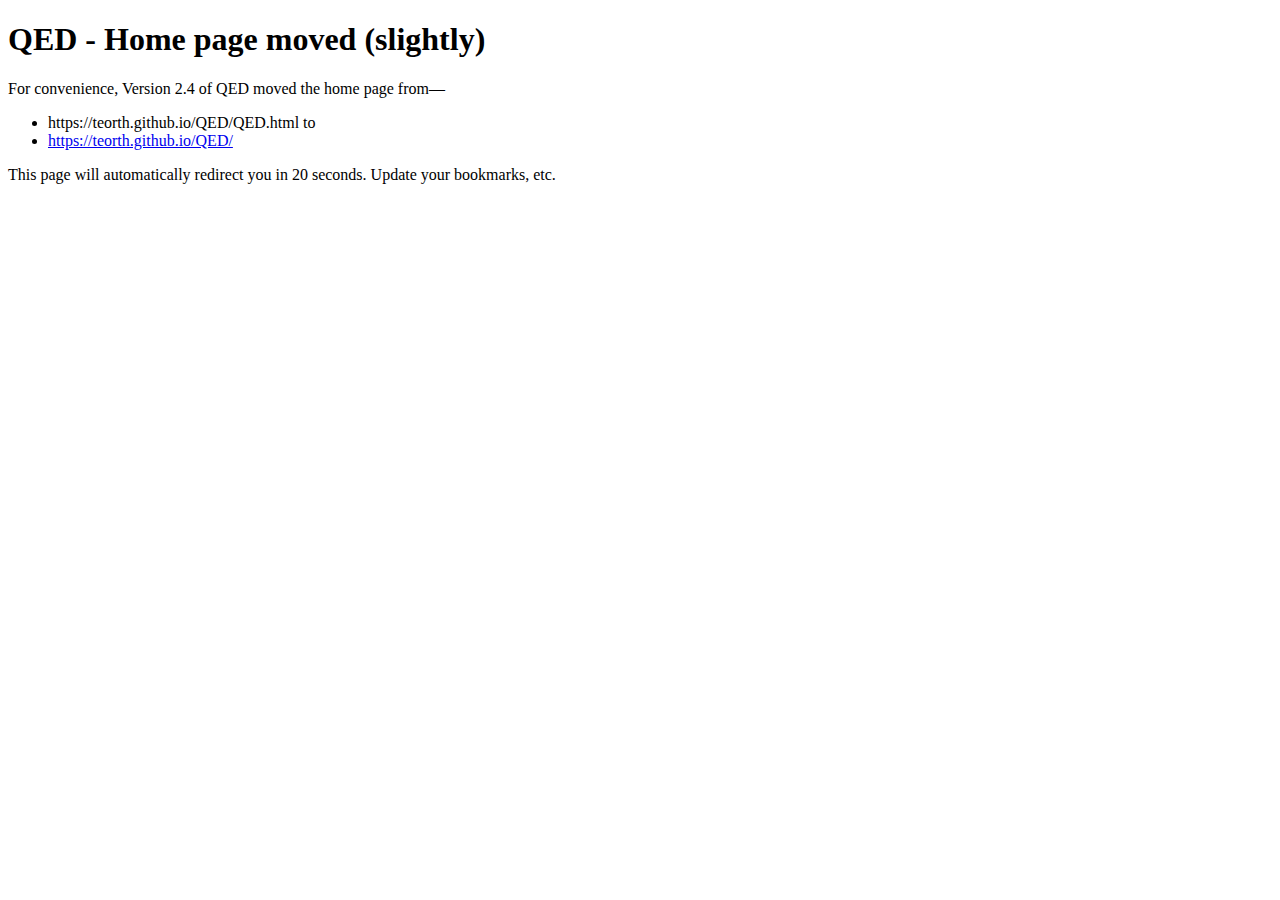
<file: docs/QED.html>
<!DOCTYPE HTML>
<html>
<head>
<title>QED - Moved</title>
<meta charset="UTF-8">
<meta http-equiv="refresh" content="20; url=https://teorth.github.io/QED/" />
</head>
<body>
  <h1>QED - Home page moved (slightly)</h1>
<p>
  For convenience, Version 2.4 of QED moved the home page from&mdash;
  <ul>
    <li>https://teorth.github.io/QED/QED.html to</li>
    <li><a href="https://teorth.github.io/QED/">https://teorth.github.io/QED/</a></li>
  </ul>
  This page will automatically redirect you in 20 seconds.
  Update your bookmarks, etc.
</p>
</body>
</html>
</file>
